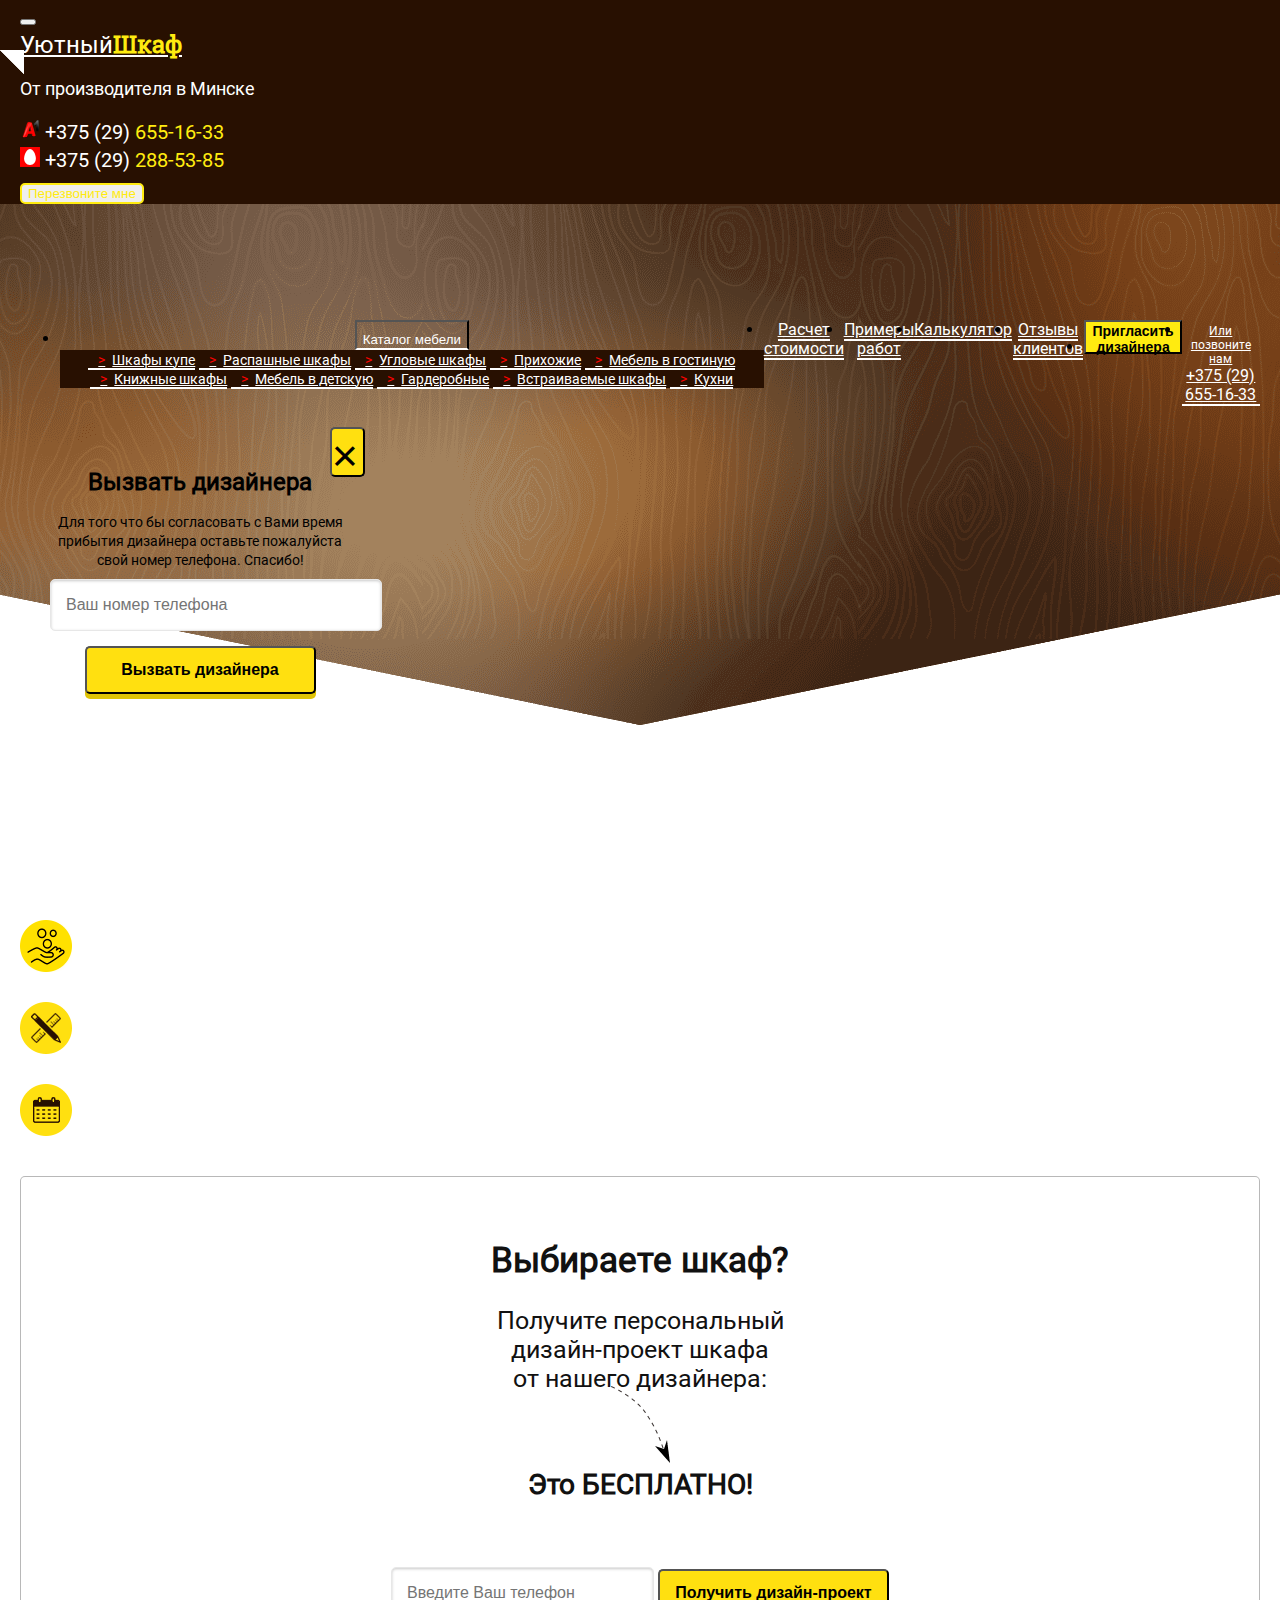
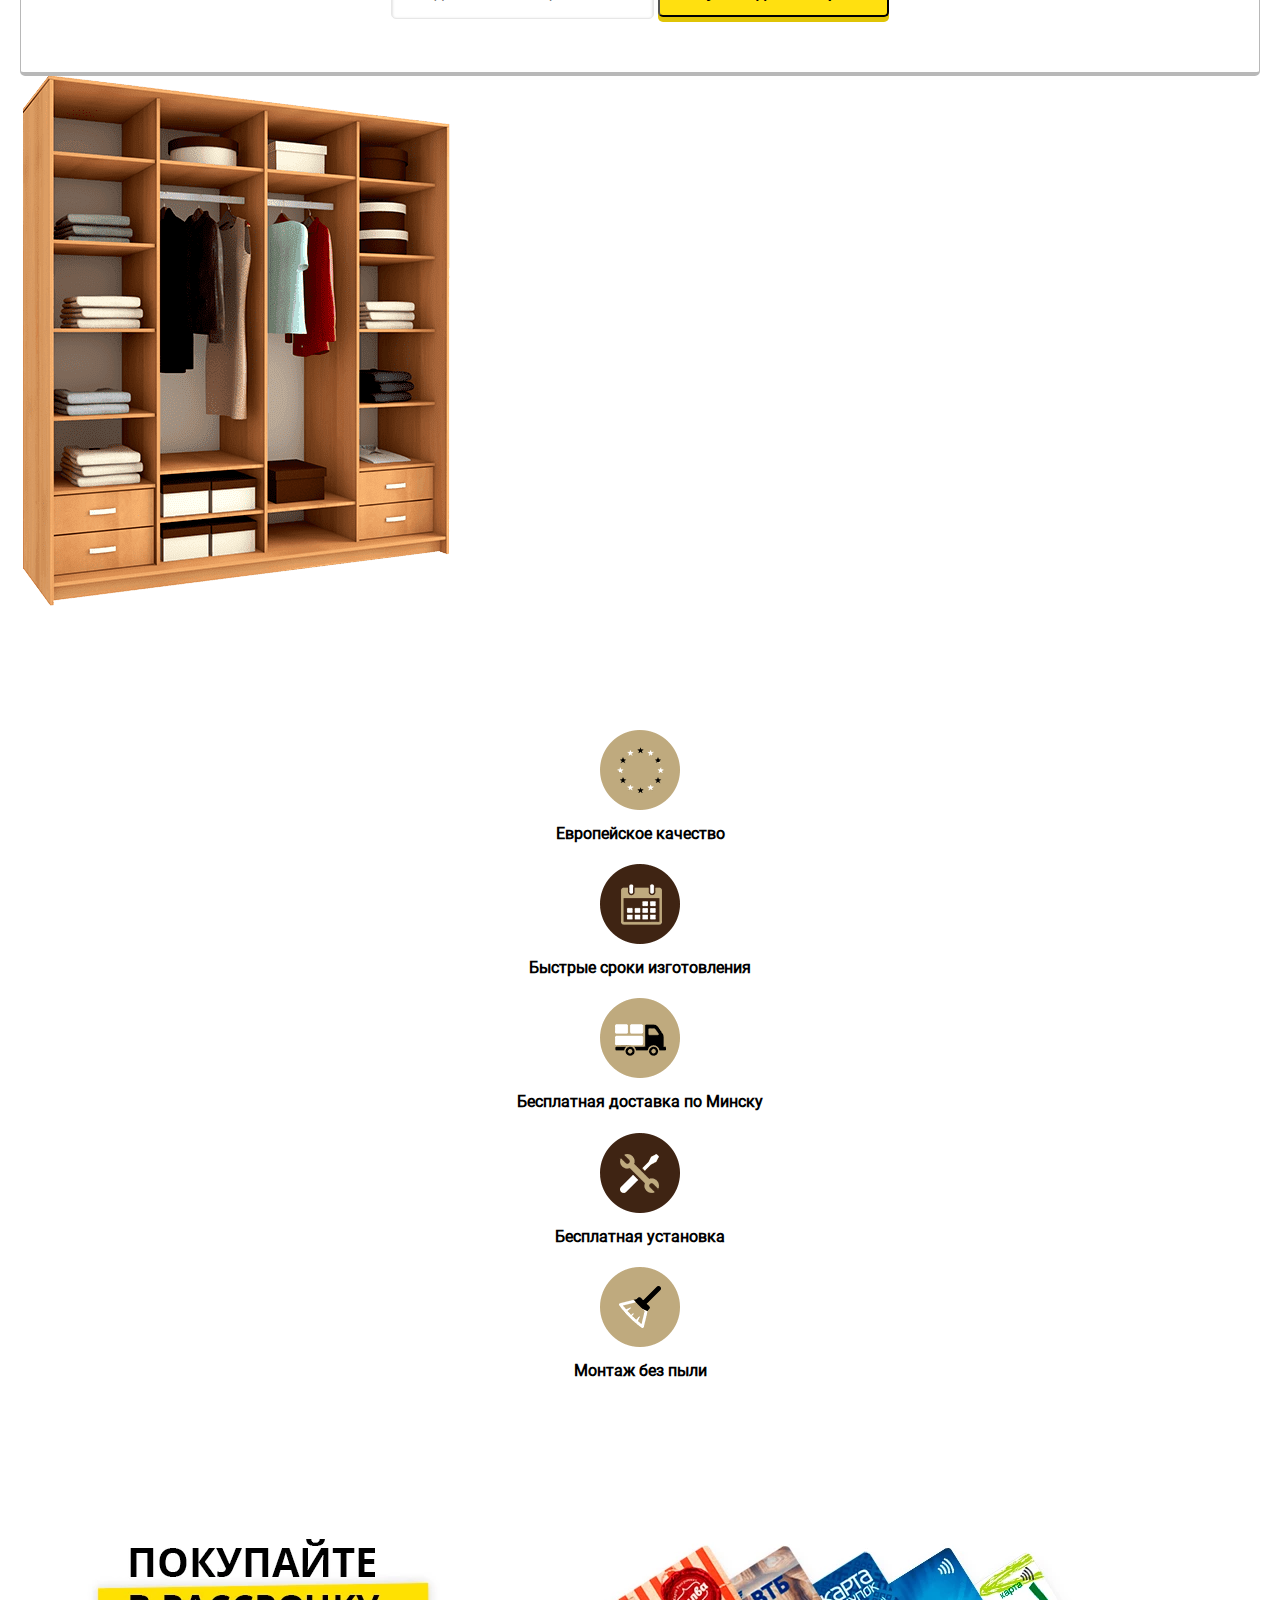
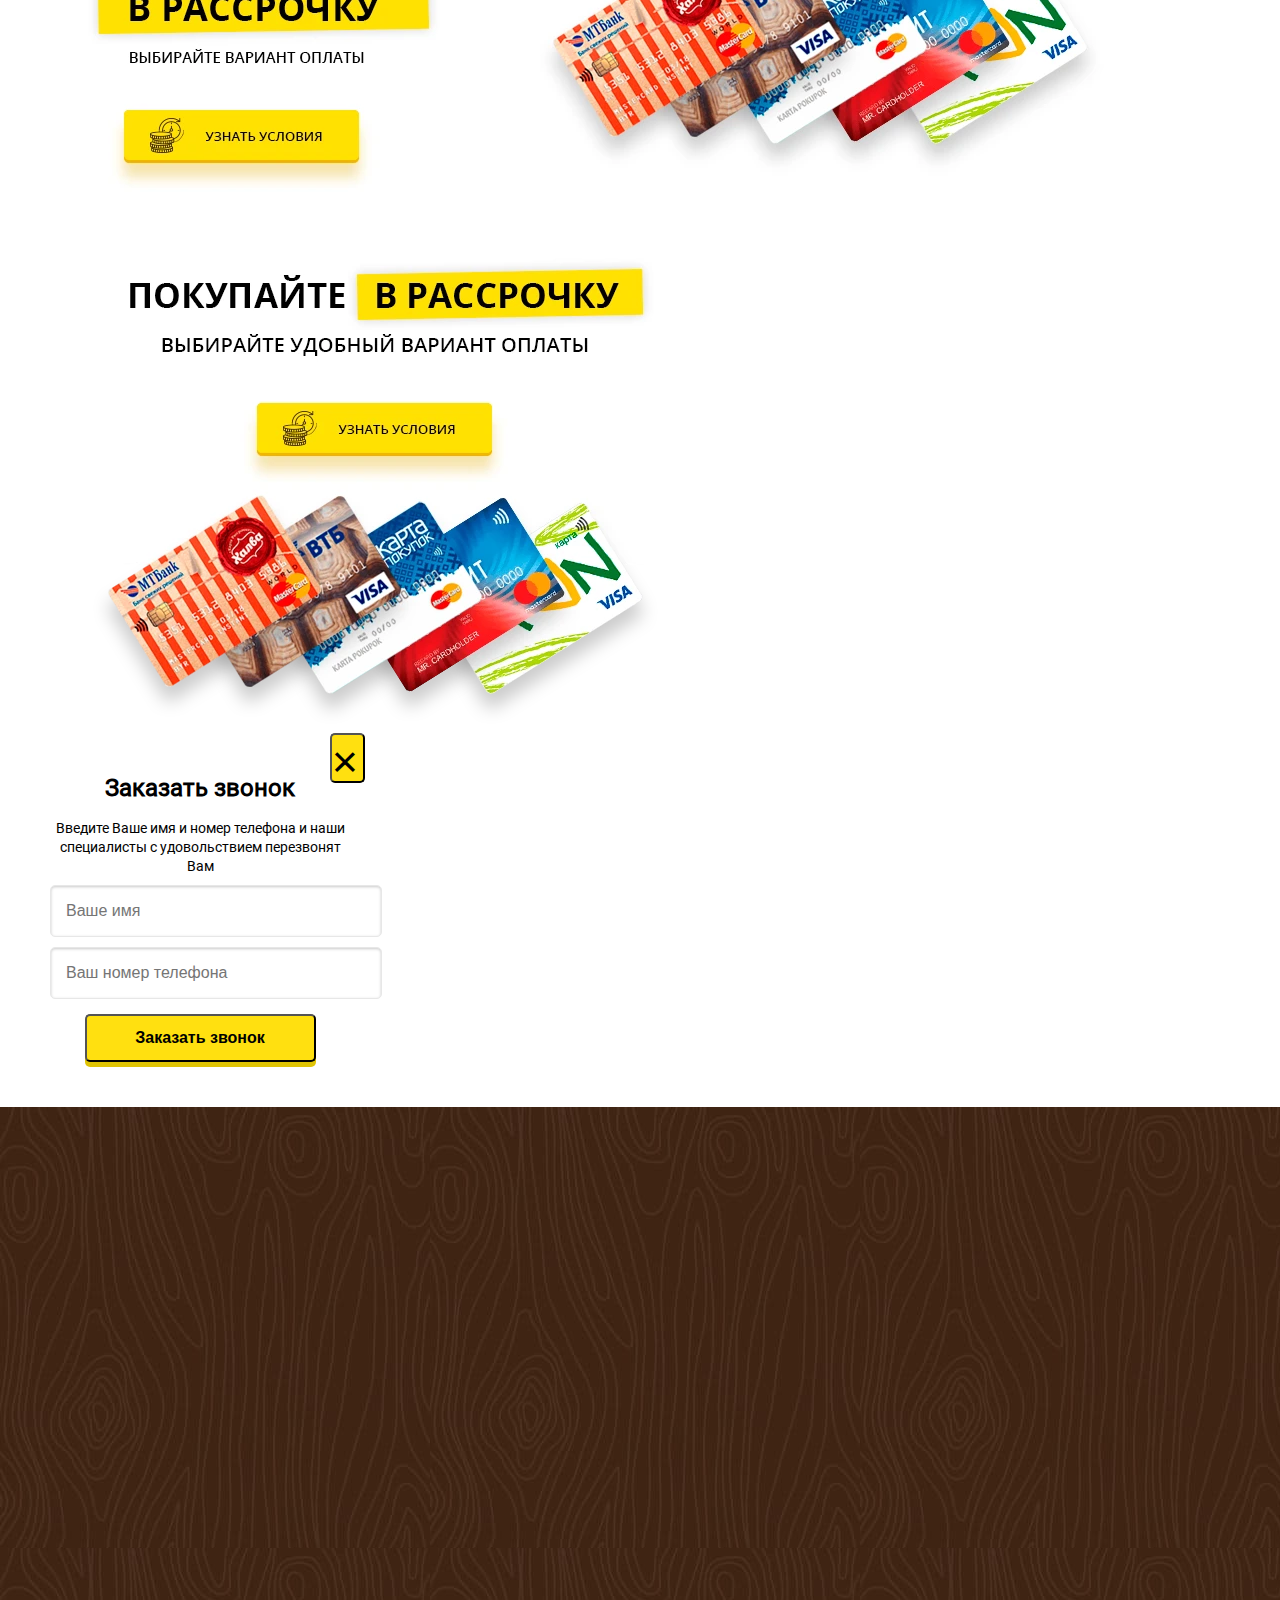
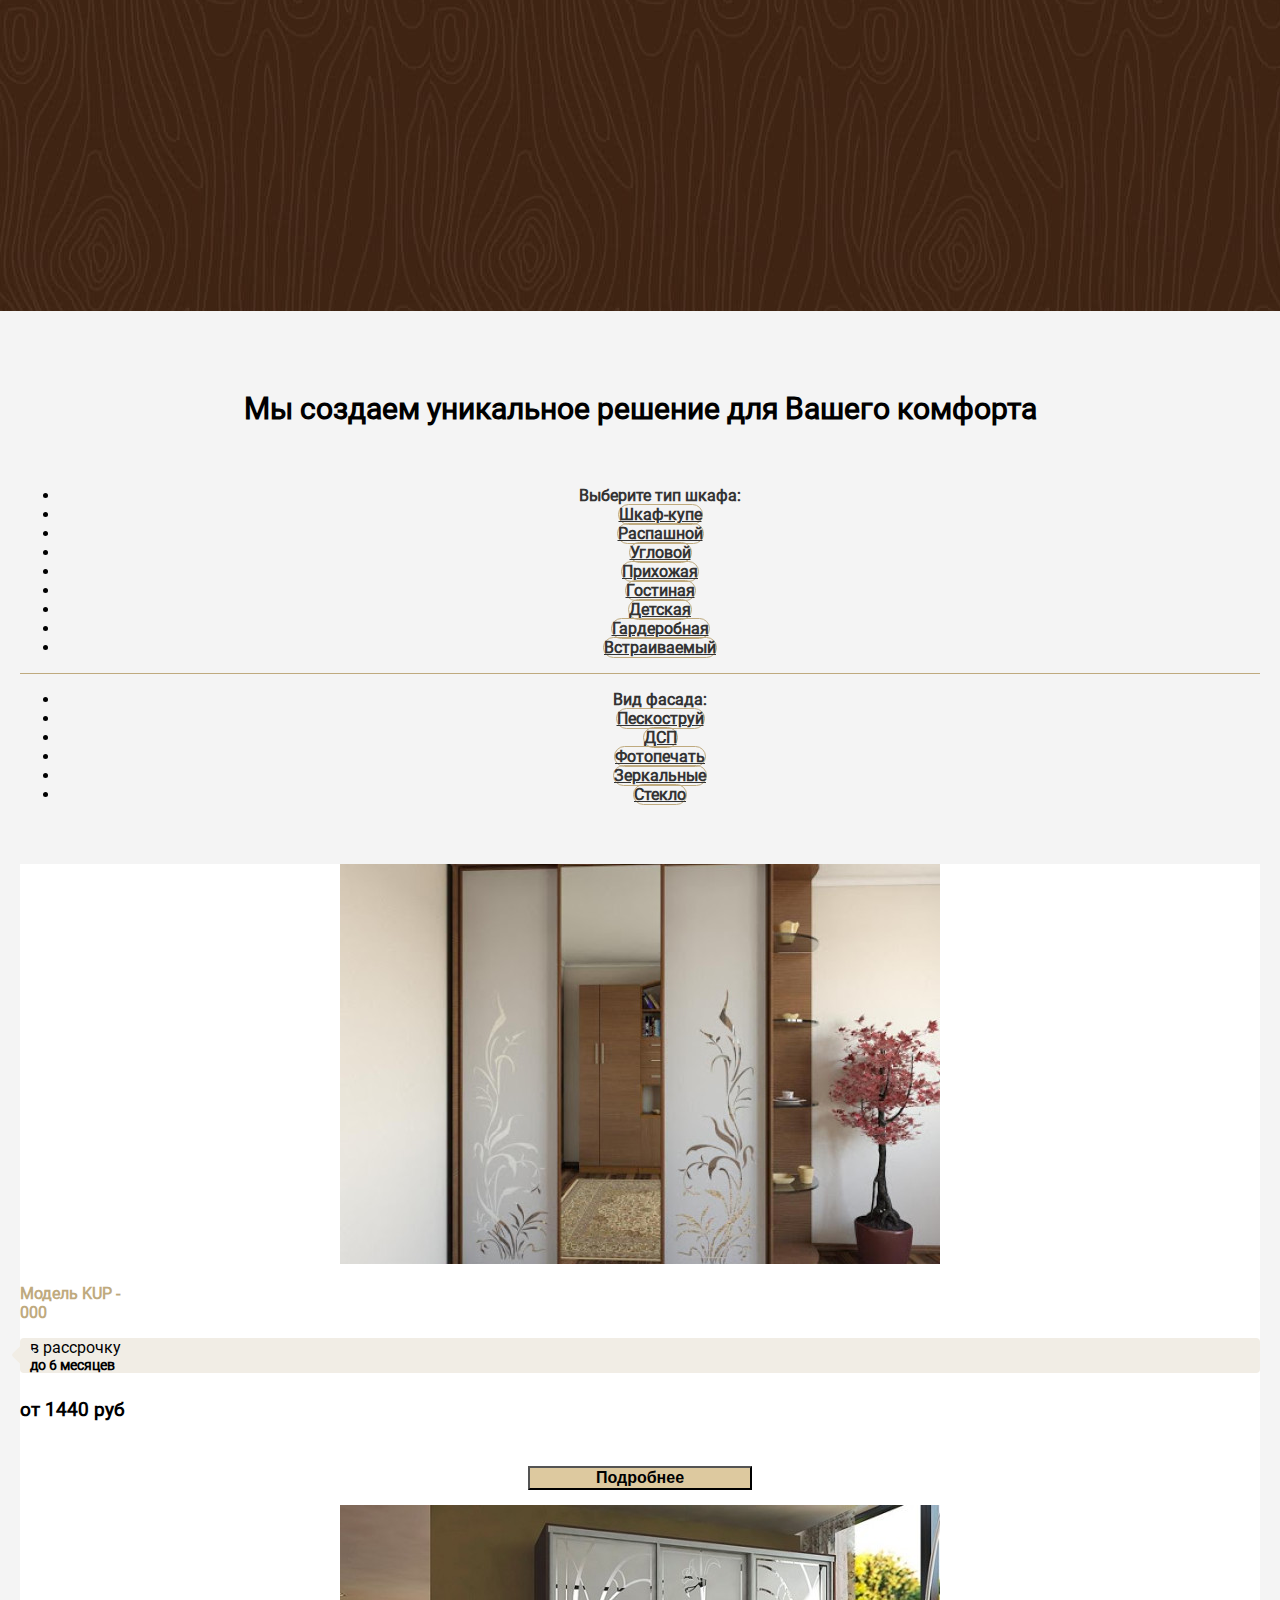
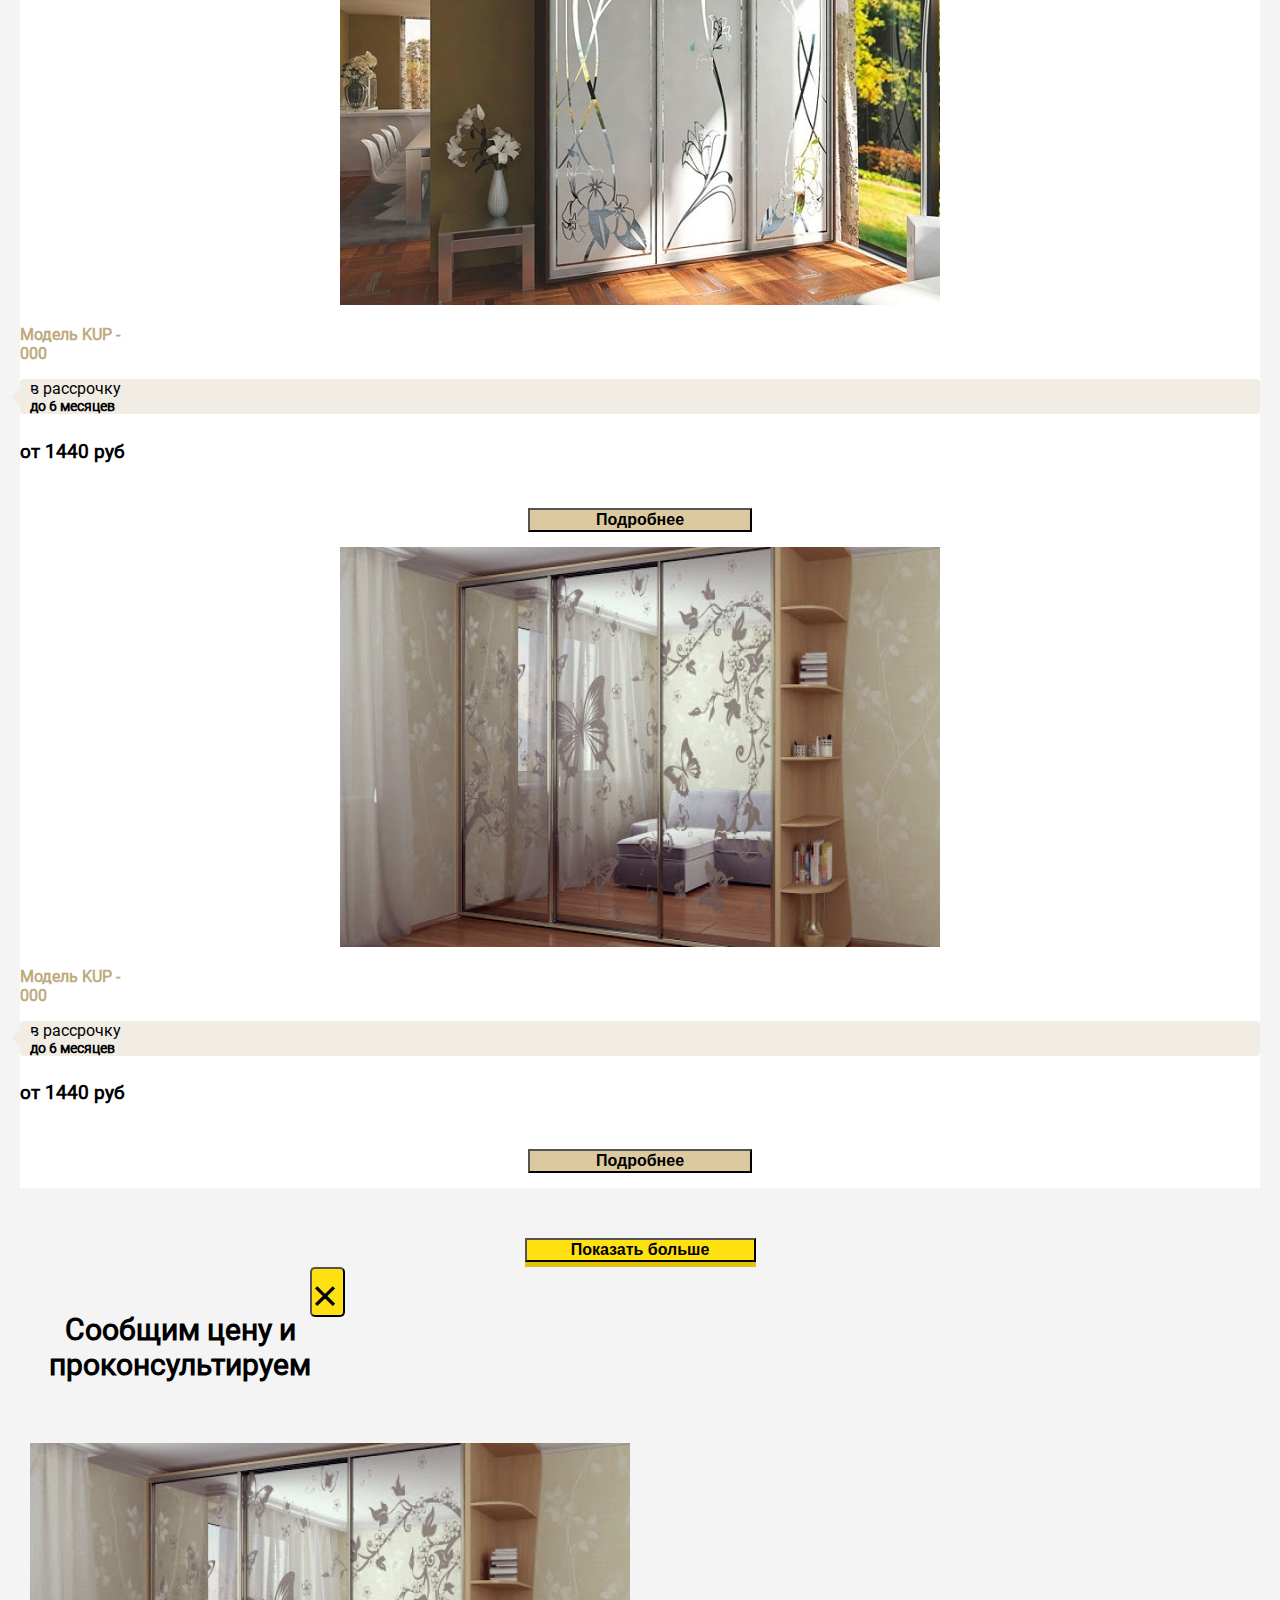
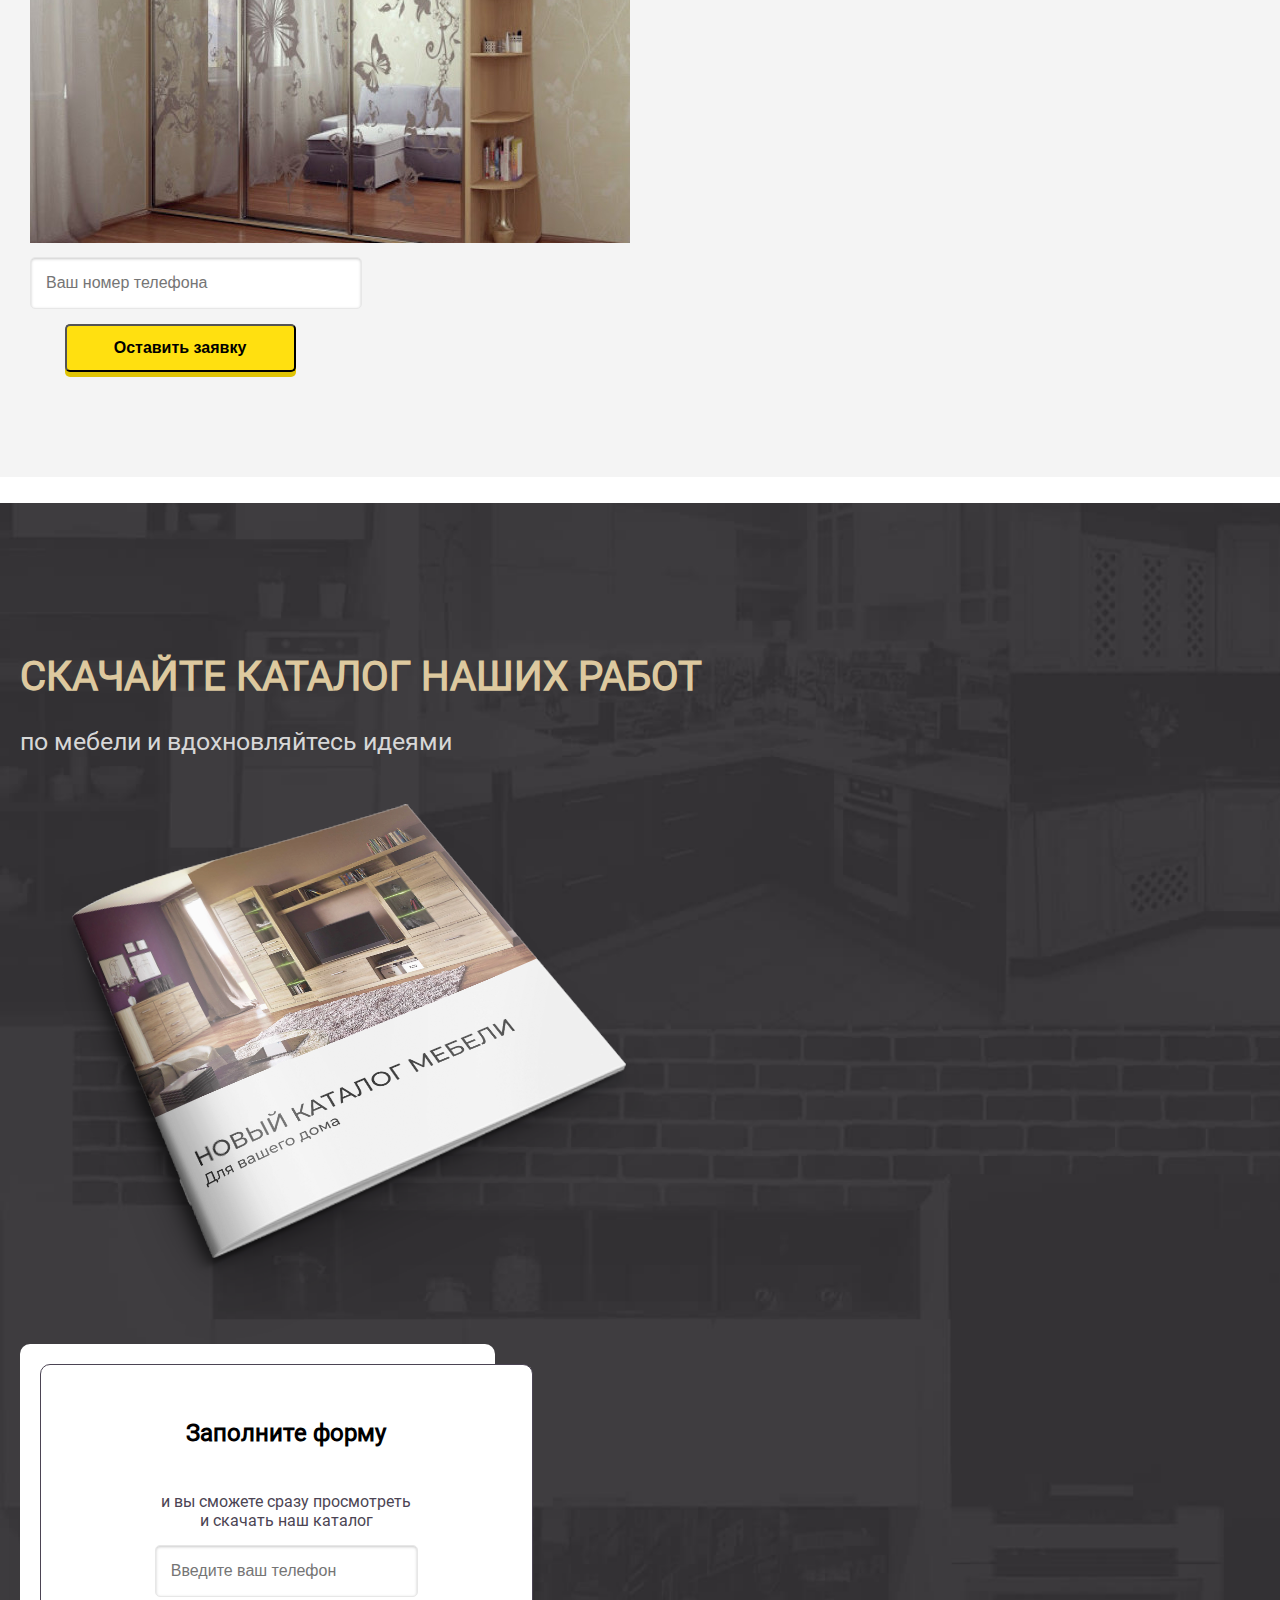
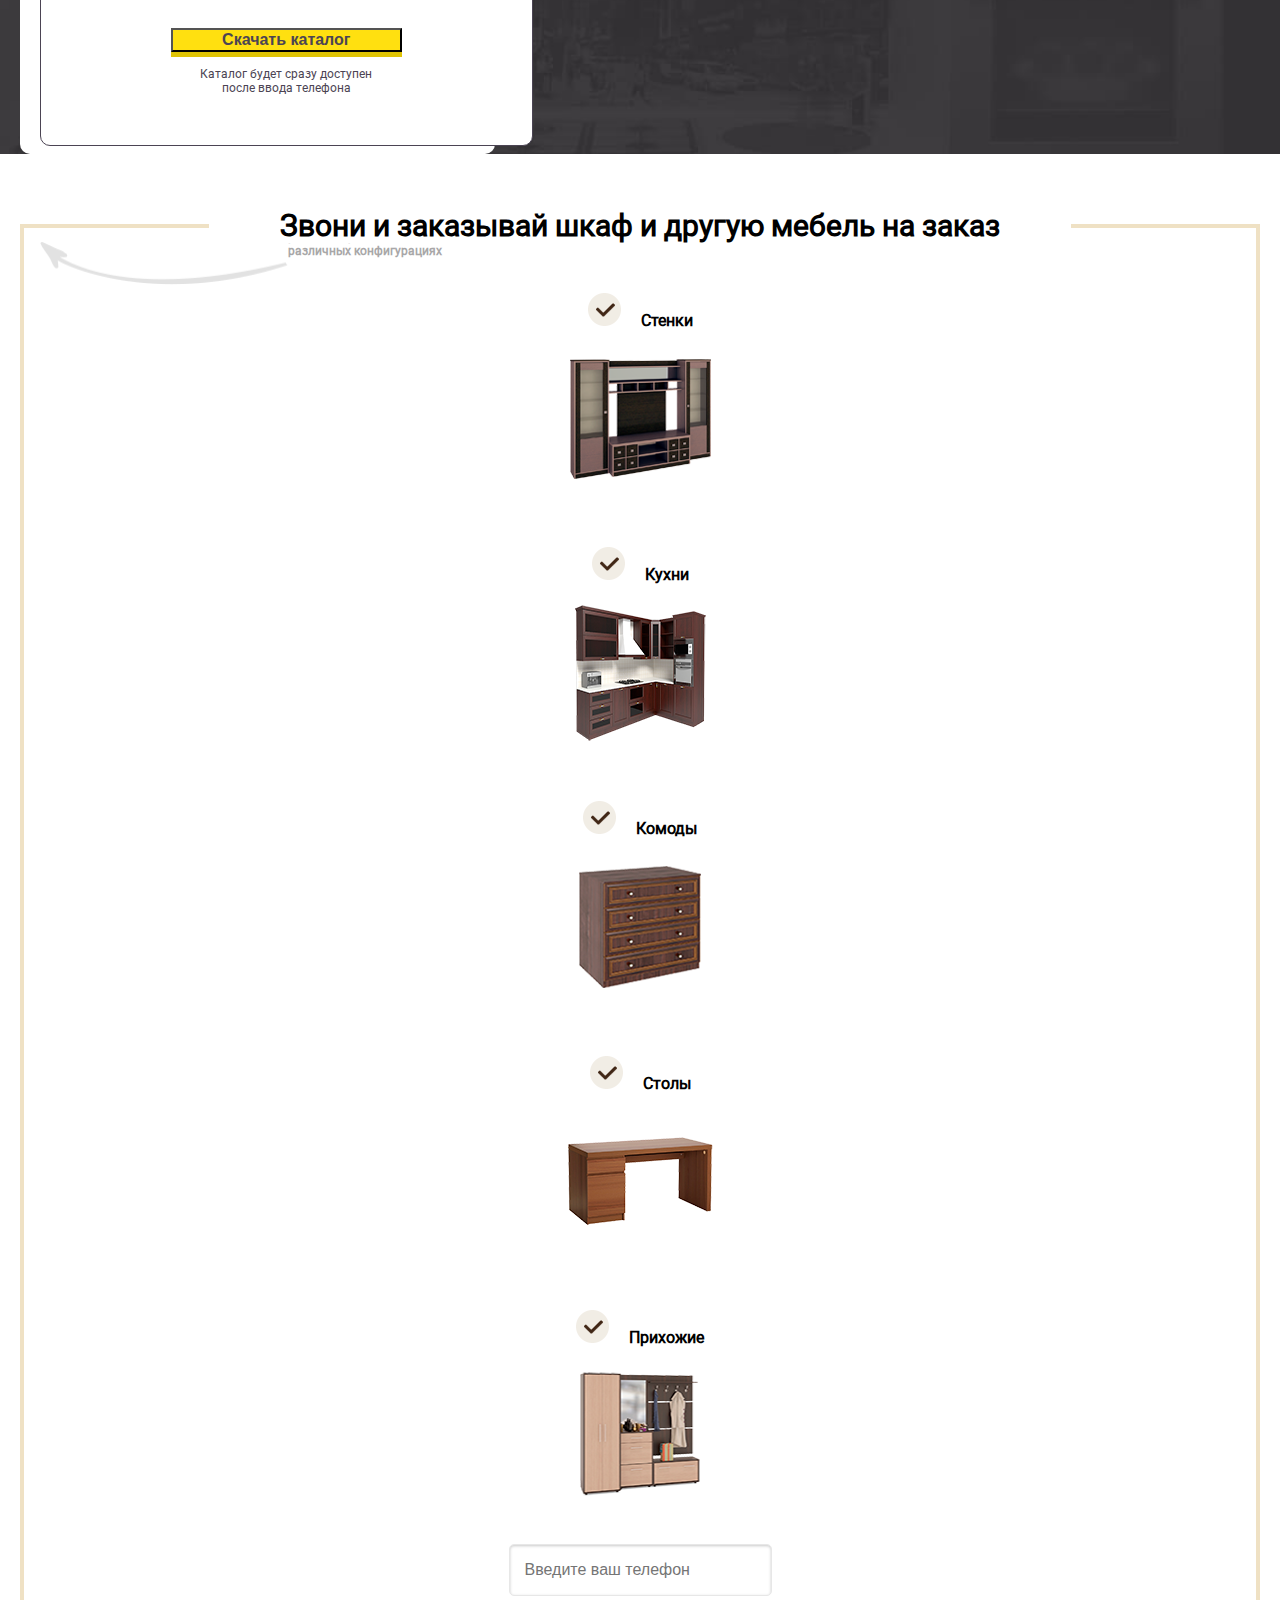
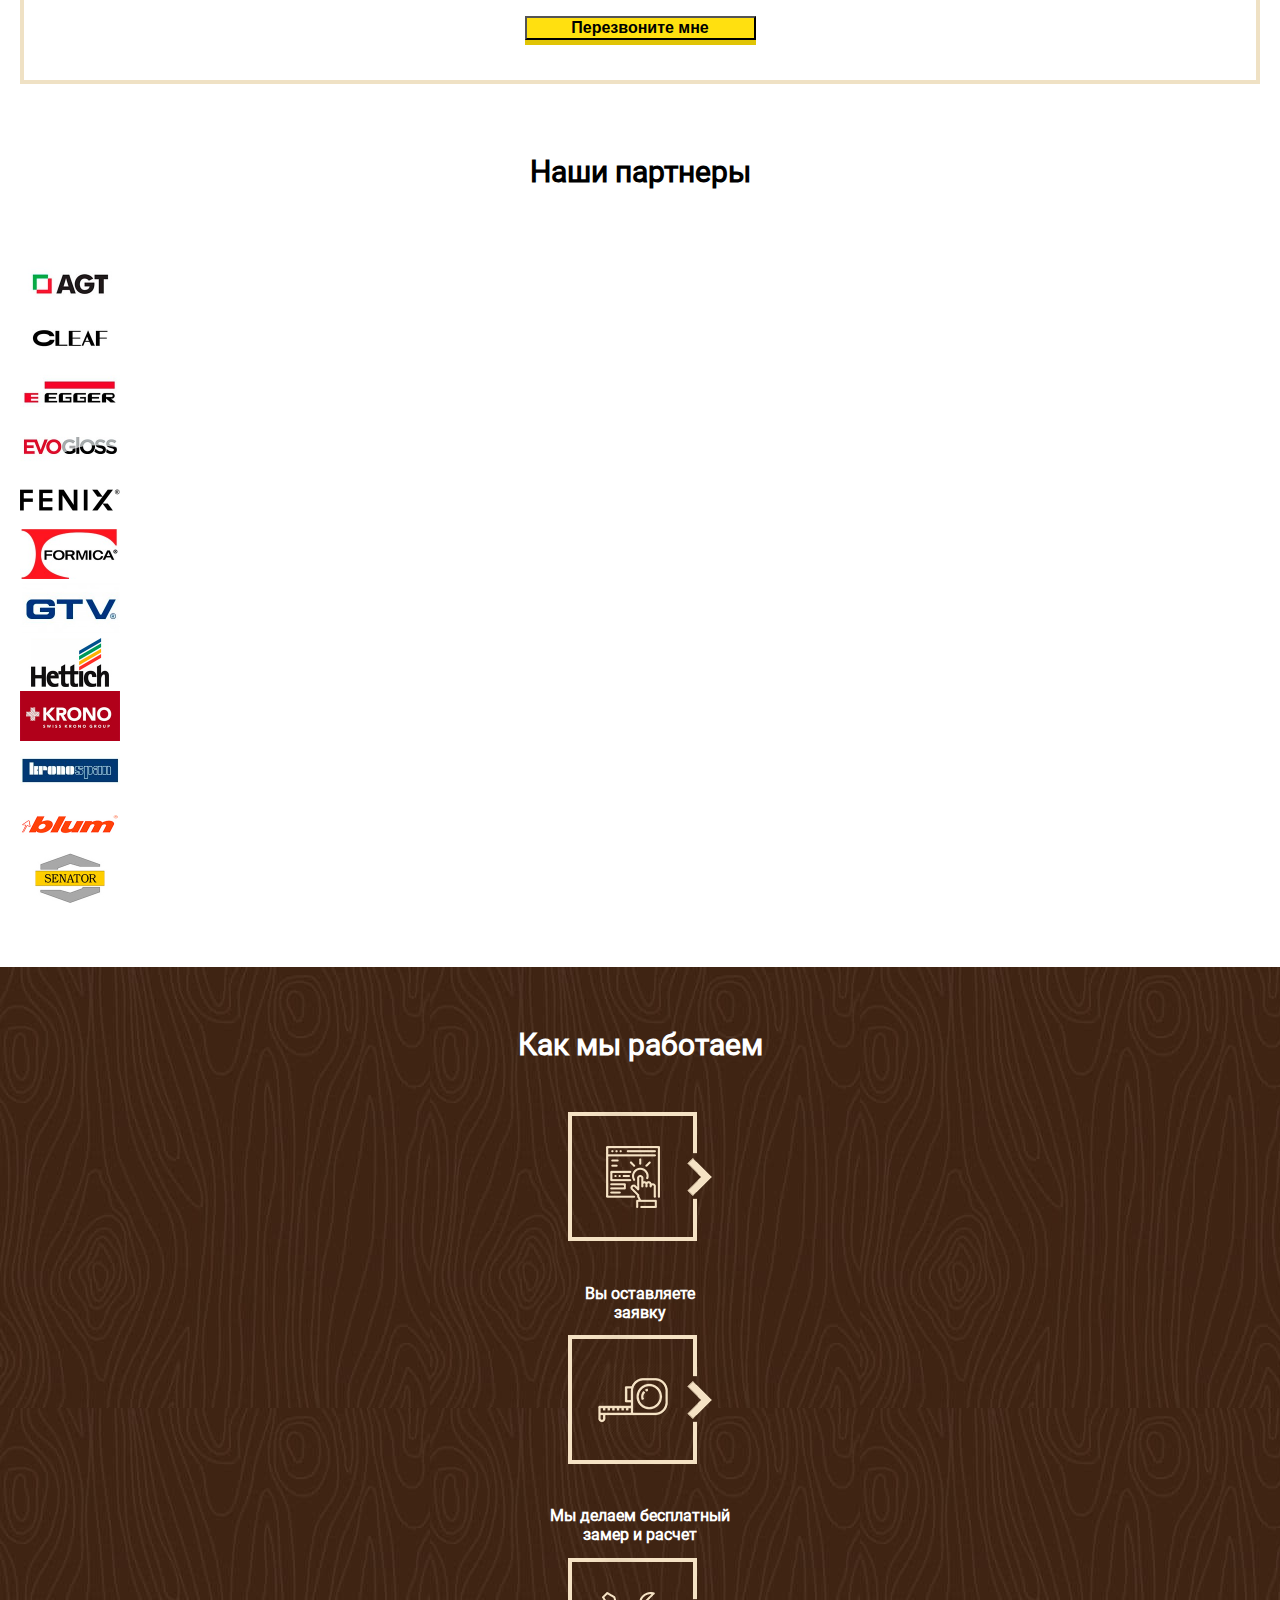
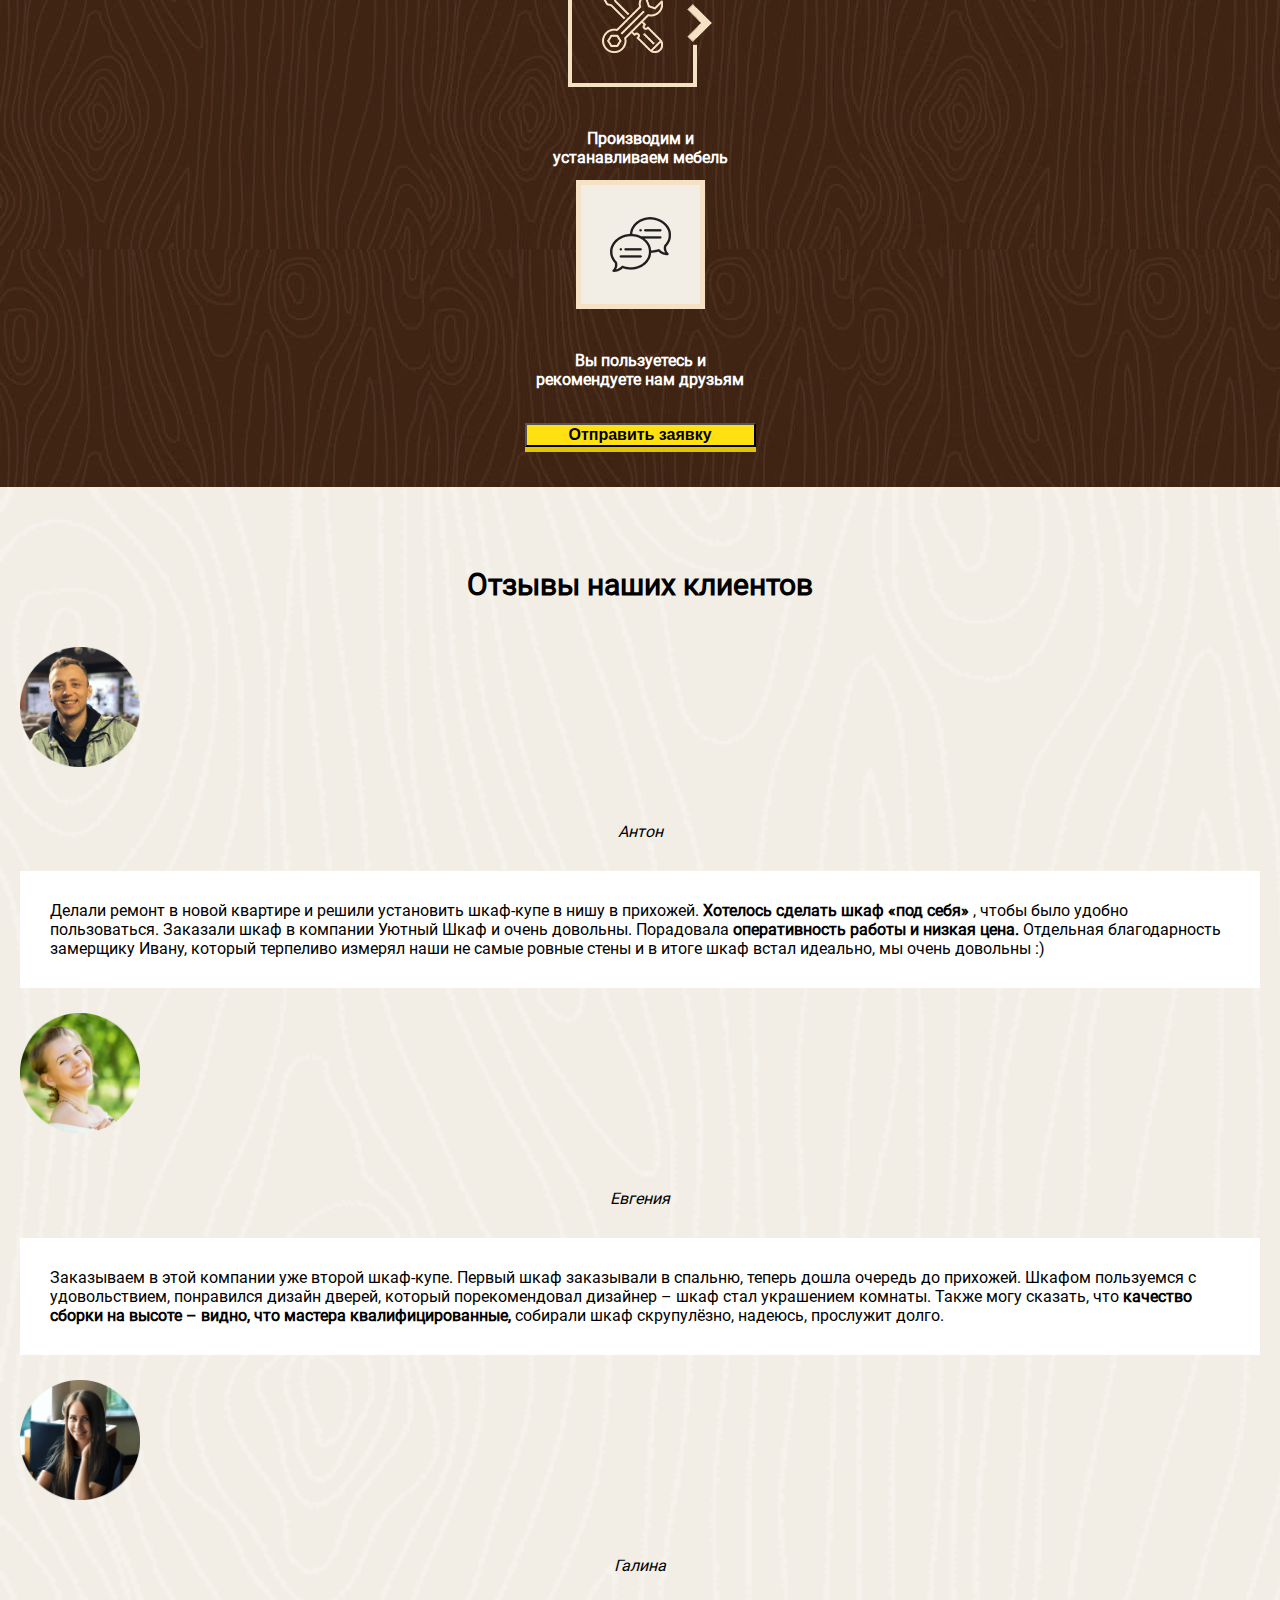
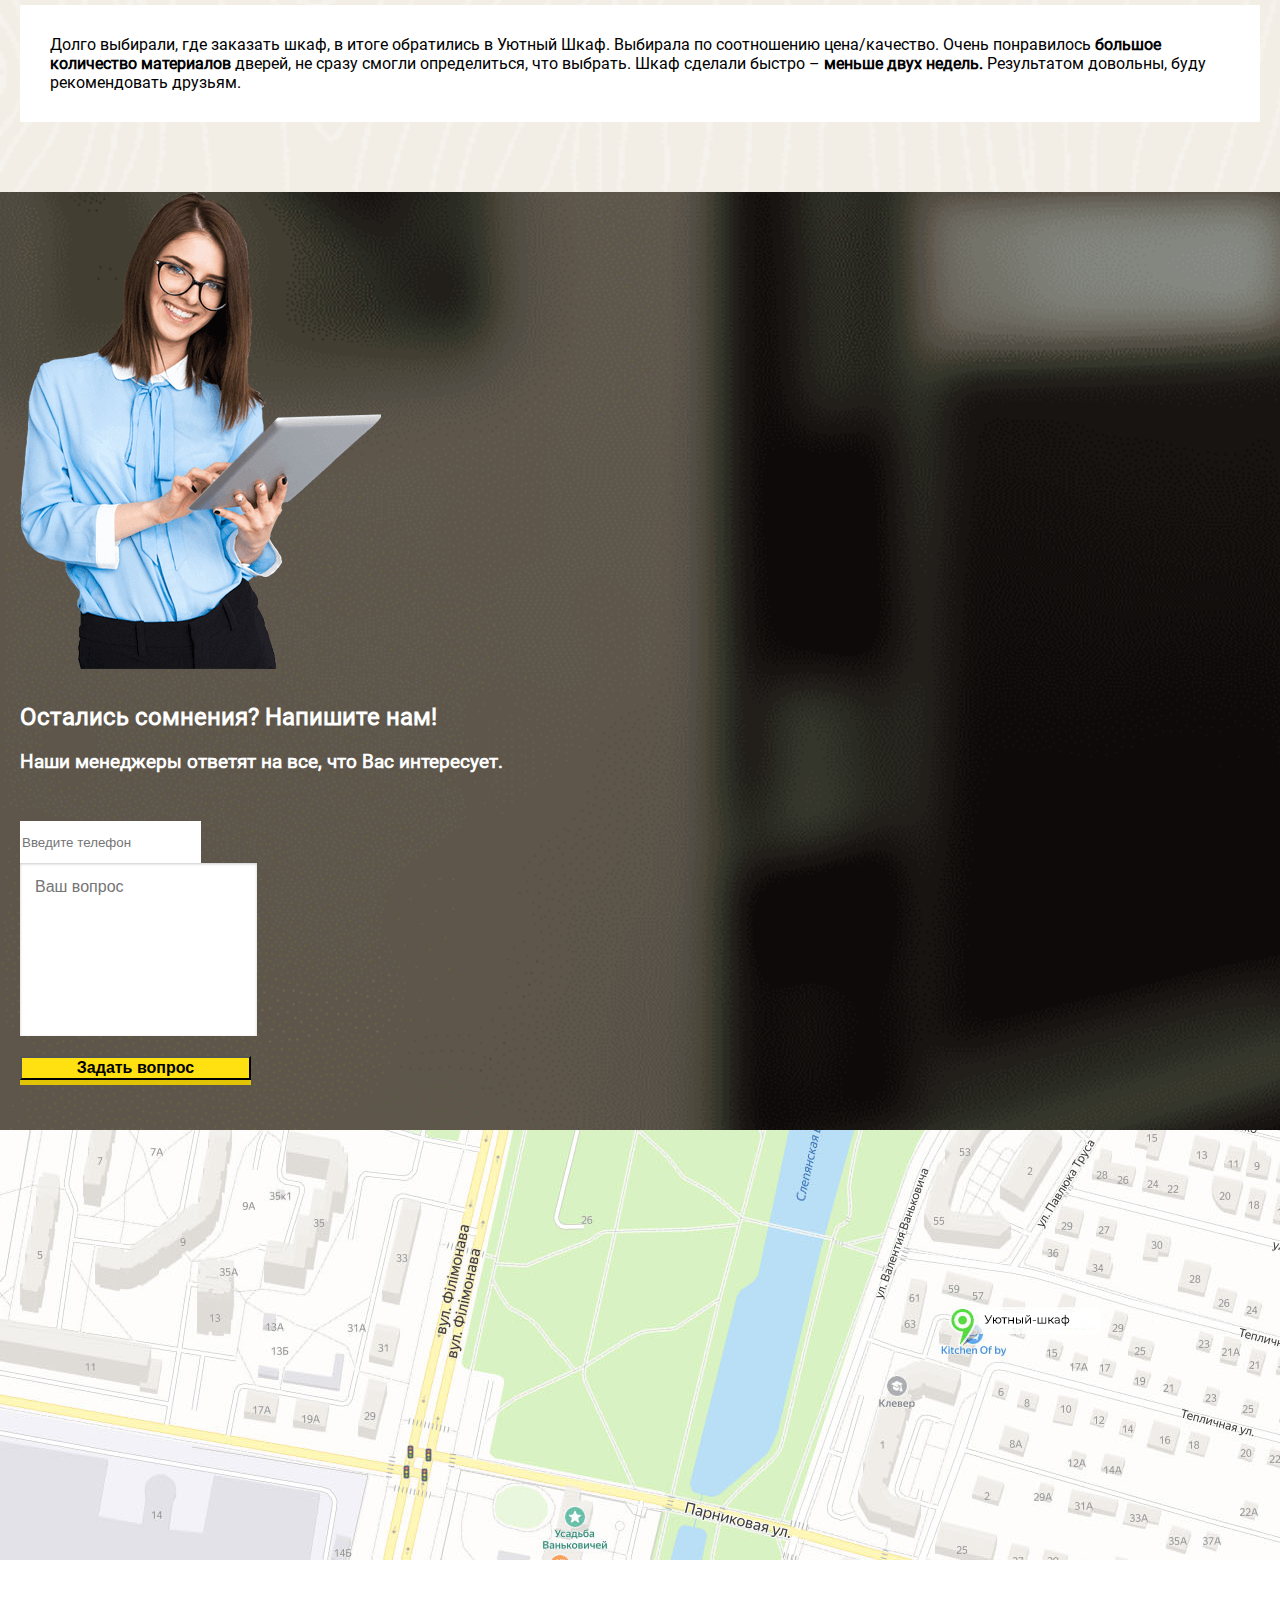
<file: index.html>
<!doctype html>
<html lang="ru">

<head>
  <meta charset="utf-8">
  <meta name="viewport" content="width=device-width, initial-scale=1, shrink-to-fit=no">
  <link rel="stylesheet" href="https://stackpath.bootstrapcdn.com/bootstrap/4.5.0/css/bootstrap.min.css"
    integrity="sha384-9aIt2nRpC12Uk9gS9baDl411NQApFmC26EwAOH8WgZl5MYYxFfc+NcPb1dKGj7Sk" crossorigin="anonymous">
  <link rel="stylesheet" type="text/css" href="js/slick-1.8.1/slick/slick.css" />
  <link rel="stylesheet" type="text/css" href="js/slick-1.8.1/slick/slick-theme.css " />
  <link rel="stylesheet" href="css/mainstyle.css">
  <link rel="shortcut icon" href="img/tab/favicon.ico" type="image/x-icon">
  <title>Шкафы-купе в Минске от производителя</title>
</head>

<body>
  <section class="logo_panel">
    <div class="container">
      <nav class="navbar navbar-expand-lg navbar-dark">
        <button class="navbar-toggler" type="button" data-toggle="collapse" data-target="#navbarTogglerDemo01"
          aria-controls="navbarTogglerDemo01" aria-expanded="false" aria-label="Toggle navigation">
          <span class="navbar-toggler-icon"></span>
        </button>
        <div class="collapse navbar-collapse" id="navbarTogglerDemo01">
          <a class="navbar-brand" href="index.html"><span>Уютный</span><span>Шкаф</span></a>
          <a class="nav-link" href="#">Шкафы купе</a>
          <a class="nav-link" href="#">Распашные шкафы</a>
          <a class="nav-link" href="#">Угловые шкафы</a>
          <a class="nav-link" href="#">Прихожие</a>
          <a class="nav-link" href="#">Мебель в гостиную</a>
          <a class="nav-link" href="#">Книжные шкафы</a>
          <a class="nav-link" href="#">Мебель в детскую</a>
          <a class="nav-link" href="#">Гардеробные</a>
          <a class="nav-link" href="#">Встраиваемые шкафы</a>
          <a class="nav-link" href="#">Кухни</a>
        </div>
        <h3>От производителя в Минске</h3>
        <div class="logo_panel__social_container">
          <a href="https://www.instagram.com/uyut_shkaf/" id="instagram_mobile"><img class="img-fluid"
              src="img/logo_panel/instagram-new.svg"></a>
          <div class="logo_panel__tel_set">
            <div class="logo_panel__align"><img src="img/logo_panel/A1.png"><a href="tel:+375292885385"><span> +375 (29)
                </span><span>
                  655-16-33 </span></a></div>
            <div class="logo_panel__align"><img src="img/logo_panel/mts.svg"><a
                href="https://xn----8sbzfm3ago7a1a4a.xn--90ais/prihozhie/tel:+375296551633"><span> +375 (29)
                </span><span>
                  288-53-85 </span></a></div>
          </div>
        </div>
        <button type="button" class="btn" data-toggle="modal" data-target="#banner_modal"
          id="logo_panel_btn">Перезвоните мне</button>
      </nav>
    </div>
    </div>
  </section>
  <header class="header">
    <div class="container">
      <nav class="navbar" id="header_nav">
        <ul class="navbar-nav m-auto">
          <li class="nav-item dropdown m-2">
            <button class="btn dropdown-toggle" type="button" id="dropdownMenuButton" data-toggle="dropdown"
              aria-haspopup="true" aria-expanded="false">
              Каталог мебели
            </button>
            <div class="dropdown-menu" aria-labelledby="dropdownMenuButton">
              <a class="dropdown-item" href="#">Шкафы купе</a>
              <a class="dropdown-item" href="#">Распашные шкафы</a>
              <a class="dropdown-item" href="#">Угловые шкафы</a>
              <a class="dropdown-item" href="#">Прихожие</a>
              <a class="dropdown-item" href="#">Мебель в гостиную</a>
              <a class="dropdown-item" href="#">Книжные шкафы</a>
              <a class="dropdown-item" href="#">Мебель в детскую</a>
              <a class="dropdown-item" href="#">Гардеробные</a>
              <a class="dropdown-item" href="#">Встраиваемые шкафы</a>
              <a class="dropdown-item" href="#">Кухни</a>
            </div>
          </li>
          <li class="nav-item m-2 ml-3 mr-3"><a class="nav-link" href="#quiz">Расчет стоимости</a></li>
          <li class="nav-item m-2 ml-3 mr-3"><a class="nav-link" href="#shop">Примеры работ</a></li>
          <li class="nav-item m-2 ml-3 mr-3"><a class="nav-link" href="#quiz">Калькулятор</a></li>
          <li class="nav-item m-2 ml-3 mr-3"><a class="nav-link" href="#review">Отзывы клиентов</a></li>
          <li class="nav-item m-2 mt-3 ml-3 mr-3"><button type="button" class="btn" data-toggle="modal"
              data-target="#header_modal" id="header_nav_btn">Пригласить
              дизайнера</button></li>
          <li class="nav-item pb-0 ml-2 mr-2" id="navbar_tel_set"><a class="nav-link" href="tel:+375445844305"><span>Или
                позвоните
                нам</span><span>+375 (29) 655-16-33</span></a></li>
        </ul>
      </nav>
      <!-- Modal -->
      <div class="modal fade" id="header_modal" tabindex="-1" role="dialog" aria-labelledby="Label" aria-hidden="true">
        <div class="modal-dialog modal-dialog-centered" role="document">
          <div class="modal-content">
            <button type="button" class="close" data-dismiss="modal" aria-label="Close"><span
                aria-hidden="true">&times;</span></button>
            <h1>Вызвать дизайнера</h1>
            <span>Для того что бы согласовать с Вами время<br>прибытия дизайнера оставьте пожалуйста<br>свой номер
              телефона. Спасибо!</span>
            <input type="tel" class="form-control" placeholder="Ваш номер телефона">
            <button type="button" class="btn" id="header_modal_btn">Вызвать дизайнера</button>
          </div>
        </div>
      </div>
      <!--Header items-->
      <div class="row header-items">
        <div class="col-lg-7 col-md-12 header-items__left">
          <h1>Изготовление мебели</h1>
          <h2>в Минске на заказ</h2>
          <div class="row">
            <div class="col-md-4 col-4 header-items__left_icons"><img class="img-fluid"
                src="img/header/hand.png"><span>Рассрочка<br>6 месяцев</span></div>
            <div class="col-md-4 col-4 header-items__left_icons"><img class="img-fluid"
                src="img/header/pen.png"><span>Гарантия<br>2 года</span></div>
            <div class="col-md-4 col-4 header-items__left_icons"><img class="img-fluid"
                src="img/header/calendar.png"><span>Любые цвета<br>и размеры</span></div>
          </div>
          <div class="row header-items__panel">
            <div class="col-md-6 order-1">
              <h1>Выбираете шкаф?</h1>
              <p>Получите персональный<br>дизайн-проект шкафа<br>от нашего дизайнера:</p>
            </div>
            <div class="col-md-6 order-2">
              <h2>Это БЕСПЛАТНО!</h2>
              <input type="tel" class="form-control" placeholder="Введите Ваш телефон">
              <button type="button" class="btn">Получить дизайн-проект</button>
            </div>
          </div>
        </div>
        <div class="col-lg-5 d-none d-lg-block">
          <img class="img-fluid" src="img/header/items/wardrobe.png">
        </div>
      </div>
    </div>
  </header>
  <section class="advantages d-sm-none d-md-block d-lg-block">
    <div class="container">
      <div class="row advantages__icons_set">
        <div class="col-md"><img class="img-fluid" src="img/advantages/euro.png">
          <h4>Европейское качество</h4>
        </div>
        <div class="col-md"><img class="img-fluid" src="img/advantages/calendar.png">
          <h4>Быстрые сроки изготовления</h4>
        </div>
        <div class="col-md"><img class="img-fluid" src="img/advantages/truck.png">
          <h4>Бесплатная доставка по Минску</h4>
        </div>
        <div class="col-md"><img class="img-fluid" src="img/advantages/tools.png">
          <h4>Бесплатная установка</h4>
        </div>
        <div class="col-md"><img class="img-fluid" src="img/advantages/clean.png">
          <h4>Монтаж без пыли</h4>
        </div>
      </div>
    </div>
  </section>
  <section class="banner">
    <div class="container">
      <div class="row">
        <div class="col-md">
          <a data-toggle="modal" data-target="#banner_modal"><img class="img-fluid d-none d-lg-block d-md-none"
              src="img/banner/installment-wide.webp"></a>
          <a data-toggle="modal" data-target="#banner_modal"><img class="img-fluid d-lg-none d-md-block m-auto"
              src="img/banner/installment-square.webp"></a>
          <!--Banner_Modal-->
          <div class="modal fade" id="banner_modal" tabindex="-1" role="dialog" aria-labelledby="Label"
            aria-hidden="true">
            <div class="modal-dialog modal-dialog-centered" role="document">
              <div class="modal-content">
                <button type="button" class="close" data-dismiss="modal" aria-label="Close"><span
                    aria-hidden="true">&times;</span></button>
                <h1>Заказать звонок</h1>
                <span>Введите Ваше имя и номер телефона и наши специалисты с удовольствием перезвонят Вам</span>
                <input type="text" class="form-control" placeholder="Ваше имя">
                <input type="tel" class="form-control" placeholder="Ваш номер телефона">
                <button type="button" class="btn" id="banner_modal_btn">Заказать звонок</button>
              </div>
            </div>
          </div>
        </div>
      </div>
    </div>
  </section>
  <a name="quiz">
    <section class="quiz">
      <div class="container">
        <iframe id="marquiz__inline-frame_5d5e71f40f3e4900441c83f9" class="marquiz__inline-frame"
          src="//quiz.marquiz.ru/5d5e71f40f3e4900441c83f9?_ga=859855938.1599123478&amp;cookies=%7B%22_ym_uid%22%3A%221599123478952358932%22%2C%22_ga%22%3A%22GA1.2.859855938.1599123478%22%2C%22_gat_gtag_UA_109311820_1%22%3A%221%22%7D&amp;href=https%3A%2F%2Fxn----8sbzfm3ago7a1a4a.xn--90ais%2F&amp;mode=inline"
          scrolling="auto" frameborder="0" allow="autoplay" style="width: 100%; height: 600px;"></iframe>
      </div>
    </section>
  </a>
  <a name="shop">
    <section class="shop">
      <div class="container">
        <h1>Мы создаем уникальное решение для Вашего комфорта</h1>
        <div class="row">
          <div class="col-md-12 d-block">
            <ul class="nav nav-pills">
              <li class="nav-item">
                <a class="nav-link m-1 shop__pills_title"><span>Выберите тип шкафа:</span></a>
              </li>
              <li class="nav-item">
                <a class="nav-link m-1" href="#">Шкаф-купе</a>
              </li>
              <li class="nav-item">
                <a class="nav-link m-1" href="#">Распашной</a>
              </li>
              <li class="nav-item">
                <a class="nav-link m-1" href="#">Угловой</a>
              </li>
              <li class="nav-item">
                <a class="nav-link m-1" href="#">Прихожая</a>
              </li>
              <li class="nav-item">
                <a class="nav-link m-1" href="#">Гостиная</a>
              </li>
              <li class="nav-item">
                <a class="nav-link m-1" href="#">Детская</a>
              </li>
              <li class="nav-item">
                <a class="nav-link m-1" href="#">Гардеробная</a>
              </li>
              <li class="nav-item">
                <a class="nav-link m-1" href="#">Встраиваемый</a>
              </li>
            </ul>
          </div>
        </div>
        <hr>
        <div class="row">
          <div class="col-md-12 d-block">
            <ul class="nav nav-pills">
              <li class="nav-item">
                <a class="nav-link m-1 shop__pills_title"><span>Вид фасада:</span></a>
              </li>
              <li class="nav-item">
                <a class="nav-link m-1" href="#">Пескоструй</a>
              </li>
              <li class="nav-item">
                <a class="nav-link m-1" href="#">ДСП</a>
              </li>
              <li class="nav-item">
                <a class="nav-link m-1" href="#">Фотопечать</a>
              </li>
              <li class="nav-item">
                <a class="nav-link m-1" href="#">Зеркальные</a>
              </li>
              <li class="nav-item">
                <a class="nav-link m-1" href="#">Стекло</a>
              </li>
            </ul>
          </div>
        </div>
        <!--Товары сайта-->
        <div class="row shop-items">
          <div class="col-xl-4 col-lg-4 col-md-6 order-1">
            <div class="row m-3 pt-2 shop-items__item">
              <div class="col-md-12">
                <img class="img-fluid" src="img/shop/96116f9d8186e71_600x400.jpg">
                <div class="row">
                  <div class="col-md-6 pt-4 pl-4 pr-4">
                    <h3>Модель KUP -<br>000</h3>
                  </div>
                  <div class="col-md-6 p-3">
                    <div class="shop-items__item_installment">
                      <span>в рассрочку</span>
                      <span>до 6 месяцев</span>
                    </div>
                  </div>
                </div>
                <h4 class="pl-2">от 1440 руб</h4>
                <button type="button" class="btn float-right" id="shop_item_btn" data-toggle="modal"
                  data-target="#shop_item_modal">Подробнее</button>
              </div>
            </div>
          </div>
          <div class="col-xl-4 col-lg-4 col-md-6 order-2">
            <div class="row m-3 pt-2 shop-items__item">
              <div class="col-md-12">
                <img class="img-fluid" src="img/shop/f42569bb0730fc6_600x400.jpg">
                <div class="row">
                  <div class="col-md-6 pt-4 pl-4 pr-4">
                    <h3>Модель KUP -<br>000</h3>
                  </div>
                  <div class="col-md-6 p-3">
                    <div class="shop-items__item_installment">
                      <span>в рассрочку</span>
                      <span>до 6 месяцев</span>
                    </div>
                  </div>
                </div>
                <h4 class="pl-2">от 1440 руб</h4>
                <button type="button" class="btn float-right" id="shop_item_btn" data-toggle="modal"
                  data-target="#shop_item_modal">Подробнее</button>
              </div>
            </div>
          </div>
          <div class="col-xl-4 col-lg-4 col-md-6 order-3">
            <div class="row m-3 pt-2 shop-items__item">
              <div class="col-md-12">
                <img class="img-fluid" src="img/shop/43025e39fbb0bde_600x400.jpg">
                <div class="row">
                  <div class="col-md-6 pt-4 pl-4 pr-4">
                    <h3>Модель KUP -<br>000</h3>
                  </div>
                  <div class="col-md-6 p-3">
                    <div class="shop-items__item_installment">
                      <span>в рассрочку</span>
                      <span>до 6 месяцев</span>
                    </div>
                  </div>
                </div>
                <h4 class="pl-2">от 1440 руб</h4>
                <button type="button" class="btn float-right" id="shop_item_btn" data-toggle="modal"
                  data-target="#shop_item_modal">Подробнее</button>
              </div>
            </div>
          </div>
        </div>
        <button type="button" class="btn mx-auto" id="shop_btn">Показать больше</button>
      </div>
      <!-- Modal -->
      <div class="modal fade" id="shop_item_modal" tabindex="-1" role="dialog" aria-labelledby="Label" aria-hidden="true">
        <div class="modal-dialog modal-dialog-centered" role="document">
          <div class="modal-content">
            <button type="button" class="close" data-dismiss="modal" aria-label="Close"><span
                aria-hidden="true">&times;</span></button>
            <h1>Сообщим цену и проконсультируем</h1>
            <img class="img-fluid" src="img/shop/43025e39fbb0bde_600x400.jpg">
            <input type="tel" class="form-control" placeholder="Ваш номер телефона">
            <button type="button" class="btn" id="header_modal_btn">Оставить заявку</button>
          </div>
        </div>
      </div>
    </section>
  </a>
  <section class="catalog">
    <div class="container">
      <h1>СКАЧАЙТЕ КАТАЛОГ НАШИХ РАБОТ</h1>
      <h2>по мебели и вдохновляйтесь идеями</h2>
      <div class="row justify-content-center">
        <div class="col-lg-7 d-none d-lg-block"><img class="img-fluid" src="img/catalog/catalog_magazine.png"></div>
        <div class="col-lg-5 md-10 catalog__right_bar">
          <div class="catalog__right_bar_section">
            <h3>Заполните форму</h3>
            <h4> и вы сможете сразу просмотреть<br>и скачать наш каталог</h4>
            <input type="text" class="form-control" placeholder="Введите ваш телефон">
            <button type="button" class="btn" id="catalog_btn">Скачать каталог</button>
            <h5>Каталог будет сразу доступен<br>после ввода телефона</h5>
          </div>
          <div class="catalog__arrow">
            <img class="img-fluid" src="img/catalog/catalog_arrow.png">
            <h6>Внутри каталога наши<br>работы с ценами в<br>различных конфигурациях</h6>
          </div>
        </div>
      </div>
    </div>
  </section>
  <section class="other_items">
    <div class="container">
      <div class="other_items__inner">
        <div class="other_items__title_set">
          <h1>Звони и заказывай шкаф и другую мебель на заказ</h1>
        </div>
        <div class="row align-content-md-around">
          <div class="col-lg m-1">
            <a href="stenki-gorki.html">
              <h2>Стенки</h2><img class="img-fluid" src="img/other_items/1+.png">
            </a>
          </div>
          <div class="col-lg m-1 ">
            <a href="kuhni.html">
              <h2>Кухни</h2><img class="img-fluid" src="img/other_items/2+.png">
            </a>
          </div>
          <div class="col-lg m-1">
            <a href="komody.html">
              <h2>Комоды</h2><img class="img-fluid" src="img/other_items/3+.png">
            </a>
          </div>
          <div class="col-lg m-1">
            <a href="table.html">
              <h2>Столы</h2><img class="img-fluid" src="img/other_items/4+.png">
            </a>
          </div>
          <div class="col-lg m-1">
            <a href="prihozhie.html">
              <h2>Прихожие</h2><img class="img-fluid" src="img/other_items/5+.png">
            </a>
          </div>
        </div>
        <input type="text" class="form-control" placeholder="Введите ваш телефон">
        <button type="button" class="btn" id="other_items_btn">Перезвоните мне</button>
      </div>
    </div>
  </section>
  <section class="partners">
    <div class="container">
      <h1>Наши партнеры</h1>
      <div class="slider multiple-items">
        <div class="partners__img_container"><img class="img-fluid" src="img/partners/agt.jpg"></div>
        <div class="partners__img_container"><img class="img-fluid" src="img/partners/cleaf.jpg"></div>
        <div class="partners__img_container"><img class="img-fluid" src="img/partners/egger.jpg"></div>
        <div class="partners__img_container"><img class="img-fluid" src="img/partners/evoglass.jpg"></div>
        <div class="partners__img_container"><img class="img-fluid" src="img/partners/fenix.jpg"></div>
        <div class="partners__img_container"><img class="img-fluid" src="img/partners/formica.jpg"></div>
        <div class="partners__img_container"><img class="img-fluid" src="img/partners/gtv.jpg"></div>
        <div class="partners__img_container"><img class="img-fluid" src="img/partners/hettich.jpg"></div>
        <div class="partners__img_container"><img class="img-fluid" src="img/partners/krono.jpg"></div>
        <div class="partners__img_container"><img class="img-fluid" src="img/partners/kronospan.jpg"></div>
        <div class="partners__img_container"><img class="img-fluid" src="img/partners/blum.jpg"></div>
        <div class="partners__img_container"><img class="img-fluid" src="img/partners/senator.jpg"></div>
      </div>
    </div>
  </section>
  <section class="process">
    <div class="container">
      <h1>Как мы работаем</h1>
      <div class="row">
        <div class="col-md"><img class="img-fluid" src="img/process/scheme1.png">
          <h2>Вы оставляете<br>заявку</h2>
        </div>
        <div class="col-md"><img class="img-fluid" src="img/process/scheme2.png">
          <h2>Мы делаем бесплатный<br>замер и расчет</h2>
        </div>
        <div class="col-md"><img class="img-fluid" src="img/process/scheme3.png">
          <h2>Производим и<br>устанавливаем мебель</h2>
        </div>
        <div class="col-md"><img class="img-fluid" src="img/process/scheme4.png">
          <h2>Вы пользуетесь и<br>рекомендуете нам друзьям</h2>
        </div>
      </div>
      <button type="button" class="btn d-block mx-left ml-4" data-toggle="modal" data-target="#banner_modal"
        id="process_btn">Отправить заявку</button>
    </div>
  </section>
  <a name="review">
    <section class="review">
      <div class="container">
        <h1>Отзывы наших клиентов</h1>
        <div class="row">
          <div class="col-md-2 d-flex flex-column mx-auto">
            <img class="img-fluid" src="img/review/review1.png">
            <h5>Антон</h5>
          </div>
          <div class="col-md-10">
            <div class="review__message">
              Делали ремонт в новой квартире и решили установить шкаф-купе в нишу в прихожей. <b>Хотелось сделать шкаф
                «под
                себя» </b>, чтобы было удобно пользоваться. Заказали шкаф в компании Уютный Шкаф и очень довольны.
              Порадовала
              <b> оперативность работы и низкая цена. </b>Отдельная благодарность замерщику Ивану, который терпеливо
              измерял наши
              не самые ровные стены и в итоге шкаф встал идеально, мы очень довольны :)
            </div>
          </div>
        </div>
        <div class="row">
          <div class="col-md-2 d-flex flex-column mx-auto">
            <img class="img-fluid" src="img/review/review2.png">
            <h5>Евгения</h5>
          </div>
          <div class="col-md-10">
            <div class="review__message">
              Заказываем в этой компании уже второй шкаф-купе. Первый шкаф заказывали в спальню, теперь дошла очередь до
              прихожей. Шкафом пользуемся с удовольствием, понравился дизайн дверей, который порекомендовал дизайнер –
              шкаф стал украшением комнаты. Также могу сказать, что <b>качество сборки на высоте – видно, что мастера
                квалифицированные, </b>собирали шкаф скрупулёзно, надеюсь, прослужит долго.
            </div>
          </div>
        </div>
        <div class="row">
          <div class="col-md-2 d-flex flex-column mx-auto">
            <img class="img-fluid" src="img/review/review3.png">
            <h5>Галина</h5>
          </div>
          <div class="col-md-10">
            <div class="review__message">
              Долго выбирали, где заказать шкаф, в итоге обратились в Уютный Шкаф. Выбирала по соотношению
              цена/качество.
              Очень понравилось <b>большое количество материалов</b> дверей, не сразу смогли определиться, что выбрать.
              Шкаф
              сделали быстро – <b>меньше двух недель. </b>Результатом довольны, буду рекомендовать друзьям.
            </div>
          </div>
        </div>
      </div>
    </section>
  </a>
  <section class="request">
    <div class="container">
      <div class="row">
        <div class="col-xl-5 col-lg-5 d-xl-block d-lg-block d-none"><img class="img-fluid"
            src="img/request/feedback_man1.png"></div>
        <div class="col-xl-7 col-lg-7 col-md d-block col-12 text-center justify-content-center">
          <h2>Остались сомнения? Напишите нам!</h2>
          <h3>Наши менеджеры ответят на все, что Вас интересует.</h3>
          <form>
            <div class="form-group">
              <input type="tel" class="form-control" id="request_phone" placeholder="Введите телефон">
            </div>
            <div class="form-group">
              <input type="text" class="form-control" id="request_question" placeholder="Ваш вопрос">
            </div>
            <button type="button" class="btn" id="request_btn">Задать вопрос</button>
          </form>
        </div>
      </div>
    </div>
  </section>
  <section class="contacts">
    <div class="container">
      <div class="row contacts__address_block">
        <div class="col-md">
          <h1>Контакты</h1>
          <h2>Минск, ул. Тепличная, 9<br>
            тел.:</h2>
          <span><a href="tel:+375296551633">+375 (29) 655-16-33</a></span>
        </div>
      </div>
    </div>
    <a href="https://yandex.by/maps/-/CKC8BG2Q" id="Map_link_pc">
      <img class="img-fluid" src="img/map/map-pc.jpg">
    </a>
    <a href="https://yandex.by/maps/-/CKC8BG2Q" id="Map_link_mobile">
      <img class="img-fluid" src="img/map/map-mob.jpg">
    </a>
    <a href="https://yandex.by/maps/-/CKC8BG2Q" id="Map_link_retina">
      <img class="img-fluid" src="img/map/map-retina.jpg">
    </a>
  </section>
  <footer class="footer">
    <div class="container">
      <div class="row">
        <div class="col-md">
          <h3><span>Шкафы </span><span> /От производителя</span></h3>
          <h4>© уютный-шкаф.бел</h4>
          <div class="footer__social_bar">
            <a href="https://vk.com/uyut_shkaf_minsk">
              <div><img class="img-fluid" src="img/footer/vk.svg"></div>
            </a>
            <a href="https://www.facebook.com/uyutnyyshkaf/">
              <div><img class="img-fluid" src="img/footer/fb.svg"></div>
            </a>
            <a href="https://www.instagram.com/uyut_shkaf/">
              <div><img class="img-fluid" src="img/footer/in.svg"></div>
            </a>
            <a href="https://ok.ru/group/55404629655558">
              <div><img class="img-fluid" src="img/footer/ok.svg"></div>
            </a>
          </div>
          <h5>Оценка ★★★★ на основе <a
              href="https://www.google.by/maps/place/%D0%A3%D1%8E%D1%82%D0%BD%D1%8B%D0%B9+%D1%88%D0%BA%D0%B0%D1%84-%D0%BA%D1%83%D0%BF%D0%B5+%D0%B2+%D0%9C%D0%B8%D0%BD%D1%81%D0%BA%D0%B5+-+%D0%98%D0%B7%D0%B3%D0%BE%D1%82%D0%BE%D0%B2%D0%BB%D0%B5%D0%BD%D0%B8%D0%B5+%D1%88%D0%BA%D0%B0%D1%84%D0%BE%D0%B2+%D0%BF%D0%BE%D0%B4+%D0%B7%D0%B0%D0%BA%D0%B0%D0%B7/@53.9209532,27.6406021,17z/data=!3m1!4b1!4m5!3m4!1s0x46dbceefc2c40001:0xf1a7b43faae6fc54!8m2!3d53.9209501!4d27.6427908">отзывов</a>
            23 клиентов.</h5>
        </div>
        <div class="col-md">
          <div class="row">
            <div class="col-md footer__tel_set">
              <div><img class="img-fluid" src="img/logo_panel/A1.png"><span><a href="tel:+375296551633">+375 (29)
                    655-13-33</a></span></div>
              <div><img class="img-fluid" src="img/logo_panel/mts.svg"><span><a href="tel:+375292885385">+375 (29)
                    288-53-85</a></span></div>
            </div>
            <div class="col-md order-lg-2">
              <button type="button" class="btn" data-toggle="modal" data-target="#banner_modal" id="footer_btn">Заказать
                звонок</button>
            </div>
          </div>
        </div>
      </div>
    </div>
    <div class="row">
      <div class="col-md footer__offer">
        <span>
          Данный веб-сайт носит справочный характер и информация на нем не является публичной офертой<br>
          <a href="https://xn----8sbzfm3ago7a1a4a.xn--90ais/obrabotka-dannyh.pdf">Политика конфиденциальности</a> ©
          2003-2020 ООО «ТОП5 УСЛУГИ»<br>
          УНП: 691139255
        </span>
      </div>
    </div>
  </footer>

  <script src="https://code.jquery.com/jquery-3.5.1.slim.min.js"
    integrity="sha384-DfXdz2htPH0lsSSs5nCTpuj/zy4C+OGpamoFVy38MVBnE+IbbVYUew+OrCXaRkfj"
    crossorigin="anonymous"></script>
  <script src="https://cdn.jsdelivr.net/npm/popper.js@1.16.0/dist/umd/popper.min.js"
    integrity="sha384-Q6E9RHvbIyZFJoft+2mJbHaEWldlvI9IOYy5n3zV9zzTtmI3UksdQRVvoxMfooAo"
    crossorigin="anonymous"></script>
  <script src="https://stackpath.bootstrapcdn.com/bootstrap/4.5.0/js/bootstrap.min.js"
    integrity="sha384-OgVRvuATP1z7JjHLkuOU7Xw704+h835Lr+6QL9UvYjZE3Ipu6Tp75j7Bh/kR0JKI"
    crossorigin="anonymous"></script>
  <script src="js/slick-1.8.1/slick/slick.min.js"></script>
  <script src="js/slick-set.js"></script>
</body>

</html>
</file>
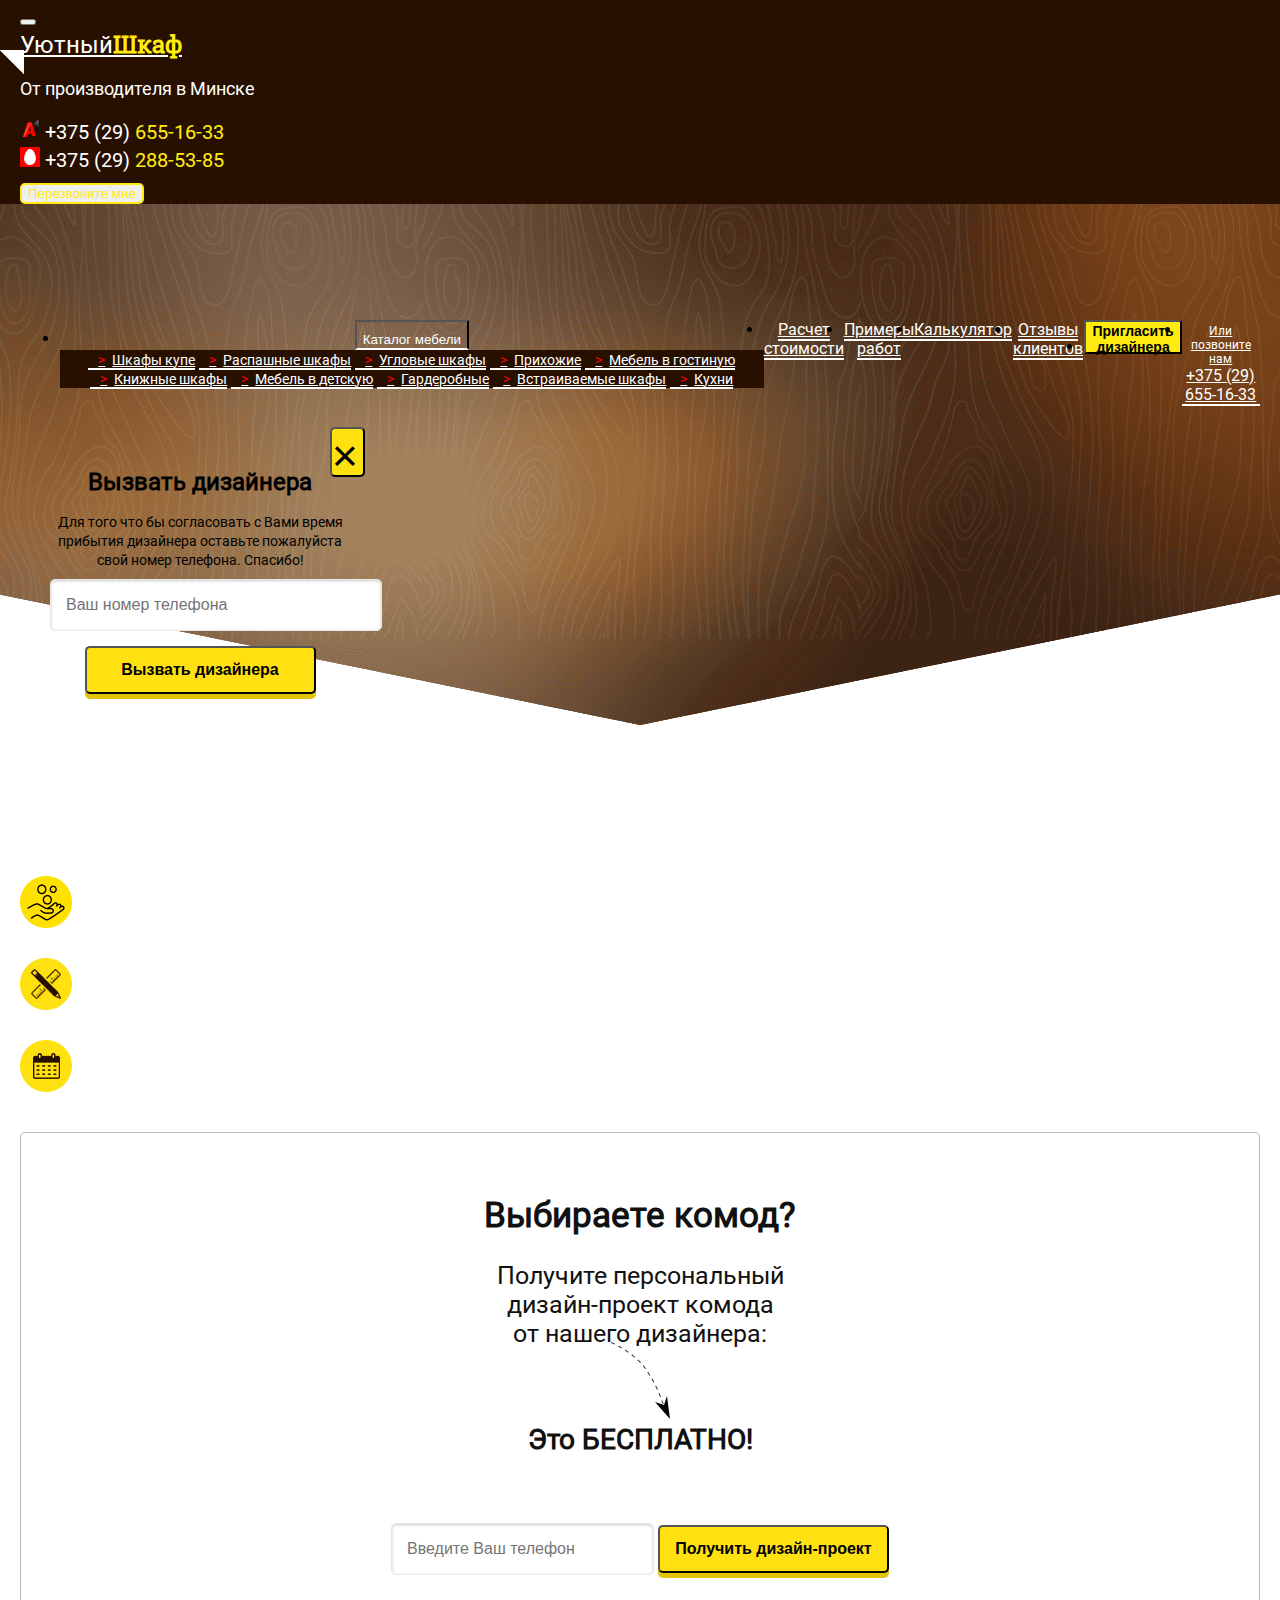
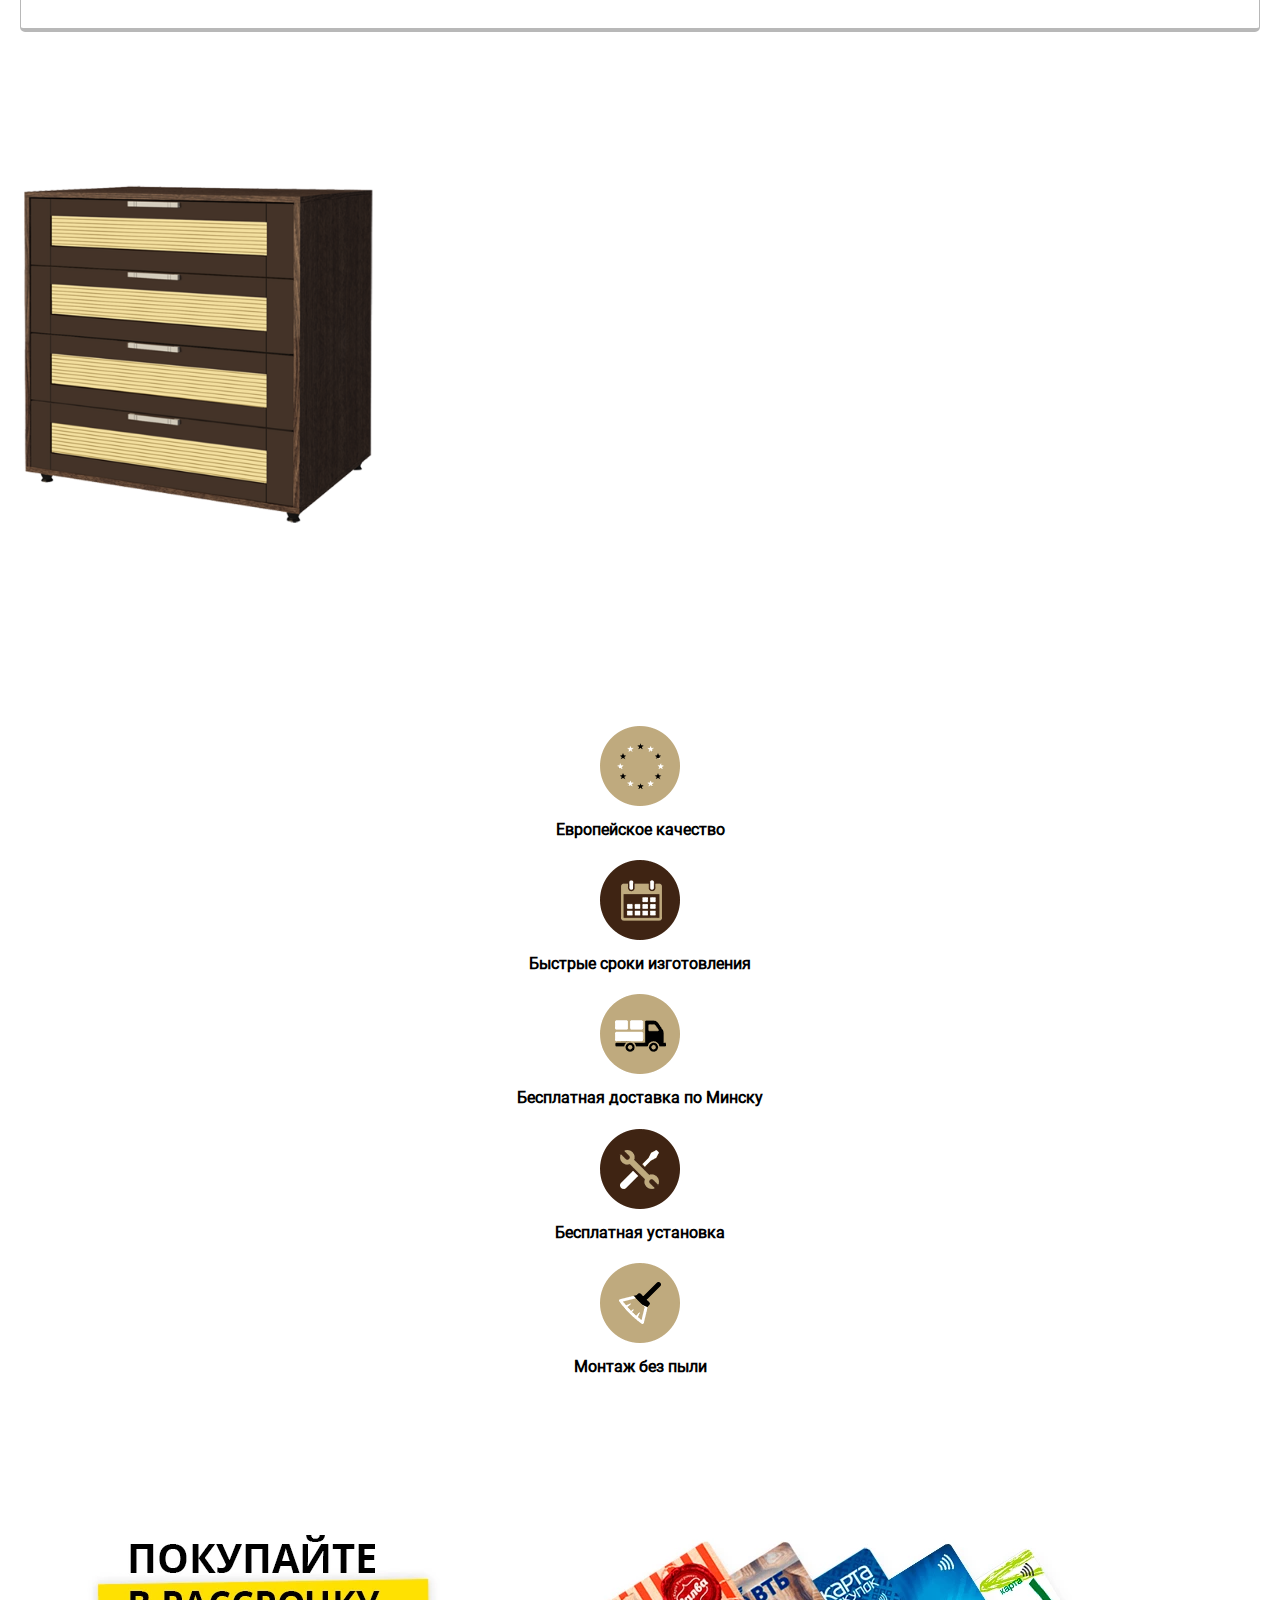
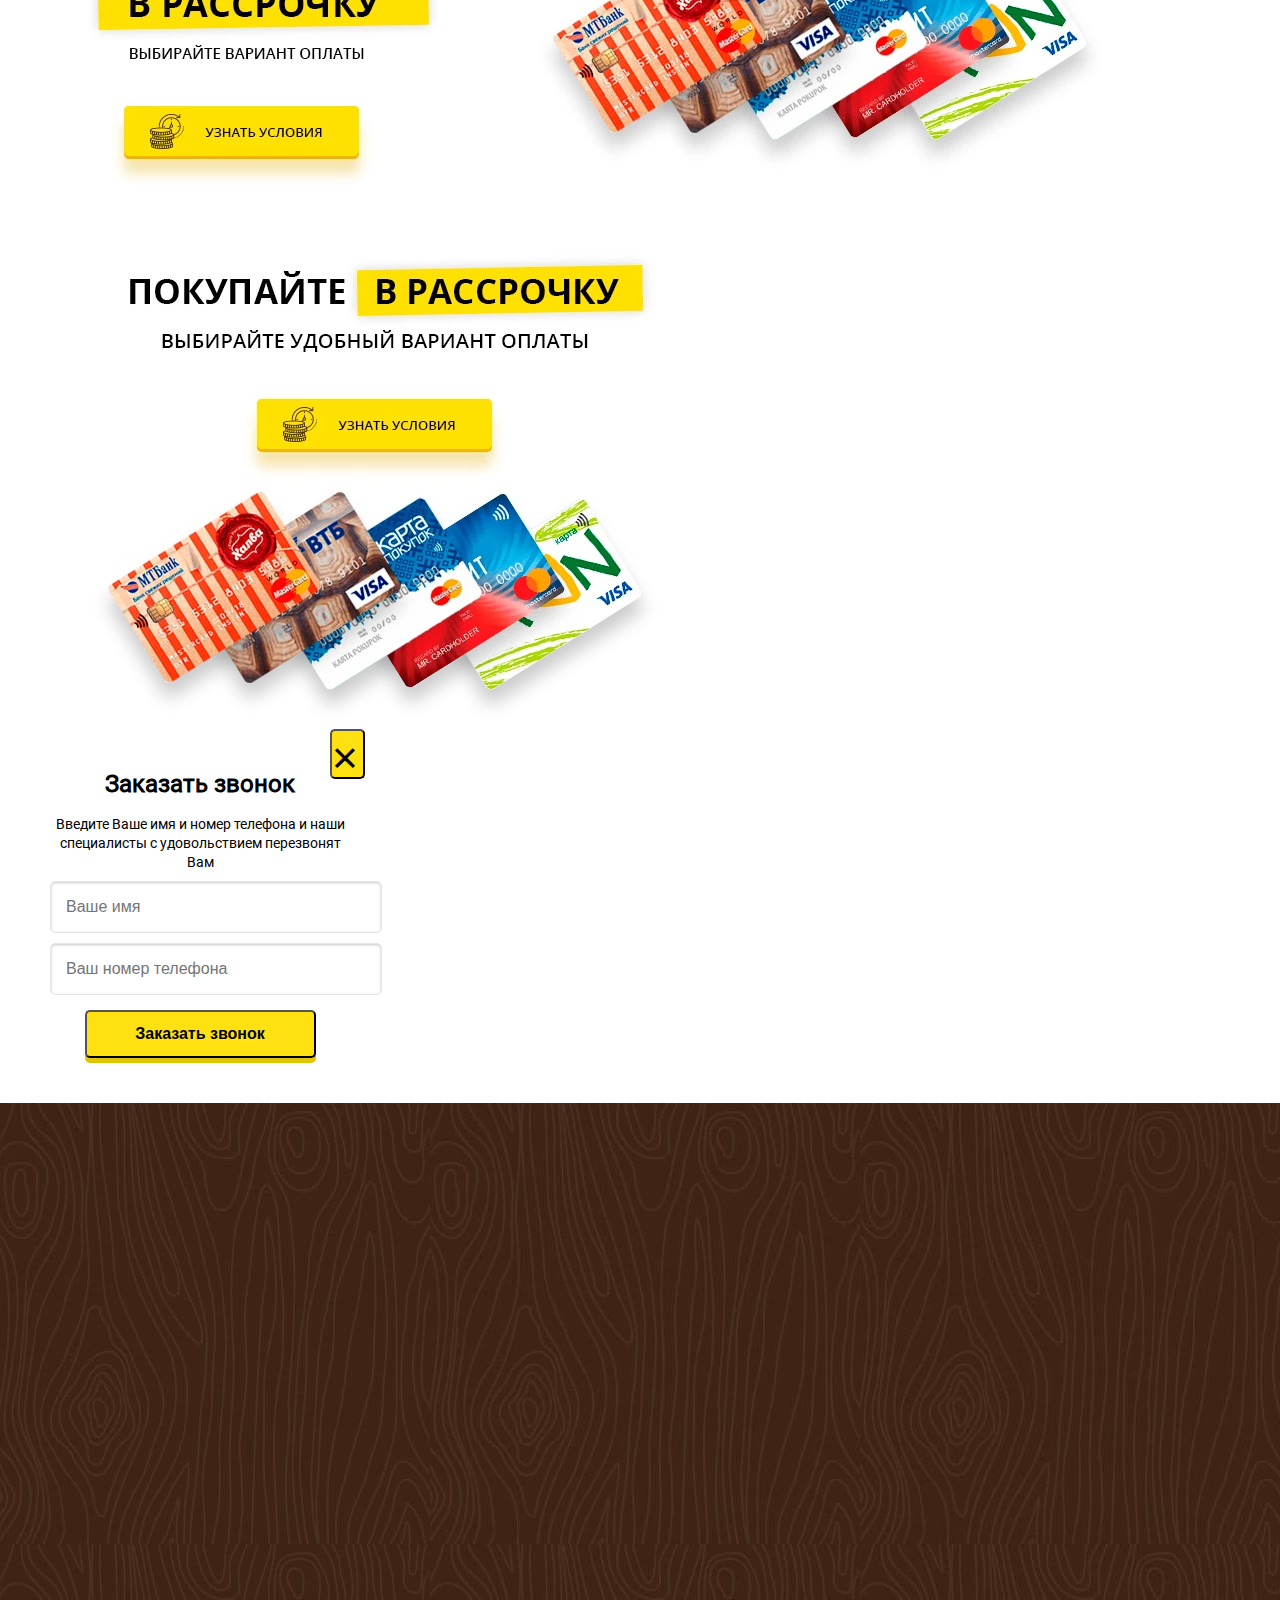
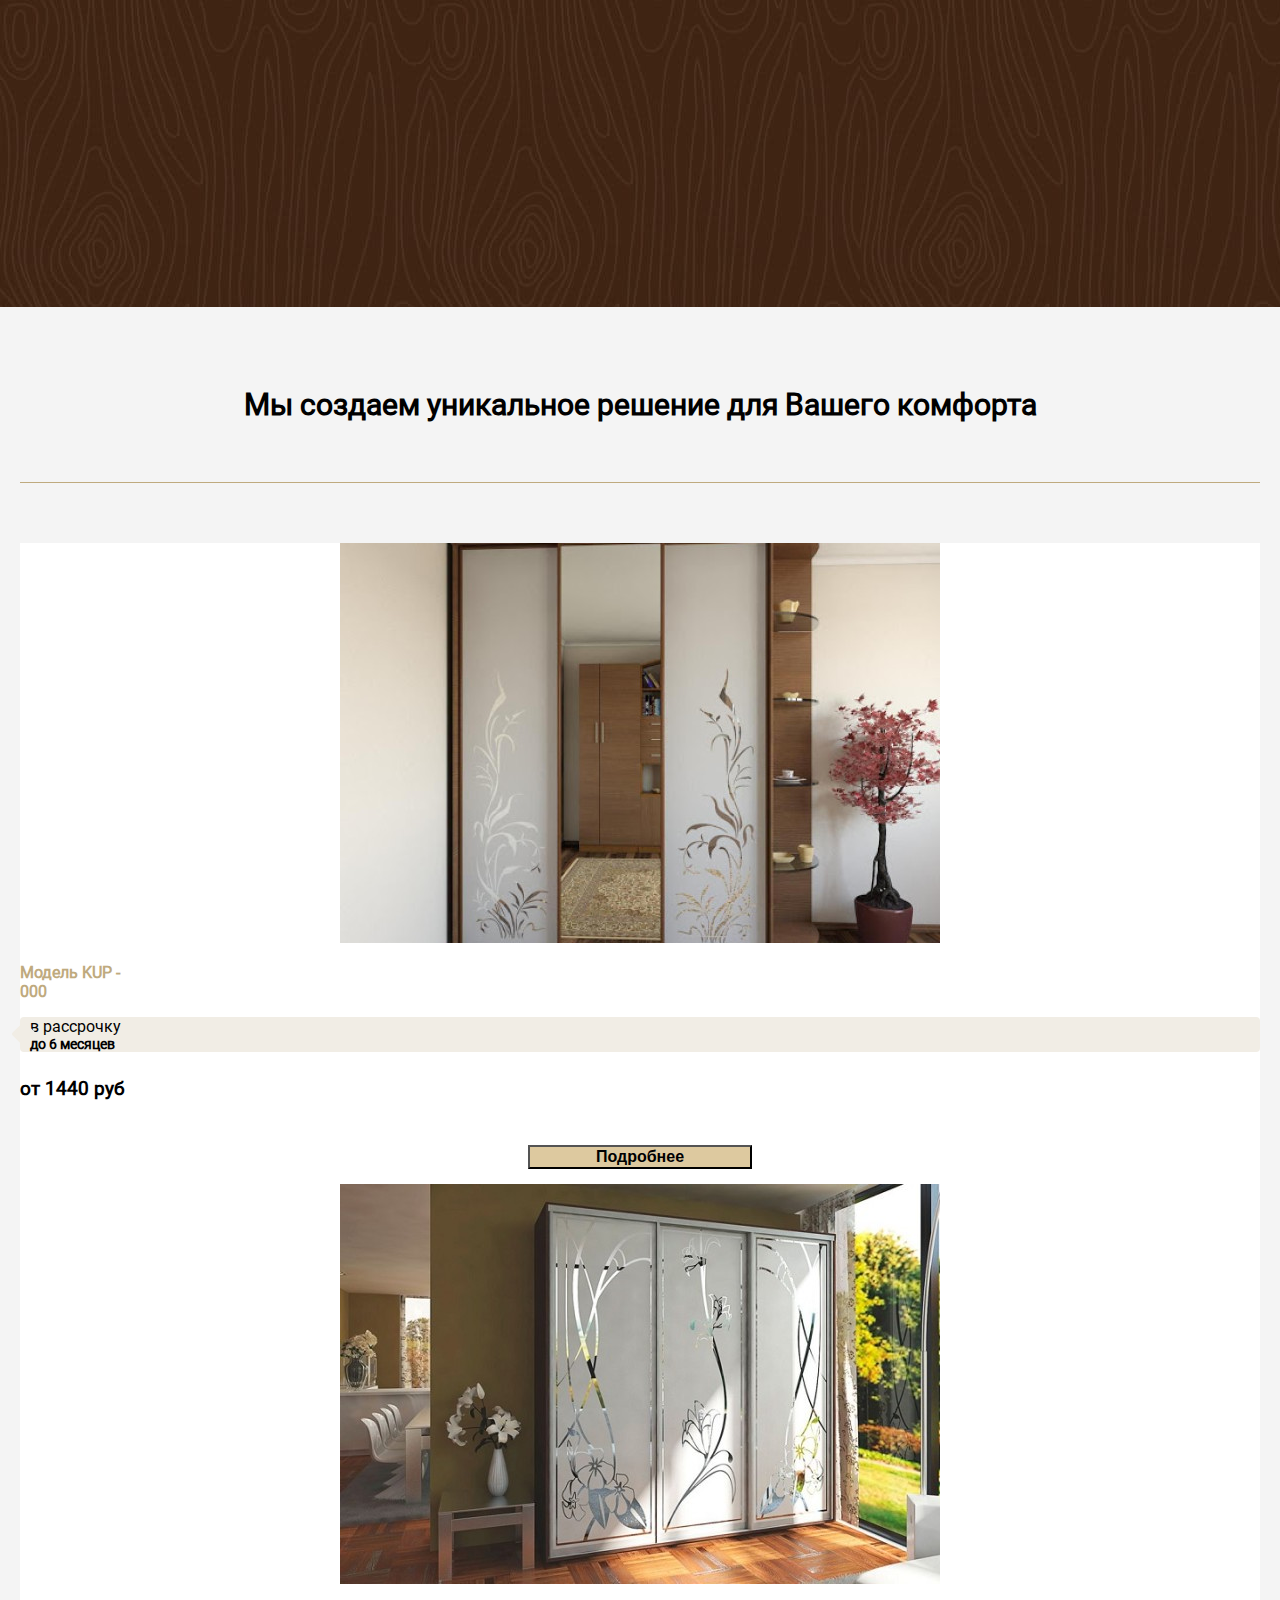
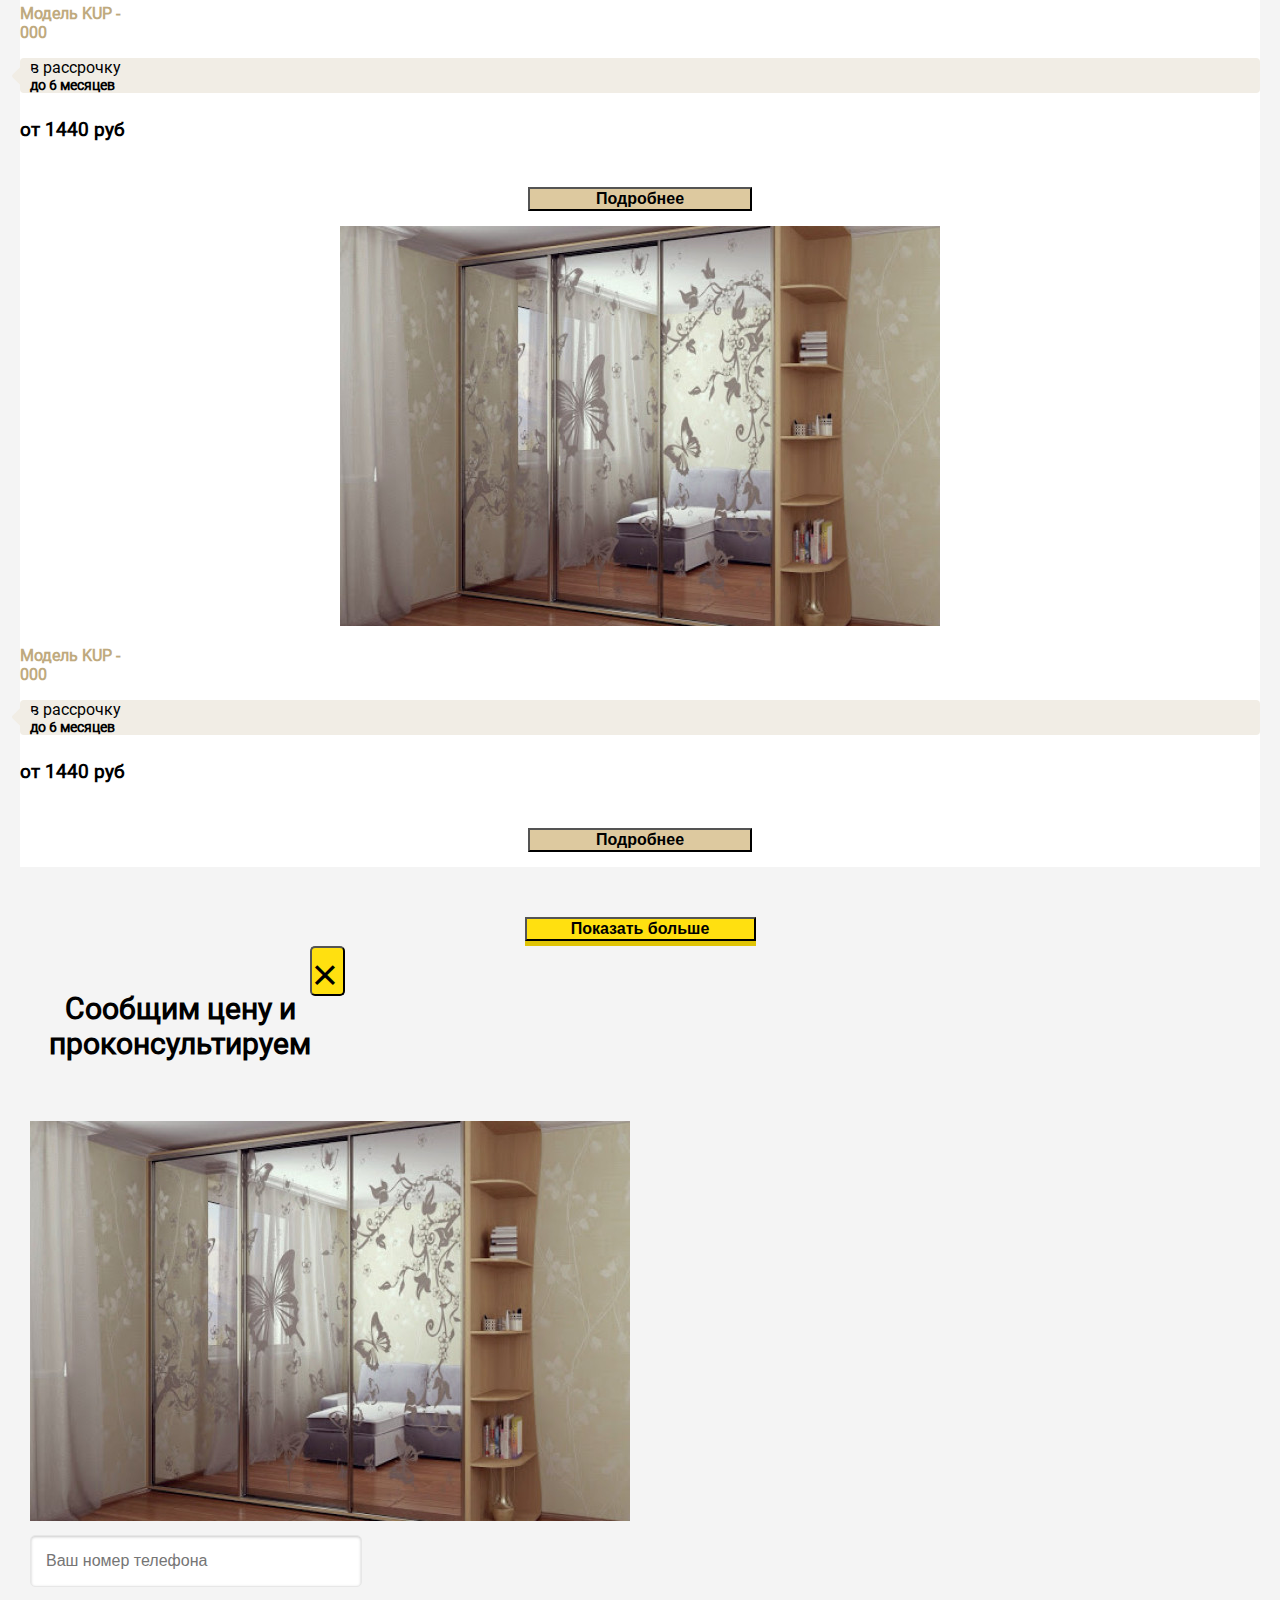
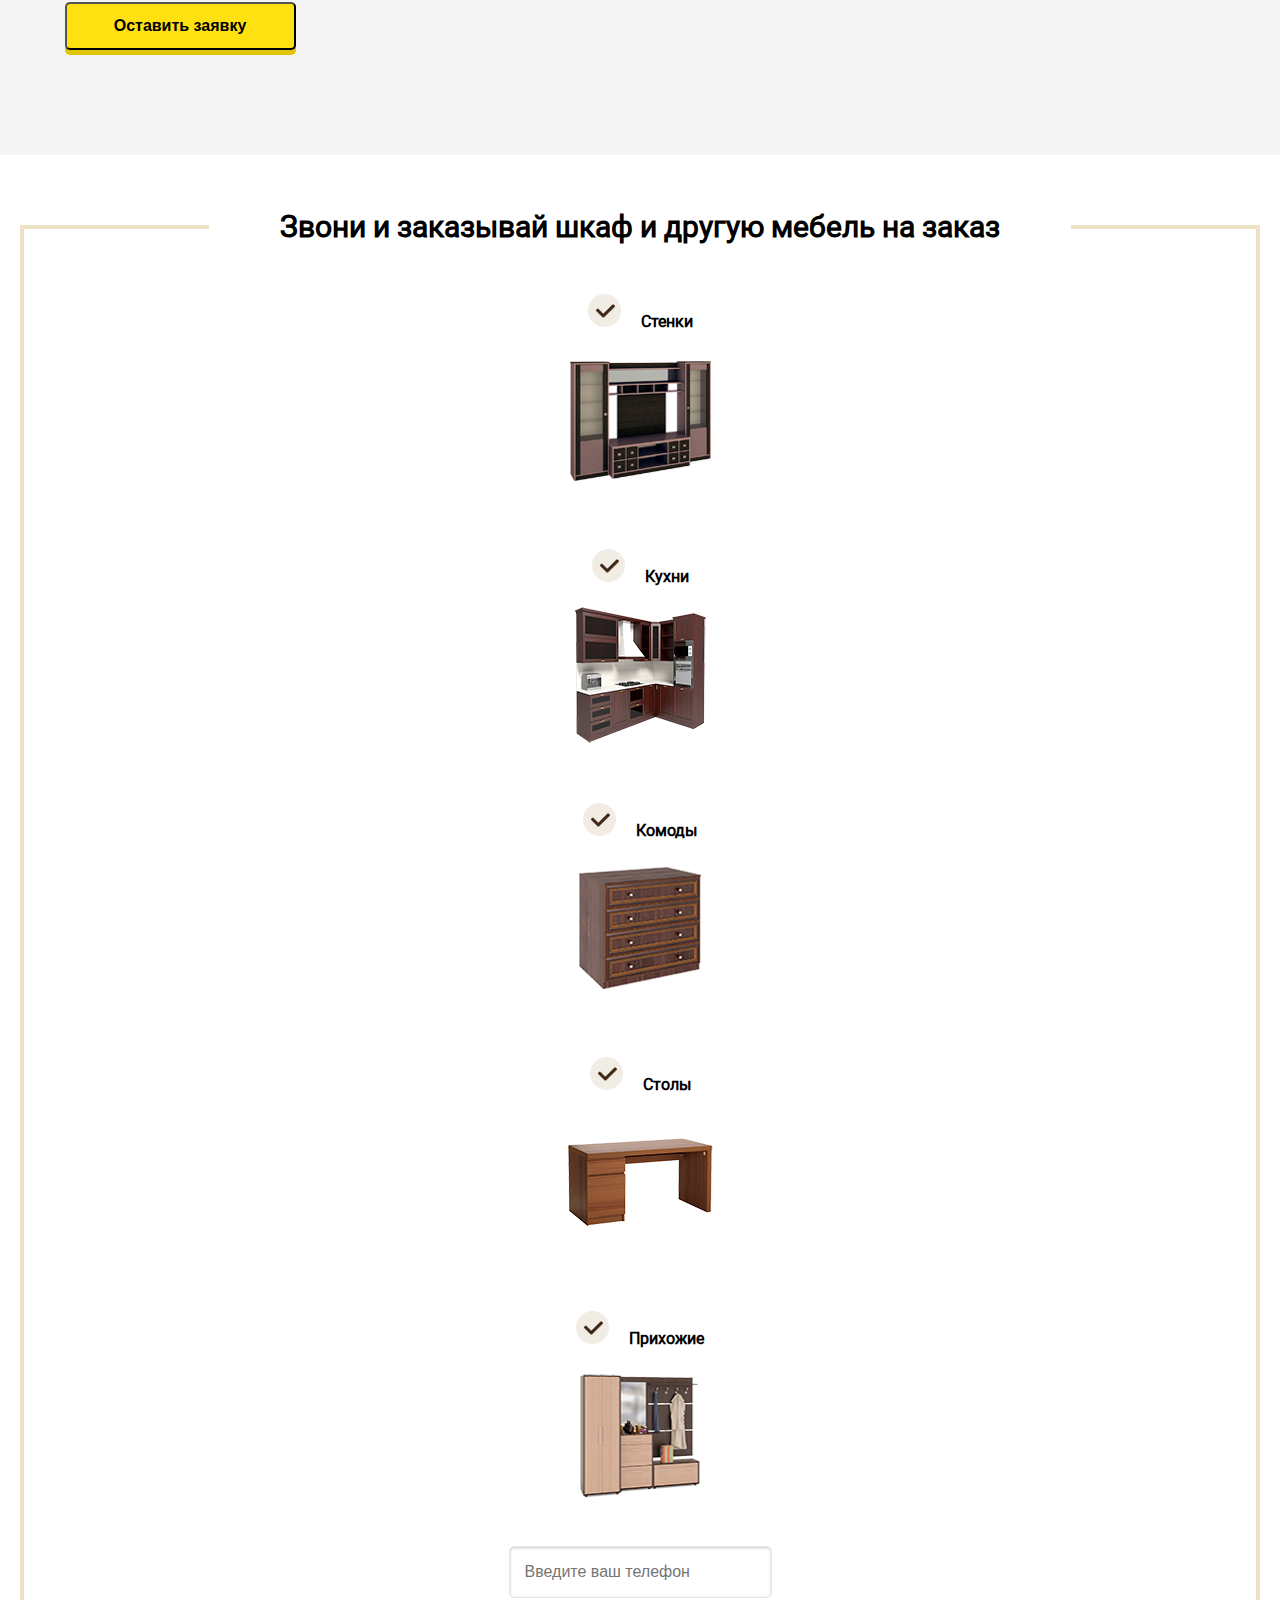
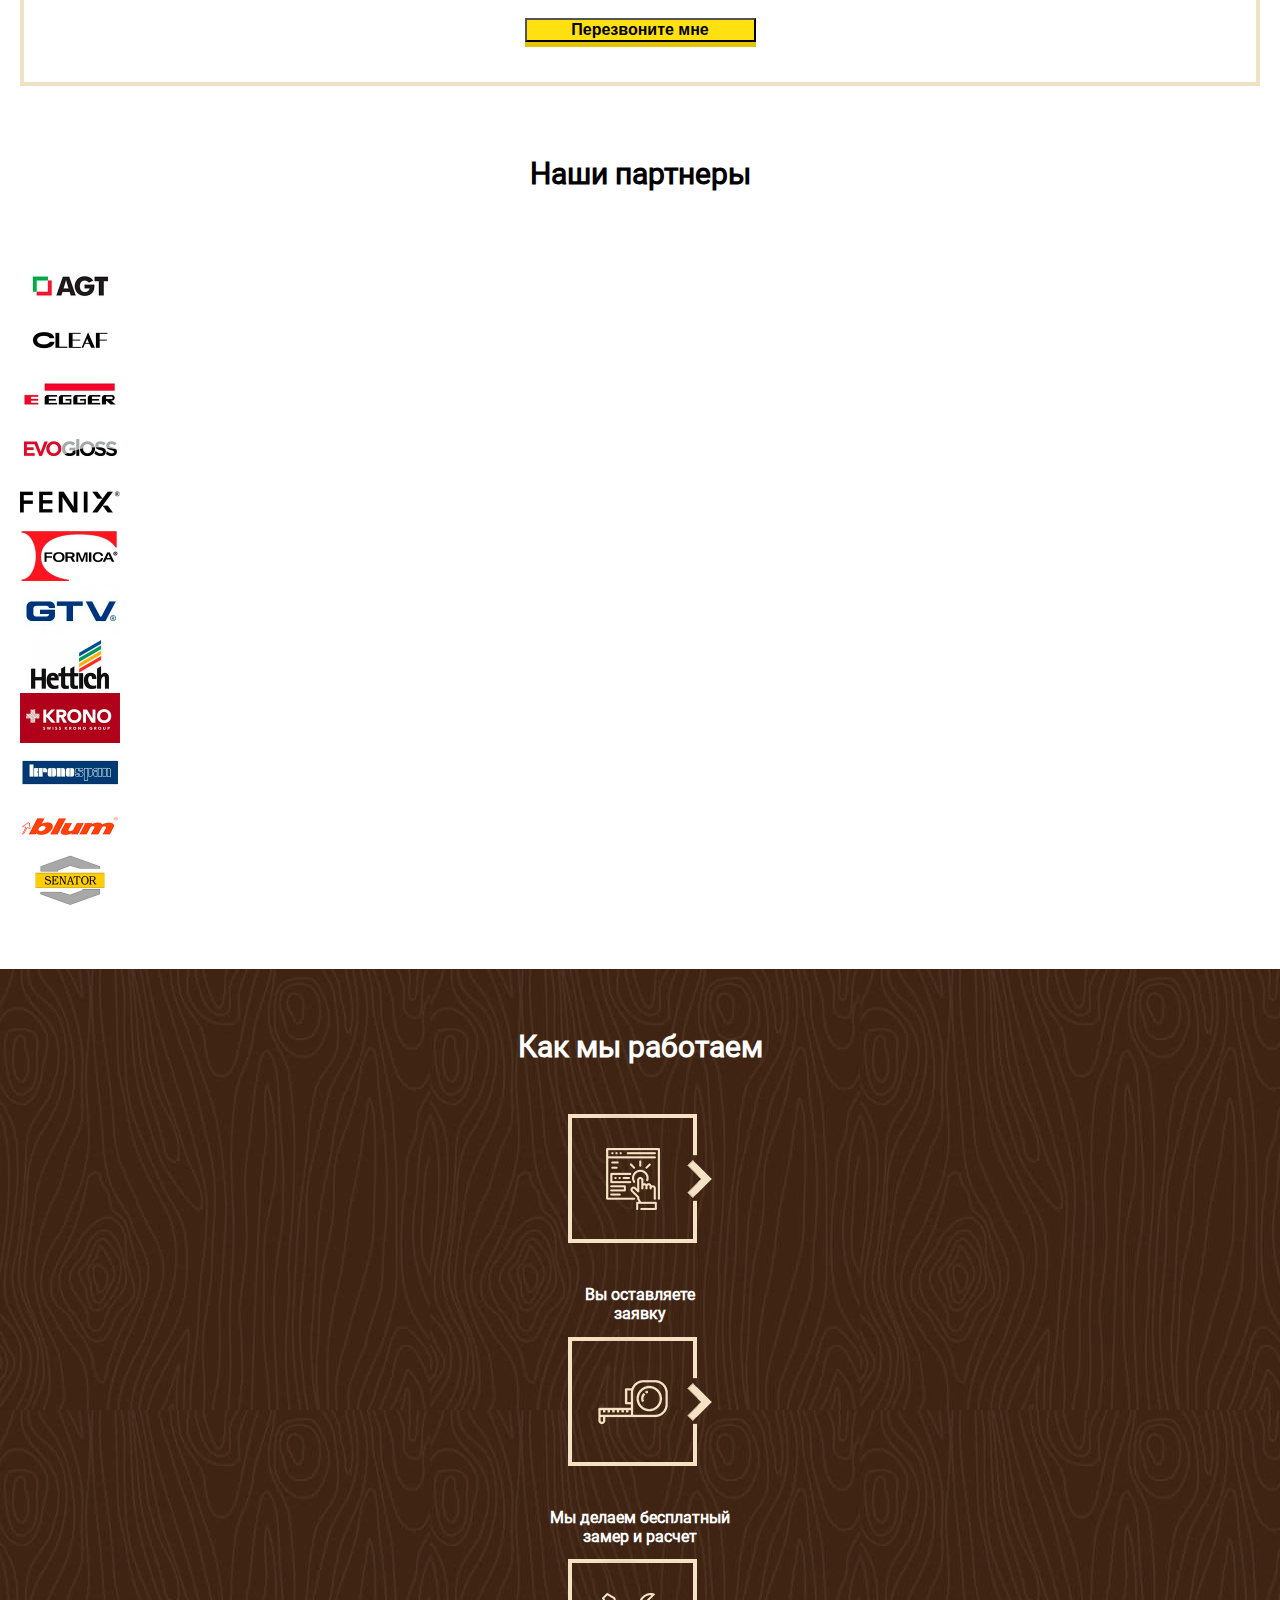
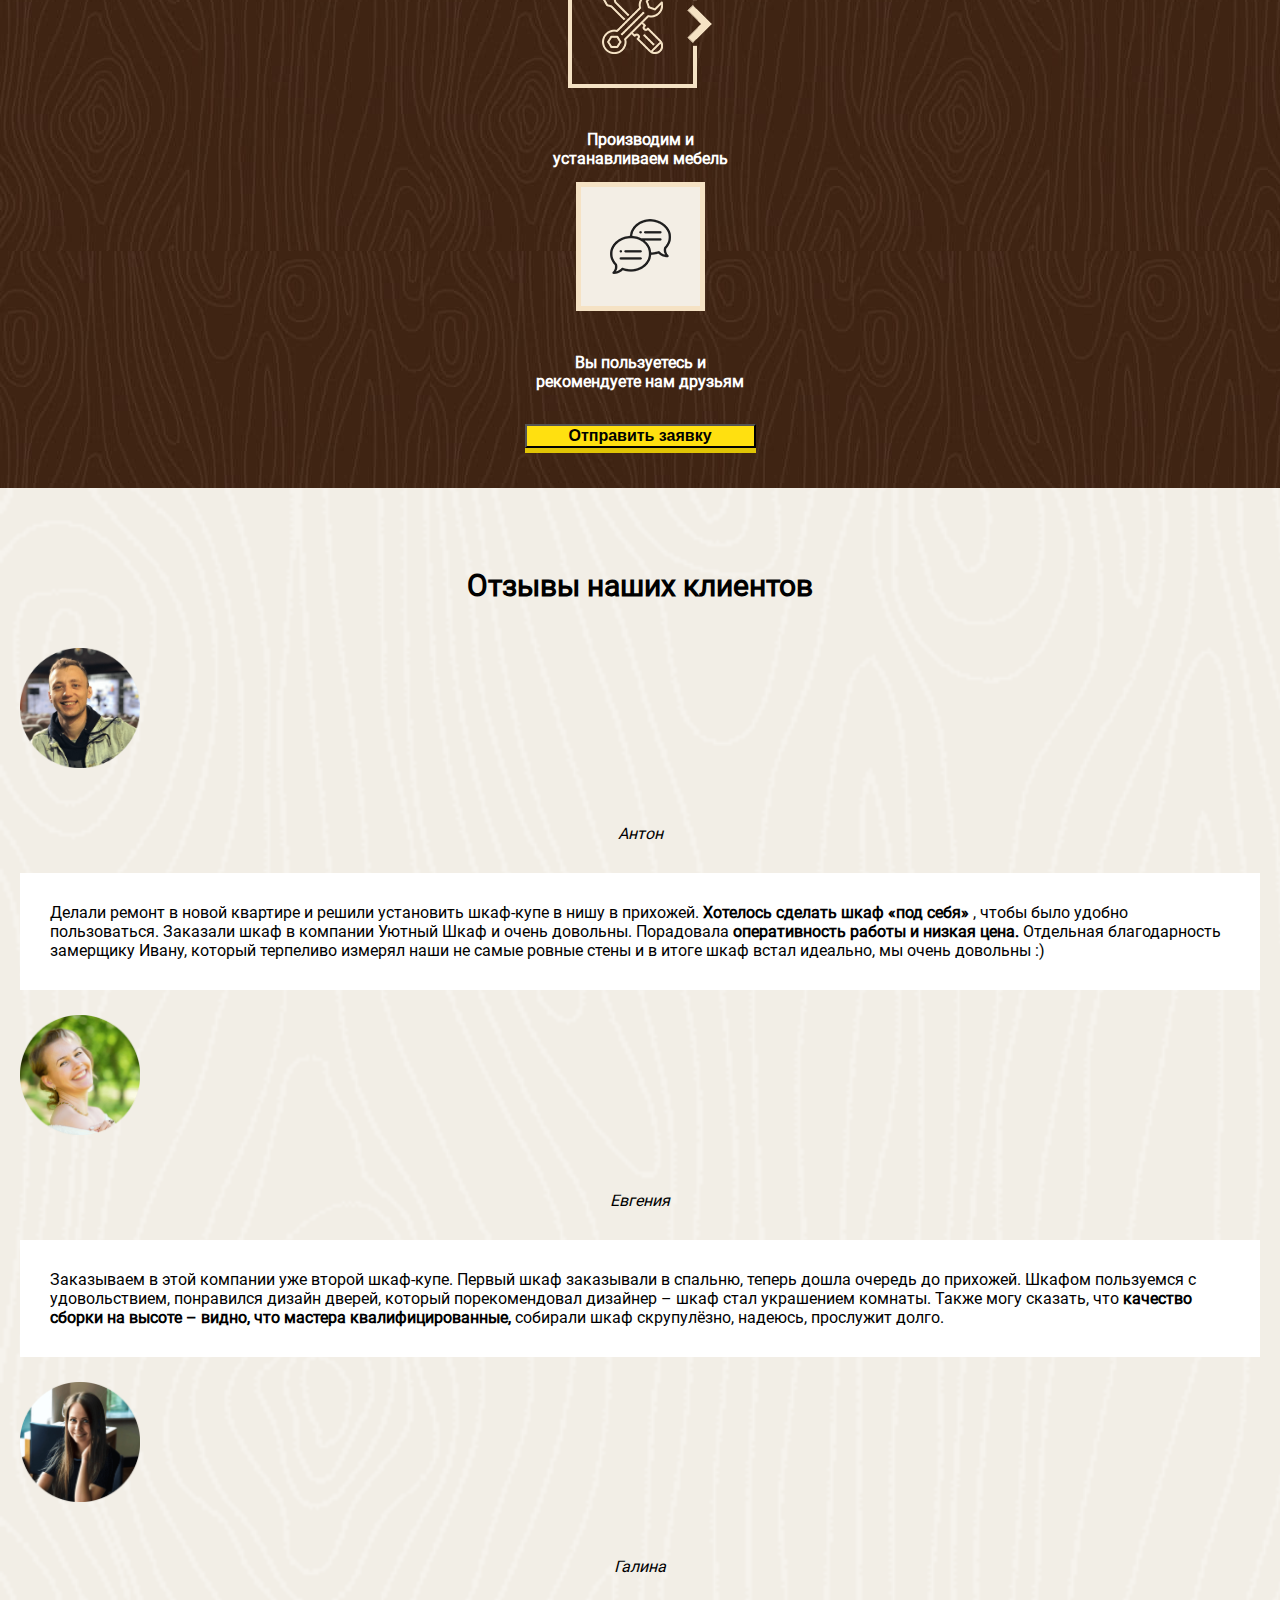
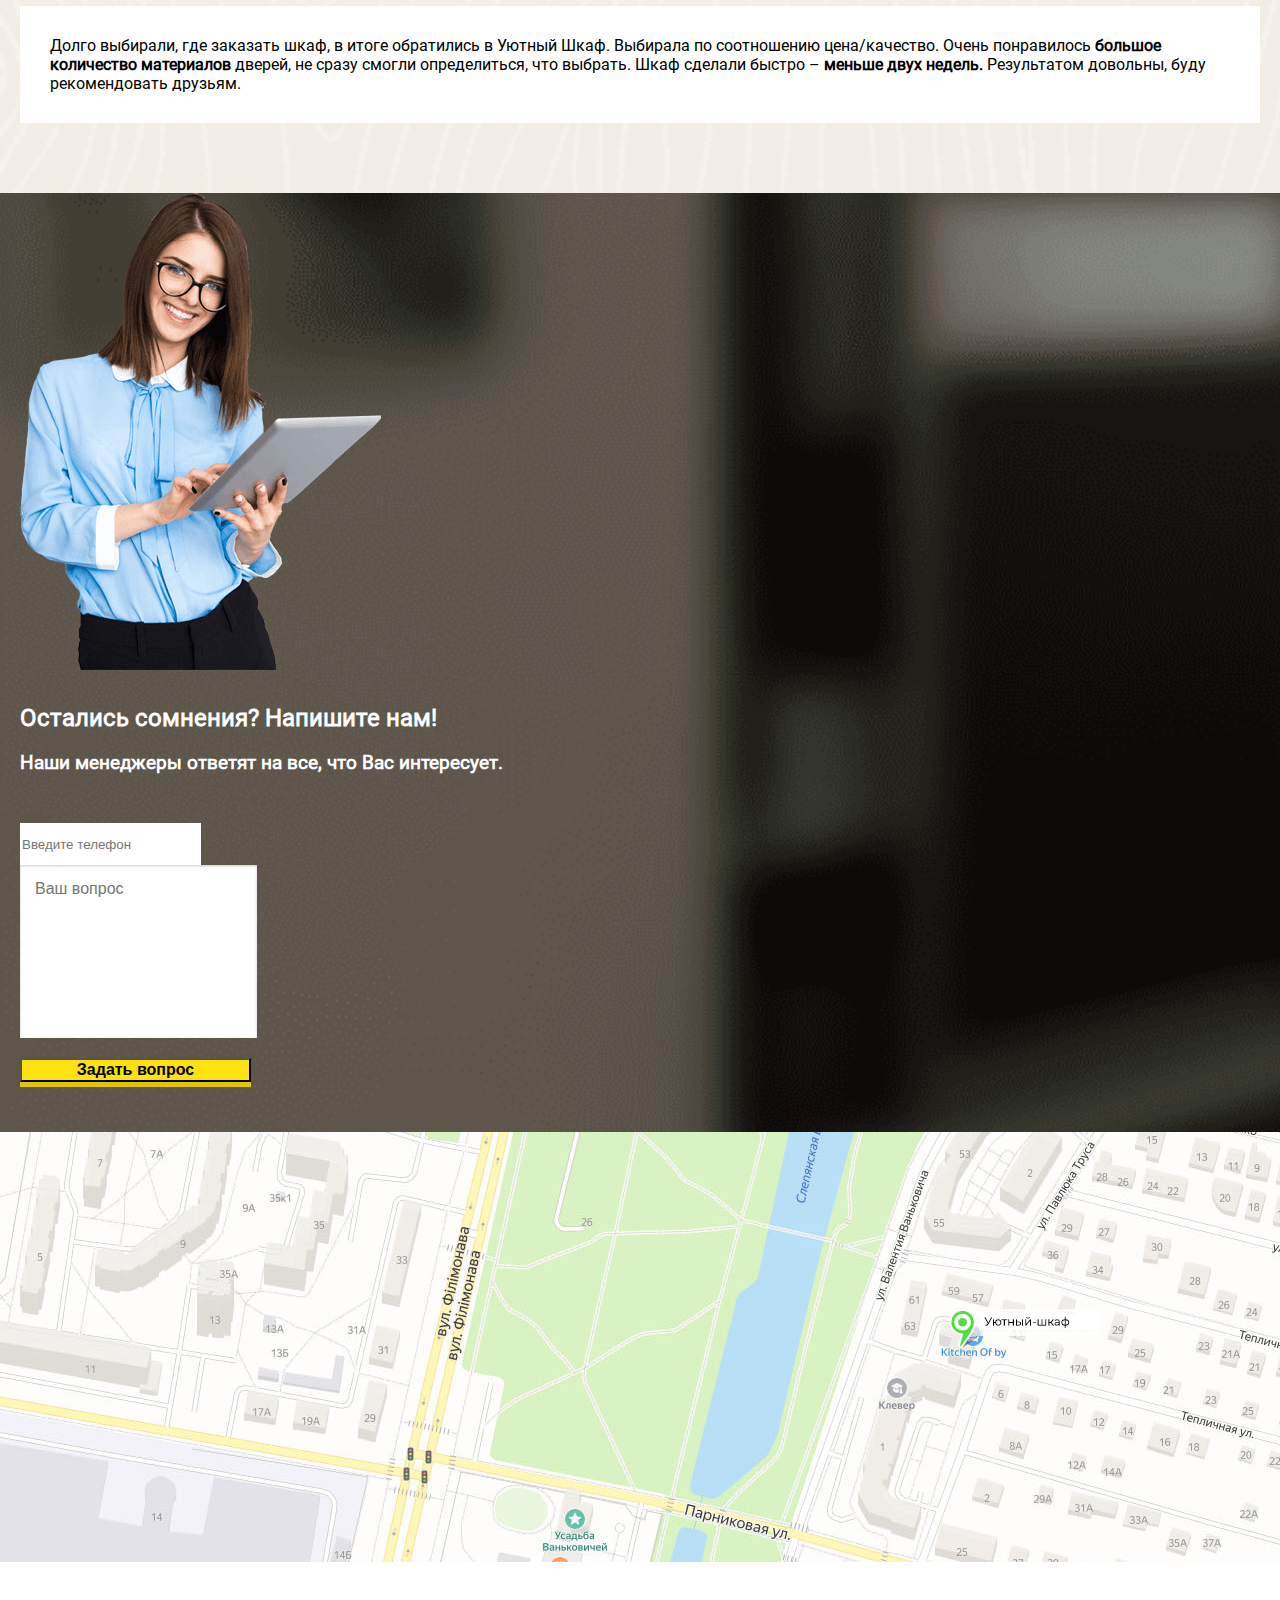
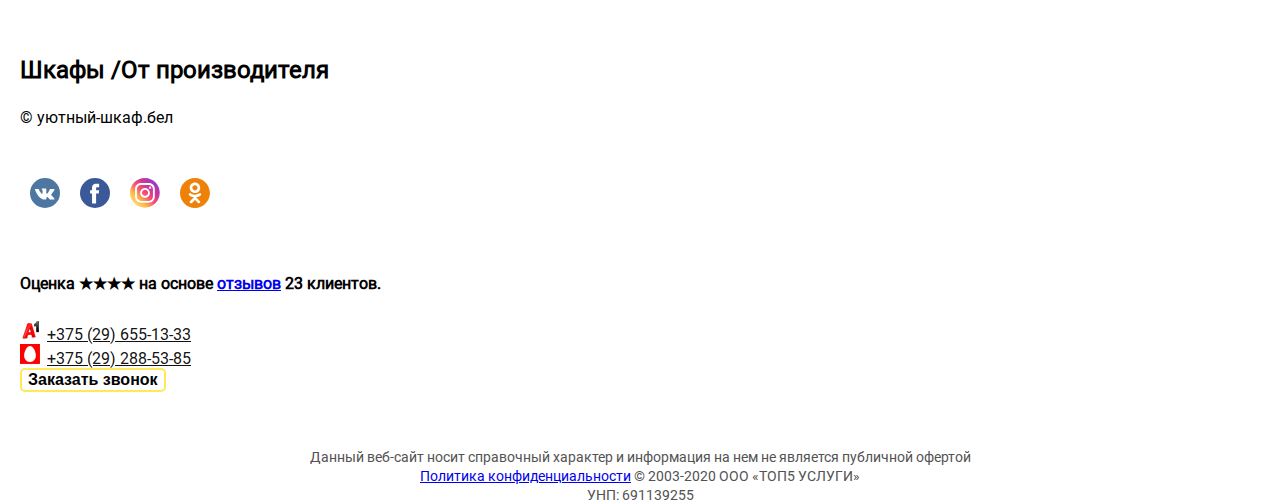
<file: komody.html>
<!doctype html>
<html lang="ru">

<head>
    <meta charset="utf-8">
    <meta name="viewport" content="width=device-width, initial-scale=1, shrink-to-fit=no">
    <link rel="stylesheet" href="https://stackpath.bootstrapcdn.com/bootstrap/4.5.0/css/bootstrap.min.css"
        integrity="sha384-9aIt2nRpC12Uk9gS9baDl411NQApFmC26EwAOH8WgZl5MYYxFfc+NcPb1dKGj7Sk" crossorigin="anonymous">
    <link rel="stylesheet" type="text/css" href="js/slick-1.8.1/slick/slick.css" />
    <link rel="stylesheet" type="text/css" href="js/slick-1.8.1/slick/slick-theme.css " />
    <link rel="stylesheet" href="css/mainstyle.css">
    <link rel="shortcut icon" href="img/tab/favicon.ico" type="image/x-icon">
    <title>Комоды от производителя в Минске</title>
</head>

<body>
    <section class="logo_panel">
        <div class="container">
            <nav class="navbar navbar-expand-lg navbar-dark">
                <button class="navbar-toggler" type="button" data-toggle="collapse" data-target="#navbarTogglerDemo01"
                    aria-controls="navbarTogglerDemo01" aria-expanded="false" aria-label="Toggle navigation">
                    <span class="navbar-toggler-icon"></span>
                </button>
                <div class="collapse navbar-collapse" id="navbarTogglerDemo01">
                    <a class="navbar-brand" href="index.html"><span>Уютный</span><span>Шкаф</span></a>
                    <a class="nav-link" href="#">Шкафы купе</a>
                    <a class="nav-link" href="#">Распашные шкафы</a>
                    <a class="nav-link" href="#">Угловые шкафы</a>
                    <a class="nav-link" href="#">Прихожие</a>
                    <a class="nav-link" href="#">Мебель в гостиную</a>
                    <a class="nav-link" href="#">Книжные шкафы</a>
                    <a class="nav-link" href="#">Мебель в детскую</a>
                    <a class="nav-link" href="#">Гардеробные</a>
                    <a class="nav-link" href="#">Встраиваемые шкафы</a>
                    <a class="nav-link" href="#">Кухни</a>
                </div>
                <h3>От производителя в Минске</h3>
                <div class="logo_panel__social_container">
                    <a href="https://www.instagram.com/uyut_shkaf/" id="instagram_mobile"><img class="img-fluid"
                            src="img/logo_panel/instagram-new.svg"></a>
                    <div class="logo_panel__tel_set">
                        <div class="logo_panel__align"><img src="img/logo_panel/A1.png"><a
                                href="tel:+375292885385"><span> +375 (29) </span><span>
                                    655-16-33 </span></a></div>
                        <div class="logo_panel__align"><img src="img/logo_panel/mts.svg"><a
                                href="https://xn----8sbzfm3ago7a1a4a.xn--90ais/prihozhie/tel:+375296551633"><span> +375
                                    (29) </span><span>
                                    288-53-85 </span></a></div>
                    </div>
                </div>
                <button type="button" class="btn" data-toggle="modal" data-target="#banner_modal"
                    id="logo_panel_btn">Перезвоните мне</button>
            </nav>
        </div>
        </div>
    </section>
    <header class="header">
        <div class="container">
            <nav class="navbar" id="header_nav">
                <ul class="navbar-nav m-auto">
                    <li class="nav-item dropdown m-2">
                        <button class="btn dropdown-toggle" type="button" id="dropdownMenuButton" data-toggle="dropdown"
                            aria-haspopup="true" aria-expanded="false">
                            Каталог мебели
                        </button>
                        <div class="dropdown-menu" aria-labelledby="dropdownMenuButton">
                            <a class="dropdown-item" href="#">Шкафы купе</a>
                            <a class="dropdown-item" href="#">Распашные шкафы</a>
                            <a class="dropdown-item" href="#">Угловые шкафы</a>
                            <a class="dropdown-item" href="#">Прихожие</a>
                            <a class="dropdown-item" href="#">Мебель в гостиную</a>
                            <a class="dropdown-item" href="#">Книжные шкафы</a>
                            <a class="dropdown-item" href="#">Мебель в детскую</a>
                            <a class="dropdown-item" href="#">Гардеробные</a>
                            <a class="dropdown-item" href="#">Встраиваемые шкафы</a>
                            <a class="dropdown-item" href="#">Кухни</a>
                        </div>
                    </li>
                    <li class="nav-item m-2 ml-3 mr-3"><a class="nav-link" href="#quiz">Расчет стоимости</a></li>
                    <li class="nav-item m-2 ml-3 mr-3"><a class="nav-link" href="#shop">Примеры работ</a></li>
                    <li class="nav-item m-2 ml-3 mr-3"><a class="nav-link" href="#quiz">Калькулятор</a></li>
                    <li class="nav-item m-2 ml-3 mr-3"><a class="nav-link" href="#review">Отзывы клиентов</a></li>
                    <li class="nav-item m-2 mt-3 ml-3 mr-3"><button type="button" class="btn" data-toggle="modal"
                            data-target="#header_modal" id="header_nav_btn">Пригласить
                            дизайнера</button></li>
                    <li class="nav-item pb-0 ml-2 mr-2" id="navbar_tel_set"><a class="nav-link"
                            href="tel:+375445844305"><span>Или позвоните
                                нам</span><span>+375 (29) 655-16-33</span></a></li>
                </ul>
            </nav>
            <!-- Modal -->
            <div class="modal fade" id="header_modal" tabindex="-1" role="dialog" aria-labelledby="Label"
                aria-hidden="true">
                <div class="modal-dialog modal-dialog-centered" role="document">
                    <div class="modal-content">
                        <button type="button" class="close" data-dismiss="modal" aria-label="Close"><span
                                aria-hidden="true">&times;</span></button>
                        <h1>Вызвать дизайнера</h1>
                        <span>Для того что бы согласовать с Вами время<br>прибытия дизайнера оставьте пожалуйста<br>свой
                            номер
                            телефона. Спасибо!</span>
                        <input type="tel" class="form-control" placeholder="Ваш номер телефона">
                        <button type="button" class="btn" id="header_modal_btn">Вызвать дизайнера</button>
                    </div>
                </div>
            </div>
            <!--Header items-->
            <div class="row header-items">
                <div class="col-lg-7 col-md-12 header-items__left">
                    <h1 style="margin-top: -20px;">Комоды</h1>
                    <h2>в Минске на заказ</h2>
                    <div class="row">
                        <div class="col-md-4 col-4 header-items__left_icons"><img class="img-fluid"
                                src="img/header/hand.png"><span>Рассрочка<br>6 месяцев</span></div>
                        <div class="col-md-4 col-4 header-items__left_icons"><img class="img-fluid"
                                src="img/header/pen.png"><span>Гарантия<br>2 года</span></div>
                        <div class="col-md-4 col-4 header-items__left_icons"><img class="img-fluid"
                                src="img/header/calendar.png"><span>Любые цвета<br>и размеры</span></div>
                    </div>
                    <div class="row header-items__panel">
                        <div class="col-md-6 order-1">
                            <h1>Выбираете комод?</h1>
                            <p>Получите персональный<br>дизайн-проект комода<br>от нашего дизайнера:</p>
                        </div>
                        <div class="col-md-6 order-2">
                            <h2>Это БЕСПЛАТНО!</h2>
                            <input type="tel" class="form-control" placeholder="Введите Ваш телефон">
                            <button type="button" class="btn">Получить дизайн-проект</button>
                        </div>
                    </div>
                </div>
                <div class="col-lg-5 d-none d-lg-block">
                    <img class="img-fluid" src="img/header/items/komod.png"
                        style="max-width:600px;max-height: 600px; margin-top: -30px;">
                </div>
            </div>
        </div>
    </header>
    <section class="advantages d-sm-none d-md-block d-lg-block">
        <div class="container">
            <div class="row advantages__icons_set">
                <div class="col-md"><img class="img-fluid" src="img/advantages/euro.png">
                    <h4>Европейское качество</h4>
                </div>
                <div class="col-md"><img class="img-fluid" src="img/advantages/calendar.png">
                    <h4>Быстрые сроки изготовления</h4>
                </div>
                <div class="col-md"><img class="img-fluid" src="img/advantages/truck.png">
                    <h4>Бесплатная доставка по Минску</h4>
                </div>
                <div class="col-md"><img class="img-fluid" src="img/advantages/tools.png">
                    <h4>Бесплатная установка</h4>
                </div>
                <div class="col-md"><img class="img-fluid" src="img/advantages/clean.png">
                    <h4>Монтаж без пыли</h4>
                </div>
            </div>
        </div>
    </section>
    <section class="banner">
        <div class="container">
            <div class="row">
                <div class="col-md">
                    <a data-toggle="modal" data-target="#banner_modal"><img
                            class="img-fluid d-none d-lg-block d-md-none" src="img/banner/installment-wide.webp"></a>
                    <a data-toggle="modal" data-target="#banner_modal"><img
                            class="img-fluid d-lg-none d-md-block m-auto" src="img/banner/installment-square.webp"></a>
                    <!--Banner_Modal-->
                    <div class="modal fade" id="banner_modal" tabindex="-1" role="dialog" aria-labelledby="Label"
                        aria-hidden="true">
                        <div class="modal-dialog modal-dialog-centered" role="document">
                            <div class="modal-content">
                                <button type="button" class="close" data-dismiss="modal" aria-label="Close"><span
                                        aria-hidden="true">&times;</span></button>
                                <h1>Заказать звонок</h1>
                                <span>Введите Ваше имя и номер телефона и наши специалисты с удовольствием перезвонят
                                    Вам</span>
                                <input type="text" class="form-control" placeholder="Ваше имя">
                                <input type="tel" class="form-control" placeholder="Ваш номер телефона">
                                <button type="button" class="btn" id="banner_modal_btn">Заказать звонок</button>
                            </div>
                        </div>
                    </div>
                </div>
            </div>
        </div>
    </section>
    <a name="quiz">
        <section class="quiz">
            <div class="container">
                <iframe id="marquiz__inline-frame_5d5e71f40f3e4900441c83f9" class="marquiz__inline-frame"
                    src="//quiz.marquiz.ru/5d5e71f40f3e4900441c83f9?_ga=859855938.1599123478&amp;cookies=%7B%22_ym_uid%22%3A%221599123478952358932%22%2C%22_ga%22%3A%22GA1.2.859855938.1599123478%22%2C%22_gat_gtag_UA_109311820_1%22%3A%221%22%7D&amp;href=https%3A%2F%2Fxn----8sbzfm3ago7a1a4a.xn--90ais%2F&amp;mode=inline"
                    scrolling="auto" frameborder="0" allow="autoplay" style="width: 100%; height: 600px;"></iframe>
            </div>
        </section>
    </a>
    <a name="shop">
        <section class="shop">
            <div class="container">
                <h1>Мы создаем уникальное решение для Вашего комфорта</h1>
                <hr>
                <!--Товары сайта-->
                <div class="row shop-items">
                    <div class="col-xl-4 col-lg-4 col-md-6 order-1">
                        <div class="row m-3 pt-2 shop-items__item">
                            <div class="col-md-12">
                                <img class="img-fluid" src="img/shop/96116f9d8186e71_600x400.jpg">
                                <div class="row">
                                    <div class="col-md-6 pt-4 pl-4 pr-4">
                                        <h3>Модель KUP -<br>000</h3>
                                    </div>
                                    <div class="col-md-6 p-3">
                                        <div class="shop-items__item_installment">
                                            <span>в рассрочку</span>
                                            <span>до 6 месяцев</span>
                                        </div>
                                    </div>
                                </div>
                                <h4 class="pl-2">от 1440 руб</h4>
                                <button type="button" class="btn float-right" id="shop_item_btn" data-toggle="modal"
                                    data-target="#shop_item_modal">Подробнее</button>
                            </div>
                        </div>
                    </div>
                    <div class="col-xl-4 col-lg-4 col-md-6 order-2">
                        <div class="row m-3 pt-2 shop-items__item">
                            <div class="col-md-12">
                                <img class="img-fluid" src="img/shop/f42569bb0730fc6_600x400.jpg">
                                <div class="row">
                                    <div class="col-md-6 pt-4 pl-4 pr-4">
                                        <h3>Модель KUP -<br>000</h3>
                                    </div>
                                    <div class="col-md-6 p-3">
                                        <div class="shop-items__item_installment">
                                            <span>в рассрочку</span>
                                            <span>до 6 месяцев</span>
                                        </div>
                                    </div>
                                </div>
                                <h4 class="pl-2">от 1440 руб</h4>
                                <button type="button" class="btn float-right" id="shop_item_btn" data-toggle="modal"
                                    data-target="#shop_item_modal">Подробнее</button>
                            </div>
                        </div>
                    </div>
                    <div class="col-xl-4 col-lg-4 col-md-6 order-3">
                        <div class="row m-3 pt-2 shop-items__item">
                            <div class="col-md-12">
                                <img class="img-fluid" src="img/shop/43025e39fbb0bde_600x400.jpg">
                                <div class="row">
                                    <div class="col-md-6 pt-4 pl-4 pr-4">
                                        <h3>Модель KUP -<br>000</h3>
                                    </div>
                                    <div class="col-md-6 p-3">
                                        <div class="shop-items__item_installment">
                                            <span>в рассрочку</span>
                                            <span>до 6 месяцев</span>
                                        </div>
                                    </div>
                                </div>
                                <h4 class="pl-2">от 1440 руб</h4>
                                <button type="button" class="btn float-right" id="shop_item_btn" data-toggle="modal"
                                    data-target="#shop_item_modal">Подробнее</button>
                            </div>
                        </div>
                    </div>
                </div>
                <button type="button" class="btn mx-auto" id="shop_btn">Показать больше</button>
            </div>
            <!-- Modal -->
            <div class="modal fade" id="shop_item_modal" tabindex="-1" role="dialog" aria-labelledby="Label"
                aria-hidden="true">
                <div class="modal-dialog modal-dialog-centered" role="document">
                    <div class="modal-content">
                        <button type="button" class="close" data-dismiss="modal" aria-label="Close"><span
                                aria-hidden="true">&times;</span></button>
                        <h1>Сообщим цену и проконсультируем</h1>
                        <img class="img-fluid" src="img/shop/43025e39fbb0bde_600x400.jpg">
                        <input type="tel" class="form-control" placeholder="Ваш номер телефона">
                        <button type="button" class="btn" id="header_modal_btn">Оставить заявку</button>
                    </div>
                </div>
            </div>
        </section>
    </a>
    <section class="other_items">
        <div class="container">
            <div class="other_items__inner">
                <div class="other_items__title_set">
                    <h1>Звони и заказывай шкаф и другую мебель на заказ</h1>
                </div>
                <div class="row align-content-md-around">
                    <div class="col-lg m-1">
                        <a href="stenki-gorki.html">
                            <h2>Стенки</h2><img class="img-fluid" src="img/other_items/1+.png">
                        </a>
                    </div>
                    <div class="col-lg m-1 ">
                        <a href="kuhni.html">
                            <h2>Кухни</h2><img class="img-fluid" src="img/other_items/2+.png">
                        </a>
                    </div>
                    <div class="col-lg m-1">
                        <a href="komody.html">
                            <h2>Комоды</h2><img class="img-fluid" src="img/other_items/3+.png">
                        </a>
                    </div>
                    <div class="col-lg m-1">
                        <a href="table.html">
                            <h2>Столы</h2><img class="img-fluid" src="img/other_items/4+.png">
                        </a>
                    </div>
                    <div class="col-lg m-1">
                        <a href="prihozhie.html">
                            <h2>Прихожие</h2><img class="img-fluid" src="img/other_items/5+.png">
                        </a>
                    </div>
                </div>
                <input type="text" class="form-control" placeholder="Введите ваш телефон">
                <button type="button" class="btn" id="other_items_btn">Перезвоните мне</button>
            </div>
        </div>
    </section>
    <section class="partners">
        <div class="container">
            <h1>Наши партнеры</h1>
            <div class="slider multiple-items">
                <div class="partners__img_container"><img class="img-fluid" src="img/partners/agt.jpg"></div>
                <div class="partners__img_container"><img class="img-fluid" src="img/partners/cleaf.jpg"></div>
                <div class="partners__img_container"><img class="img-fluid" src="img/partners/egger.jpg"></div>
                <div class="partners__img_container"><img class="img-fluid" src="img/partners/evoglass.jpg"></div>
                <div class="partners__img_container"><img class="img-fluid" src="img/partners/fenix.jpg"></div>
                <div class="partners__img_container"><img class="img-fluid" src="img/partners/formica.jpg"></div>
                <div class="partners__img_container"><img class="img-fluid" src="img/partners/gtv.jpg"></div>
                <div class="partners__img_container"><img class="img-fluid" src="img/partners/hettich.jpg"></div>
                <div class="partners__img_container"><img class="img-fluid" src="img/partners/krono.jpg"></div>
                <div class="partners__img_container"><img class="img-fluid" src="img/partners/kronospan.jpg"></div>
                <div class="partners__img_container"><img class="img-fluid" src="img/partners/blum.jpg"></div>
                <div class="partners__img_container"><img class="img-fluid" src="img/partners/senator.jpg"></div>
            </div>
        </div>
    </section>
    <section class="process">
        <div class="container">
            <h1>Как мы работаем</h1>
            <div class="row">
                <div class="col-md"><img class="img-fluid" src="img/process/scheme1.png">
                    <h2>Вы оставляете<br>заявку</h2>
                </div>
                <div class="col-md"><img class="img-fluid" src="img/process/scheme2.png">
                    <h2>Мы делаем бесплатный<br>замер и расчет</h2>
                </div>
                <div class="col-md"><img class="img-fluid" src="img/process/scheme3.png">
                    <h2>Производим и<br>устанавливаем мебель</h2>
                </div>
                <div class="col-md"><img class="img-fluid" src="img/process/scheme4.png">
                    <h2>Вы пользуетесь и<br>рекомендуете нам друзьям</h2>
                </div>
            </div>
            <button type="button" class="btn d-block mx-left ml-4" data-toggle="modal" data-target="#banner_modal"
                id="process_btn">Отправить заявку</button>
        </div>
    </section>
    <a name="review">
        <section class="review">
            <div class="container">
                <h1>Отзывы наших клиентов</h1>
                <div class="row">
                    <div class="col-md-2 d-flex flex-column mx-auto">
                        <img class="img-fluid" src="img/review/review1.png">
                        <h5>Антон</h5>
                    </div>
                    <div class="col-md-10">
                        <div class="review__message">
                            Делали ремонт в новой квартире и решили установить шкаф-купе в нишу в прихожей. <b>Хотелось
                                сделать шкаф
                                «под
                                себя» </b>, чтобы было удобно пользоваться. Заказали шкаф в компании Уютный Шкаф и очень
                            довольны.
                            Порадовала
                            <b> оперативность работы и низкая цена. </b>Отдельная благодарность замерщику Ивану, который
                            терпеливо
                            измерял наши
                            не самые ровные стены и в итоге шкаф встал идеально, мы очень довольны :)
                        </div>
                    </div>
                </div>
                <div class="row">
                    <div class="col-md-2 d-flex flex-column mx-auto">
                        <img class="img-fluid" src="img/review/review2.png">
                        <h5>Евгения</h5>
                    </div>
                    <div class="col-md-10">
                        <div class="review__message">
                            Заказываем в этой компании уже второй шкаф-купе. Первый шкаф заказывали в спальню, теперь
                            дошла
                            очередь до
                            прихожей. Шкафом пользуемся с удовольствием, понравился дизайн дверей, который
                            порекомендовал
                            дизайнер –
                            шкаф стал украшением комнаты. Также могу сказать, что <b>качество сборки на высоте – видно,
                                что
                                мастера
                                квалифицированные, </b>собирали шкаф скрупулёзно, надеюсь, прослужит долго.
                        </div>
                    </div>
                </div>
                <div class="row">
                    <div class="col-md-2 d-flex flex-column mx-auto">
                        <img class="img-fluid" src="img/review/review3.png">
                        <h5>Галина</h5>
                    </div>
                    <div class="col-md-10">
                        <div class="review__message">
                            Долго выбирали, где заказать шкаф, в итоге обратились в Уютный Шкаф. Выбирала по соотношению
                            цена/качество.
                            Очень понравилось <b>большое количество материалов</b> дверей, не сразу смогли определиться,
                            что
                            выбрать.
                            Шкаф
                            сделали быстро – <b>меньше двух недель. </b>Результатом довольны, буду рекомендовать
                            друзьям.
                        </div>
                    </div>
                </div>
            </div>
        </section>
    </a>
    <section class="request">
        <div class="container">
            <div class="row">
                <div class="col-xl-5 col-lg-5 d-xl-block d-lg-block d-none"><img class="img-fluid"
                        src="img/request/feedback_man1.png"></div>
                <div class="col-xl-7 col-lg-7 col-md d-block col-12 text-center justify-content-center">
                    <h2>Остались сомнения? Напишите нам!</h2>
                    <h3>Наши менеджеры ответят на все, что Вас интересует.</h3>
                    <form>
                        <div class="form-group">
                            <input type="tel" class="form-control" id="request_phone" placeholder="Введите телефон">
                        </div>
                        <div class="form-group">
                            <input type="text" class="form-control" id="request_question" placeholder="Ваш вопрос">
                        </div>
                        <button type="button" class="btn" id="request_btn">Задать вопрос</button>
                    </form>
                </div>
            </div>
        </div>
    </section>
    <section class="contacts">
        <div class="container">
            <div class="row contacts__address_block">
                <div class="col-md">
                    <h1>Контакты</h1>
                    <h2>Минск, ул. Тепличная, 9<br>
                        тел.:</h2>
                    <span><a href="tel:+375296551633">+375 (29) 655-16-33</a></span>
                </div>
            </div>
        </div>
        <a href="https://yandex.by/maps/-/CKC8BG2Q" id="Map_link_pc">
            <img class="img-fluid" src="img/map/map-pc.jpg">
        </a>
        <a href="https://yandex.by/maps/-/CKC8BG2Q" id="Map_link_mobile">
            <img class="img-fluid" src="img/map/map-mob.jpg">
        </a>
        <a href="https://yandex.by/maps/-/CKC8BG2Q" id="Map_link_retina">
            <img class="img-fluid" src="img/map/map-retina.jpg">
        </a>
    </section>
    <footer class="footer">
        <div class="container">
            <div class="row">
                <div class="col-md">
                    <h3><span>Шкафы </span><span> /От производителя</span></h3>
                    <h4>© уютный-шкаф.бел</h4>
                    <div class="footer__social_bar">
                        <a href="https://vk.com/uyut_shkaf_minsk">
                            <div><img class="img-fluid" src="img/footer/vk.svg"></div>
                        </a>
                        <a href="https://www.facebook.com/uyutnyyshkaf/">
                            <div><img class="img-fluid" src="img/footer/fb.svg"></div>
                        </a>
                        <a href="https://www.instagram.com/uyut_shkaf/">
                            <div><img class="img-fluid" src="img/footer/in.svg"></div>
                        </a>
                        <a href="https://ok.ru/group/55404629655558">
                            <div><img class="img-fluid" src="img/footer/ok.svg"></div>
                        </a>
                    </div>
                    <h5>Оценка ★★★★ на основе <a
                            href="https://www.google.by/maps/place/%D0%A3%D1%8E%D1%82%D0%BD%D1%8B%D0%B9+%D1%88%D0%BA%D0%B0%D1%84-%D0%BA%D1%83%D0%BF%D0%B5+%D0%B2+%D0%9C%D0%B8%D0%BD%D1%81%D0%BA%D0%B5+-+%D0%98%D0%B7%D0%B3%D0%BE%D1%82%D0%BE%D0%B2%D0%BB%D0%B5%D0%BD%D0%B8%D0%B5+%D1%88%D0%BA%D0%B0%D1%84%D0%BE%D0%B2+%D0%BF%D0%BE%D0%B4+%D0%B7%D0%B0%D0%BA%D0%B0%D0%B7/@53.9209532,27.6406021,17z/data=!3m1!4b1!4m5!3m4!1s0x46dbceefc2c40001:0xf1a7b43faae6fc54!8m2!3d53.9209501!4d27.6427908">отзывов</a>
                        23 клиентов.</h5>
                </div>
                <div class="col-md">
                    <div class="row">
                        <div class="col-md footer__tel_set">
                            <div><img class="img-fluid" src="img/logo_panel/A1.png"><span><a
                                        href="tel:+375296551633">+375 (29)
                                        655-13-33</a></span></div>
                            <div><img class="img-fluid" src="img/logo_panel/mts.svg"><span><a
                                        href="tel:+375292885385">+375 (29)
                                        288-53-85</a></span></div>
                        </div>
                        <div class="col-md order-lg-2">
                            <button type="button" class="btn" data-toggle="modal" data-target="#banner_modal"
                                id="footer_btn">Заказать
                                звонок</button>
                        </div>
                    </div>
                </div>
            </div>
        </div>
        <div class="row">
            <div class="col-md footer__offer">
                <span>
                    Данный веб-сайт носит справочный характер и информация на нем не является публичной офертой<br>
                    <a href="https://xn----8sbzfm3ago7a1a4a.xn--90ais/obrabotka-dannyh.pdf">Политика
                        конфиденциальности</a> ©
                    2003-2020 ООО «ТОП5 УСЛУГИ»<br>
                    УНП: 691139255
                </span>
            </div>
        </div>
    </footer>

    <script src="https://code.jquery.com/jquery-3.5.1.slim.min.js"
        integrity="sha384-DfXdz2htPH0lsSSs5nCTpuj/zy4C+OGpamoFVy38MVBnE+IbbVYUew+OrCXaRkfj"
        crossorigin="anonymous"></script>
    <script src="https://cdn.jsdelivr.net/npm/popper.js@1.16.0/dist/umd/popper.min.js"
        integrity="sha384-Q6E9RHvbIyZFJoft+2mJbHaEWldlvI9IOYy5n3zV9zzTtmI3UksdQRVvoxMfooAo"
        crossorigin="anonymous"></script>
    <script src="https://stackpath.bootstrapcdn.com/bootstrap/4.5.0/js/bootstrap.min.js"
        integrity="sha384-OgVRvuATP1z7JjHLkuOU7Xw704+h835Lr+6QL9UvYjZE3Ipu6Tp75j7Bh/kR0JKI"
        crossorigin="anonymous"></script>
    <script src="js/slick-1.8.1/slick/slick.min.js"></script>
    <script src="js/slick-set.js"></script>
</body>

</html>
</file>
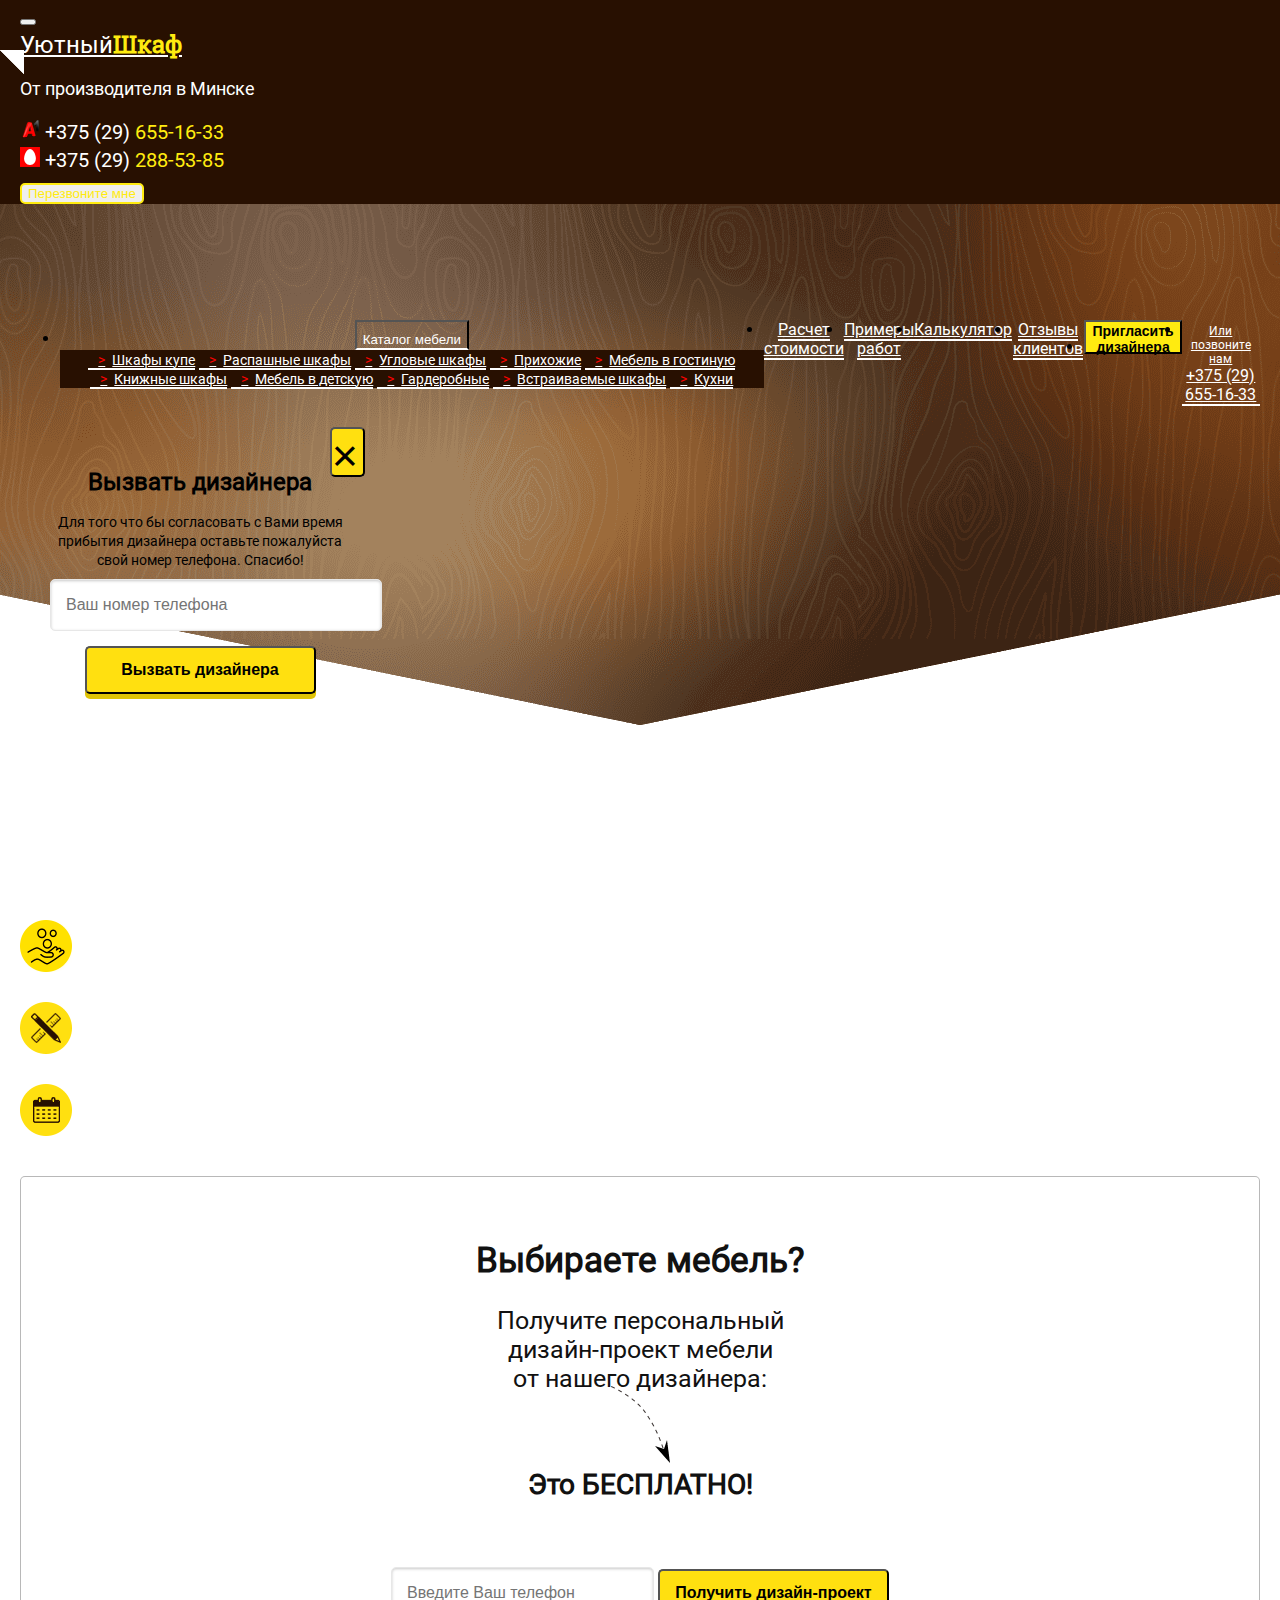
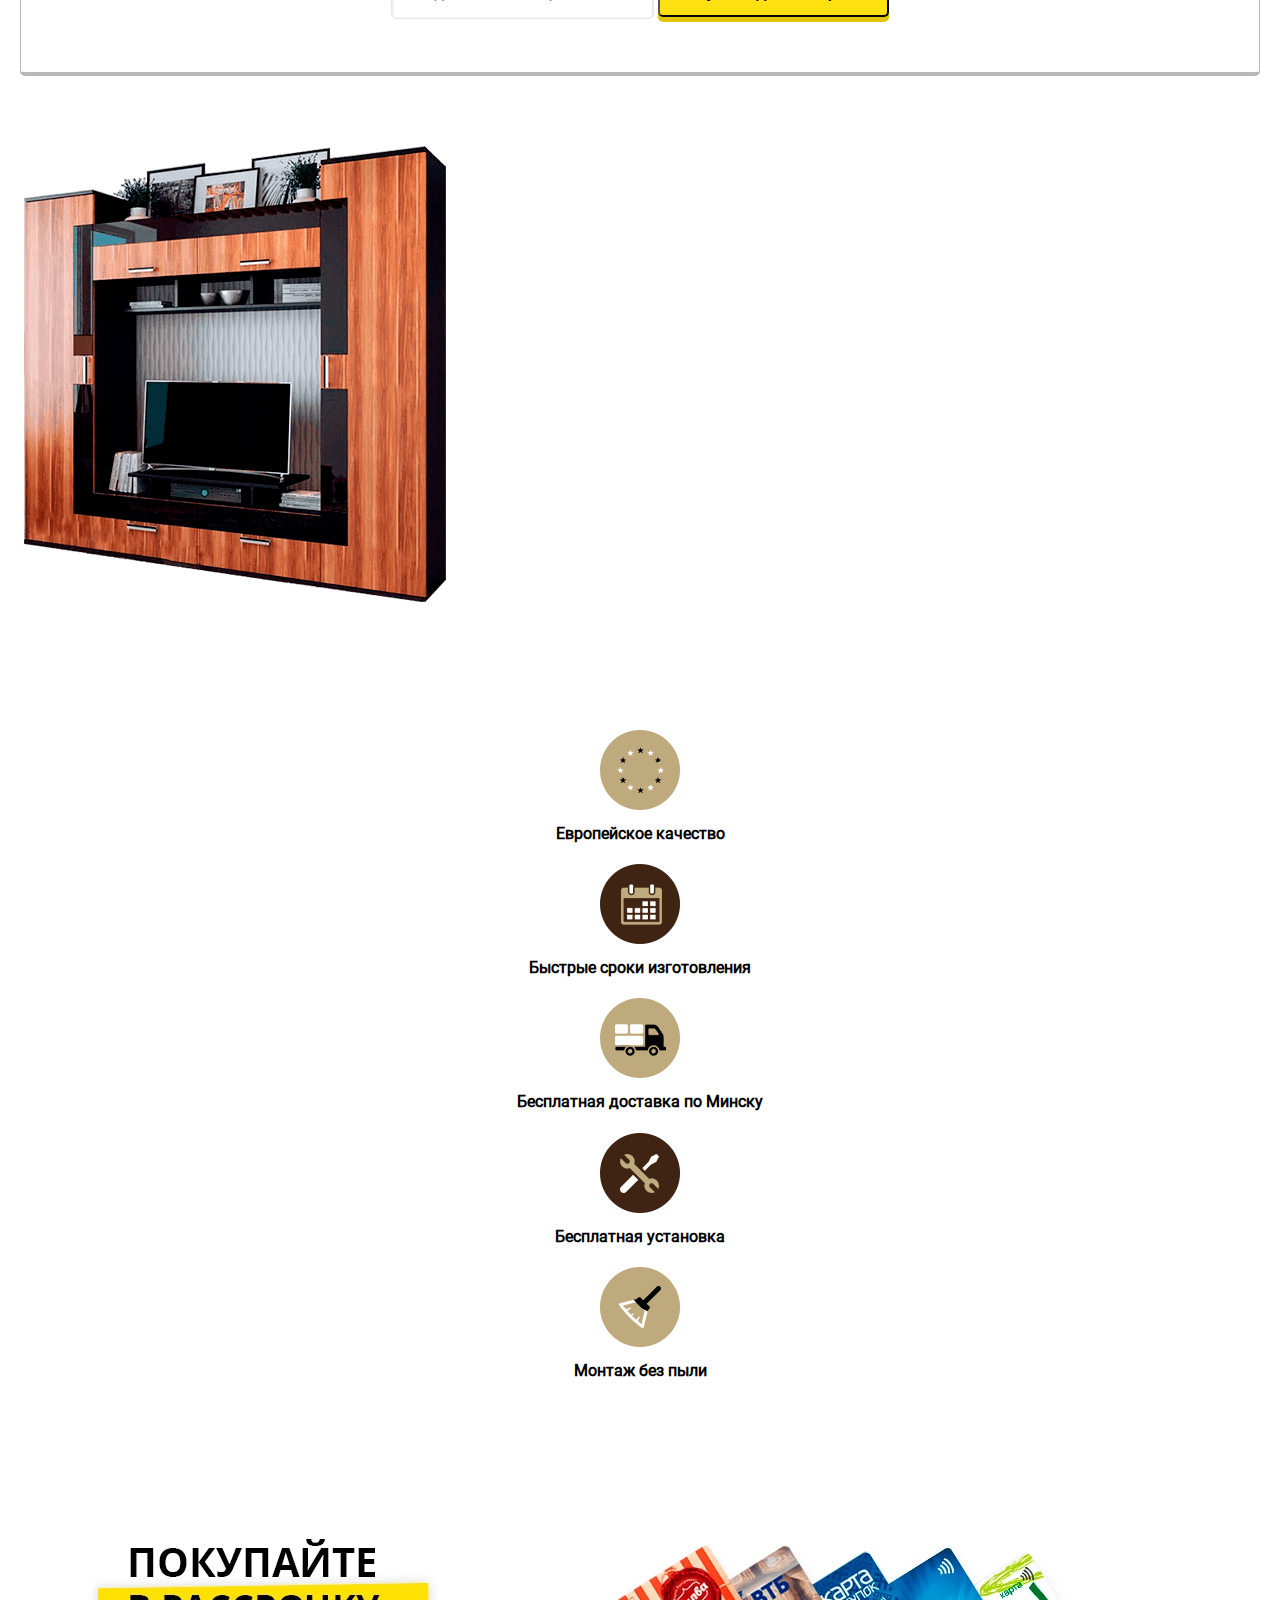
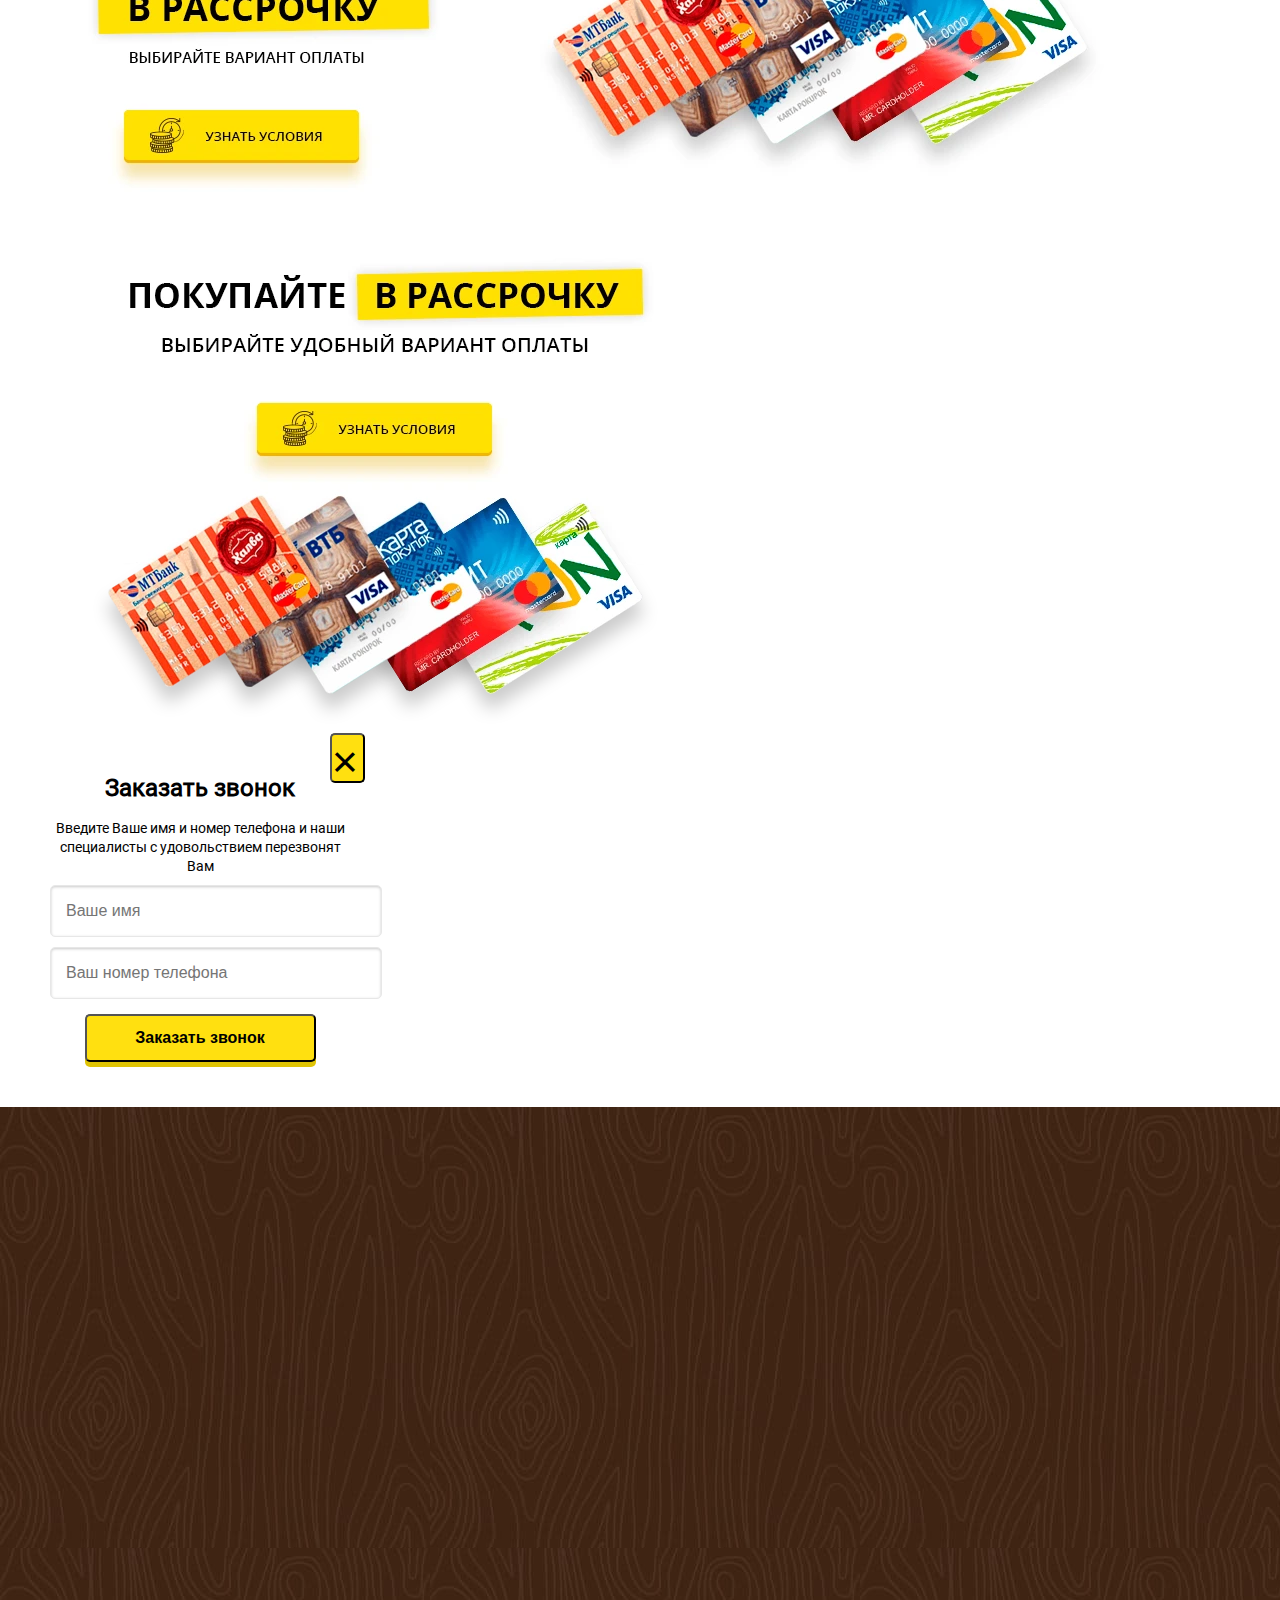
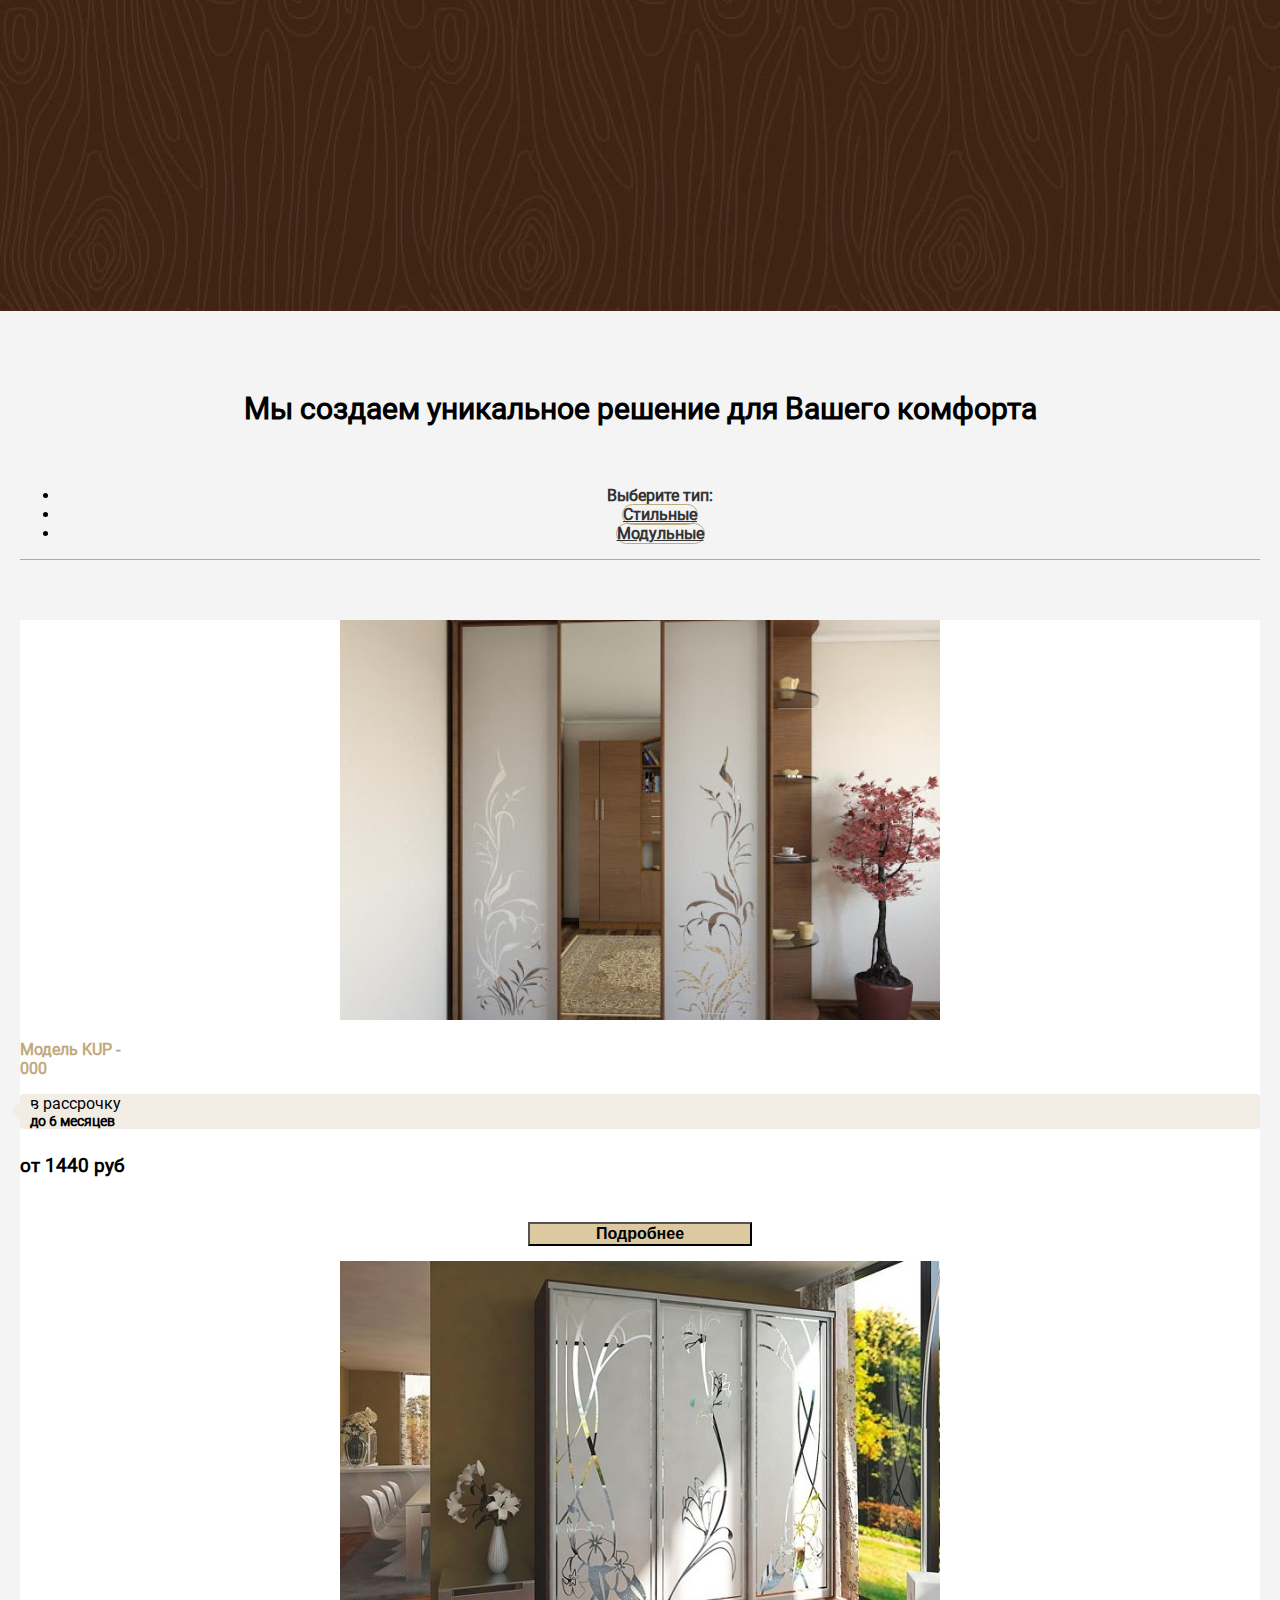
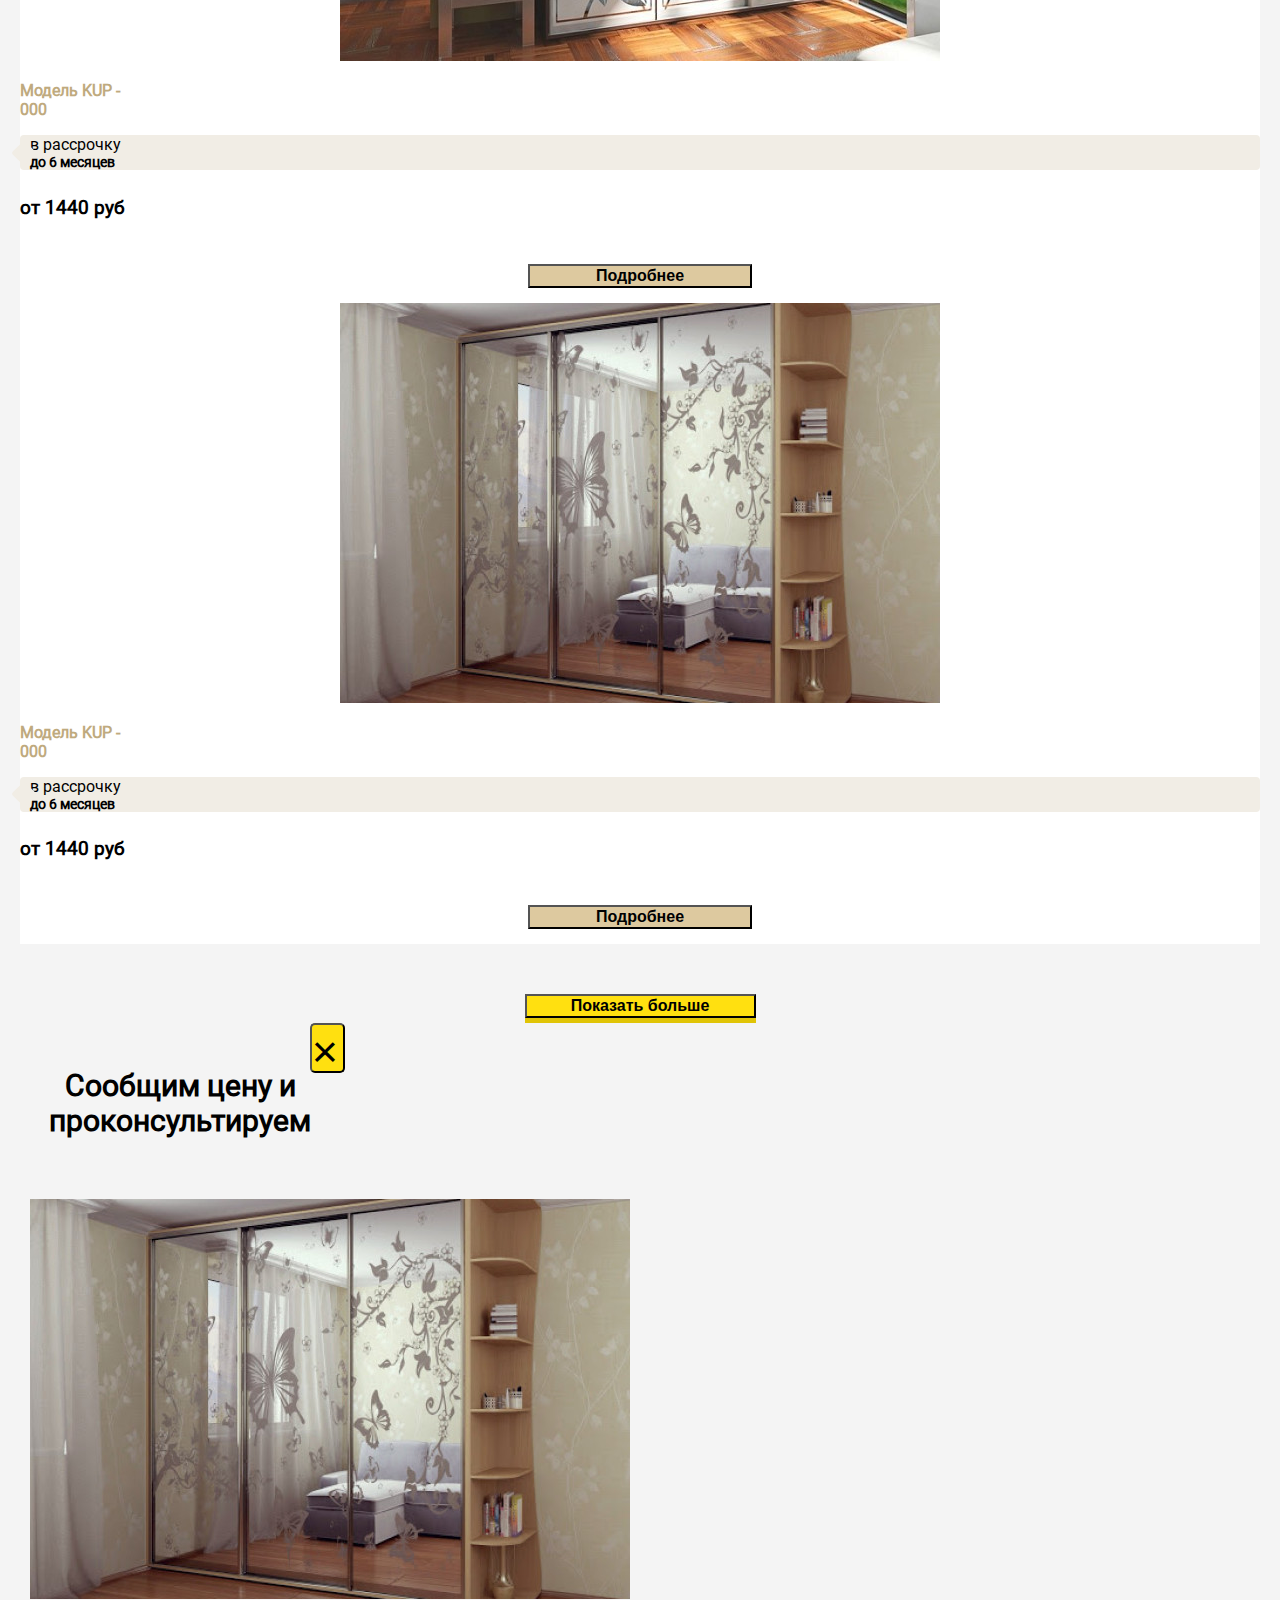
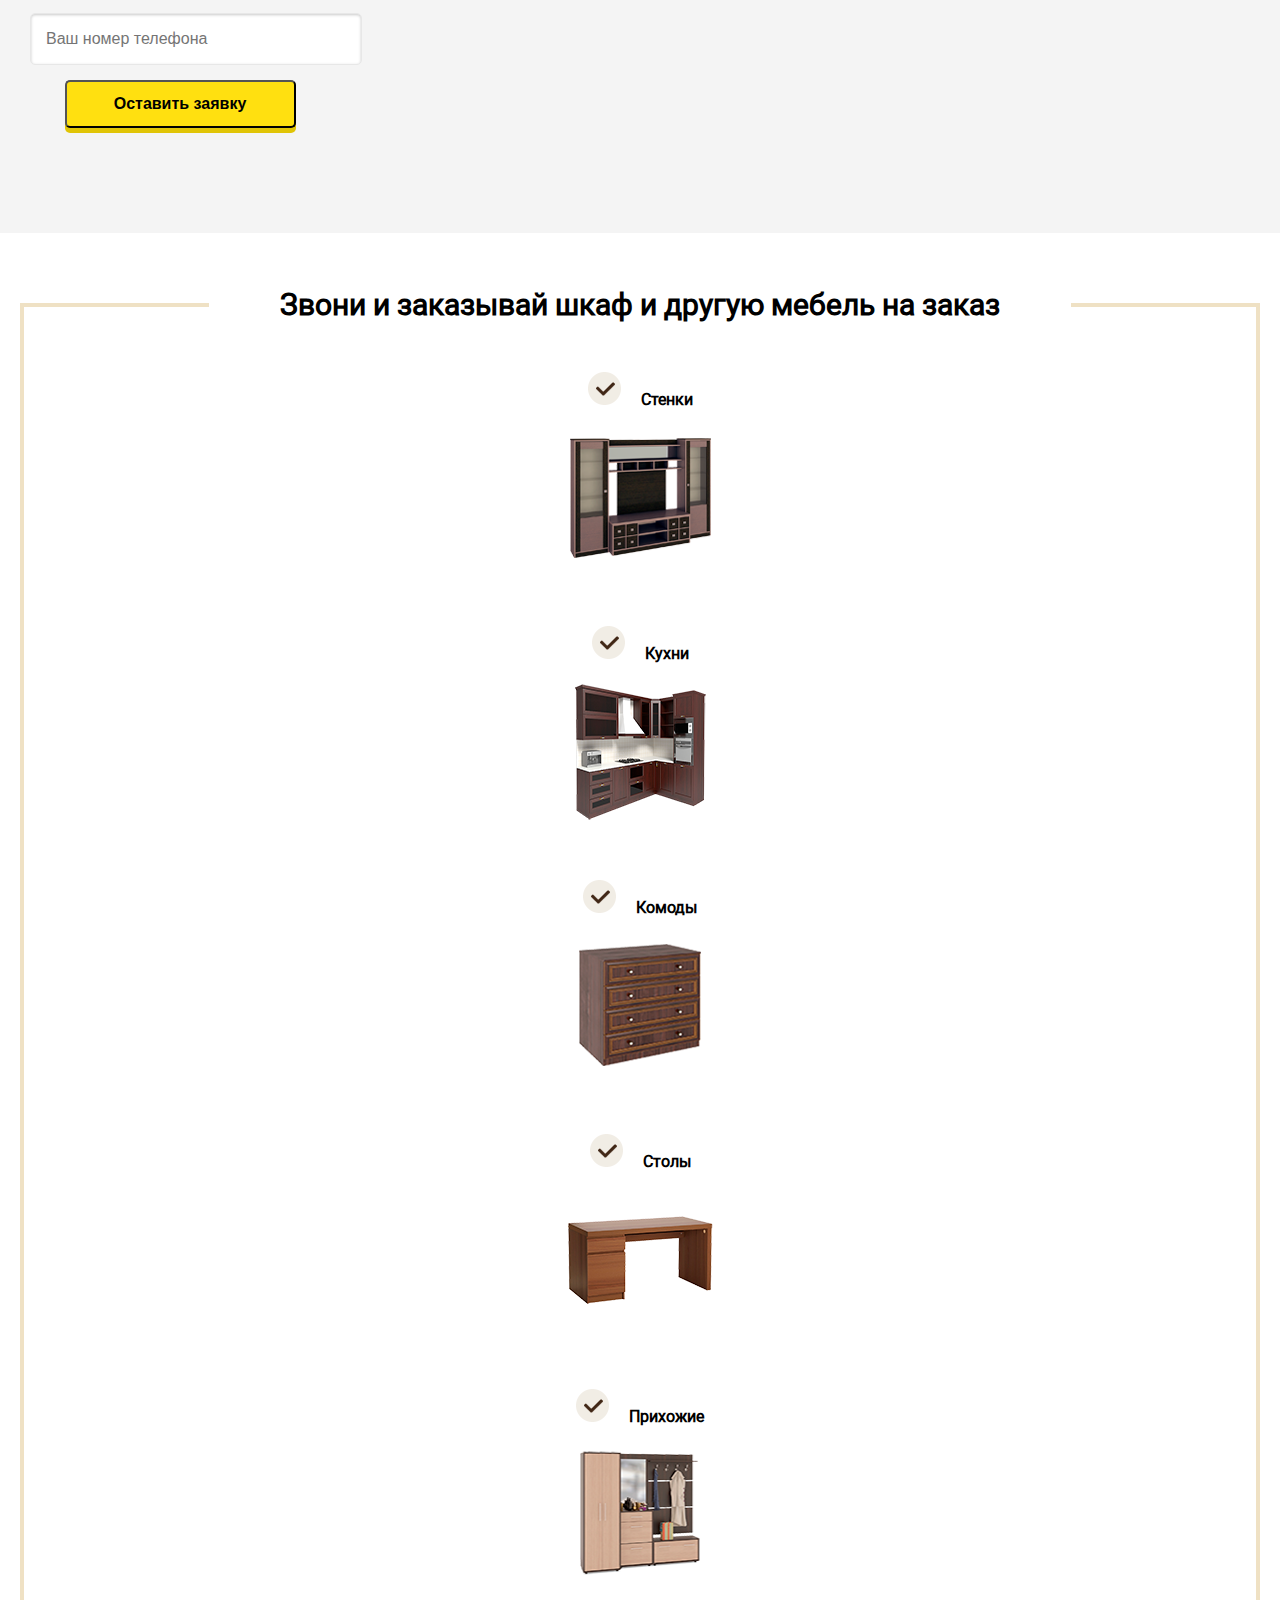
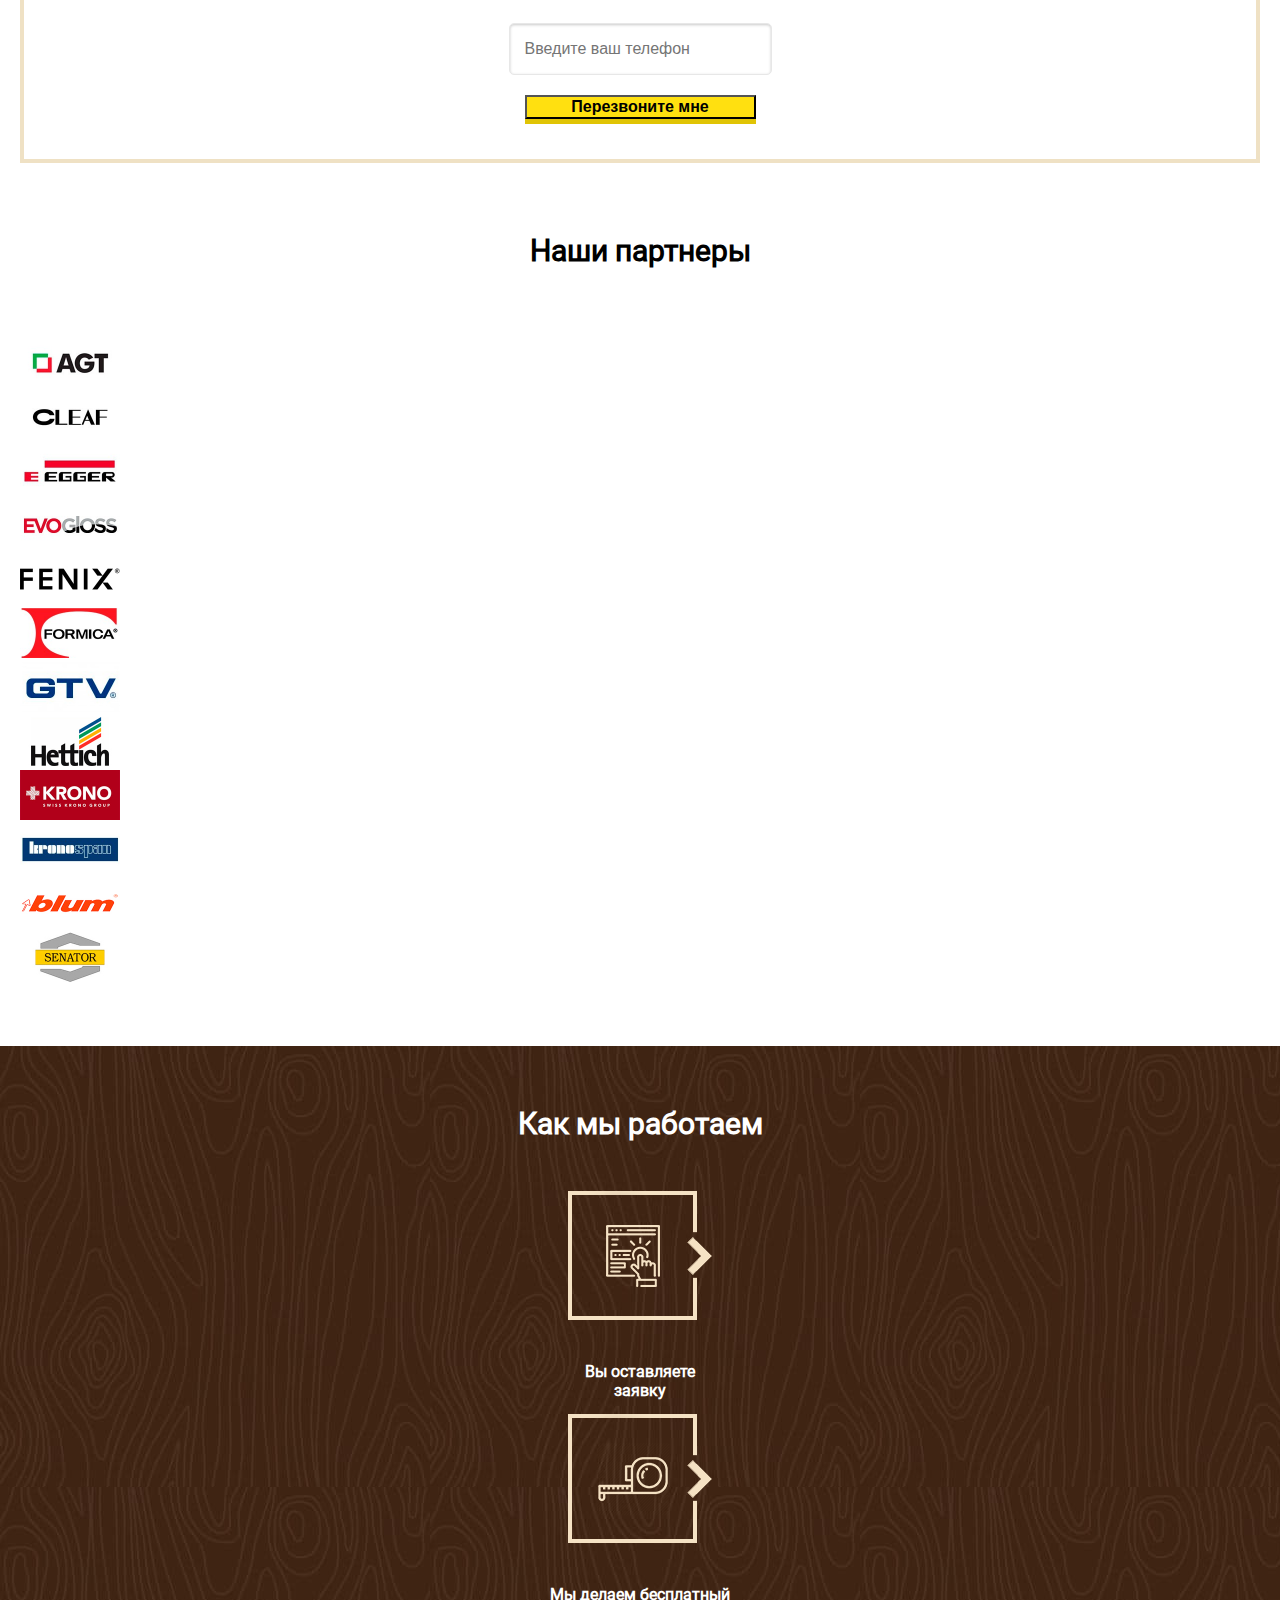
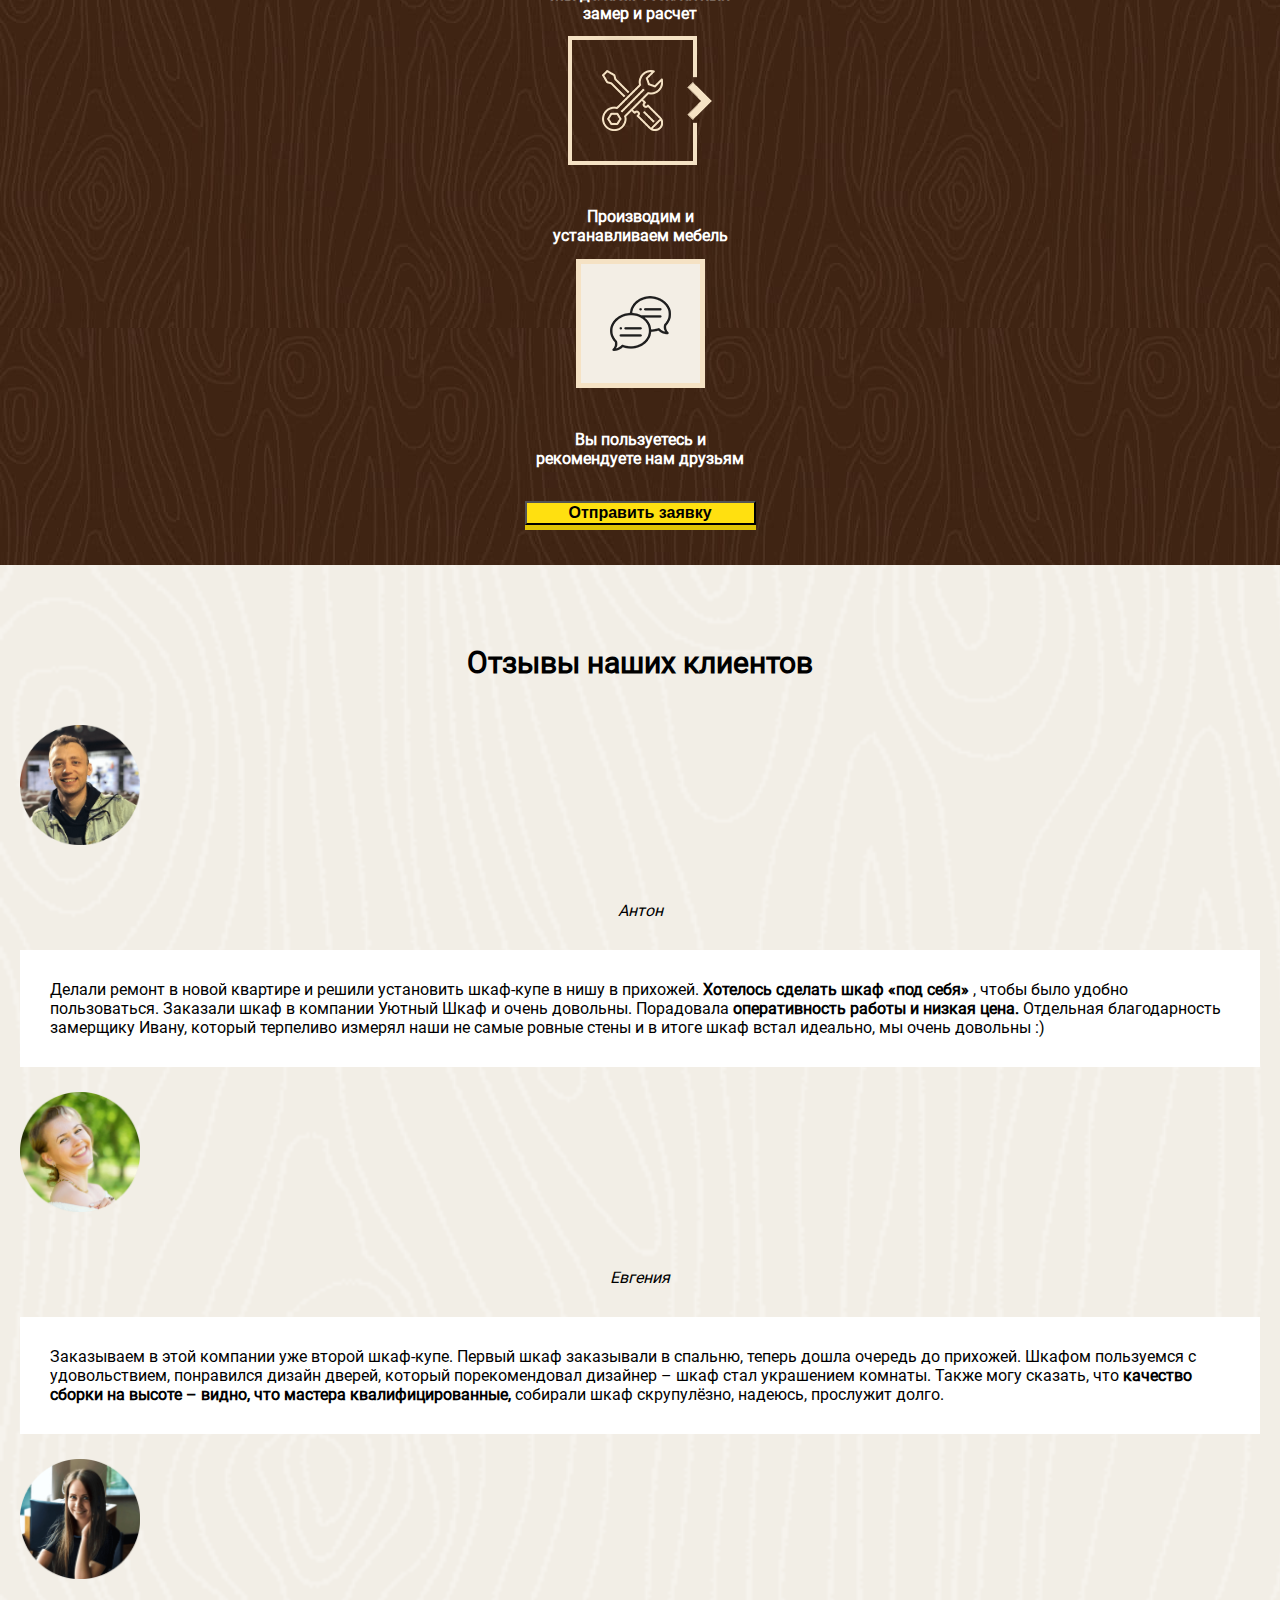
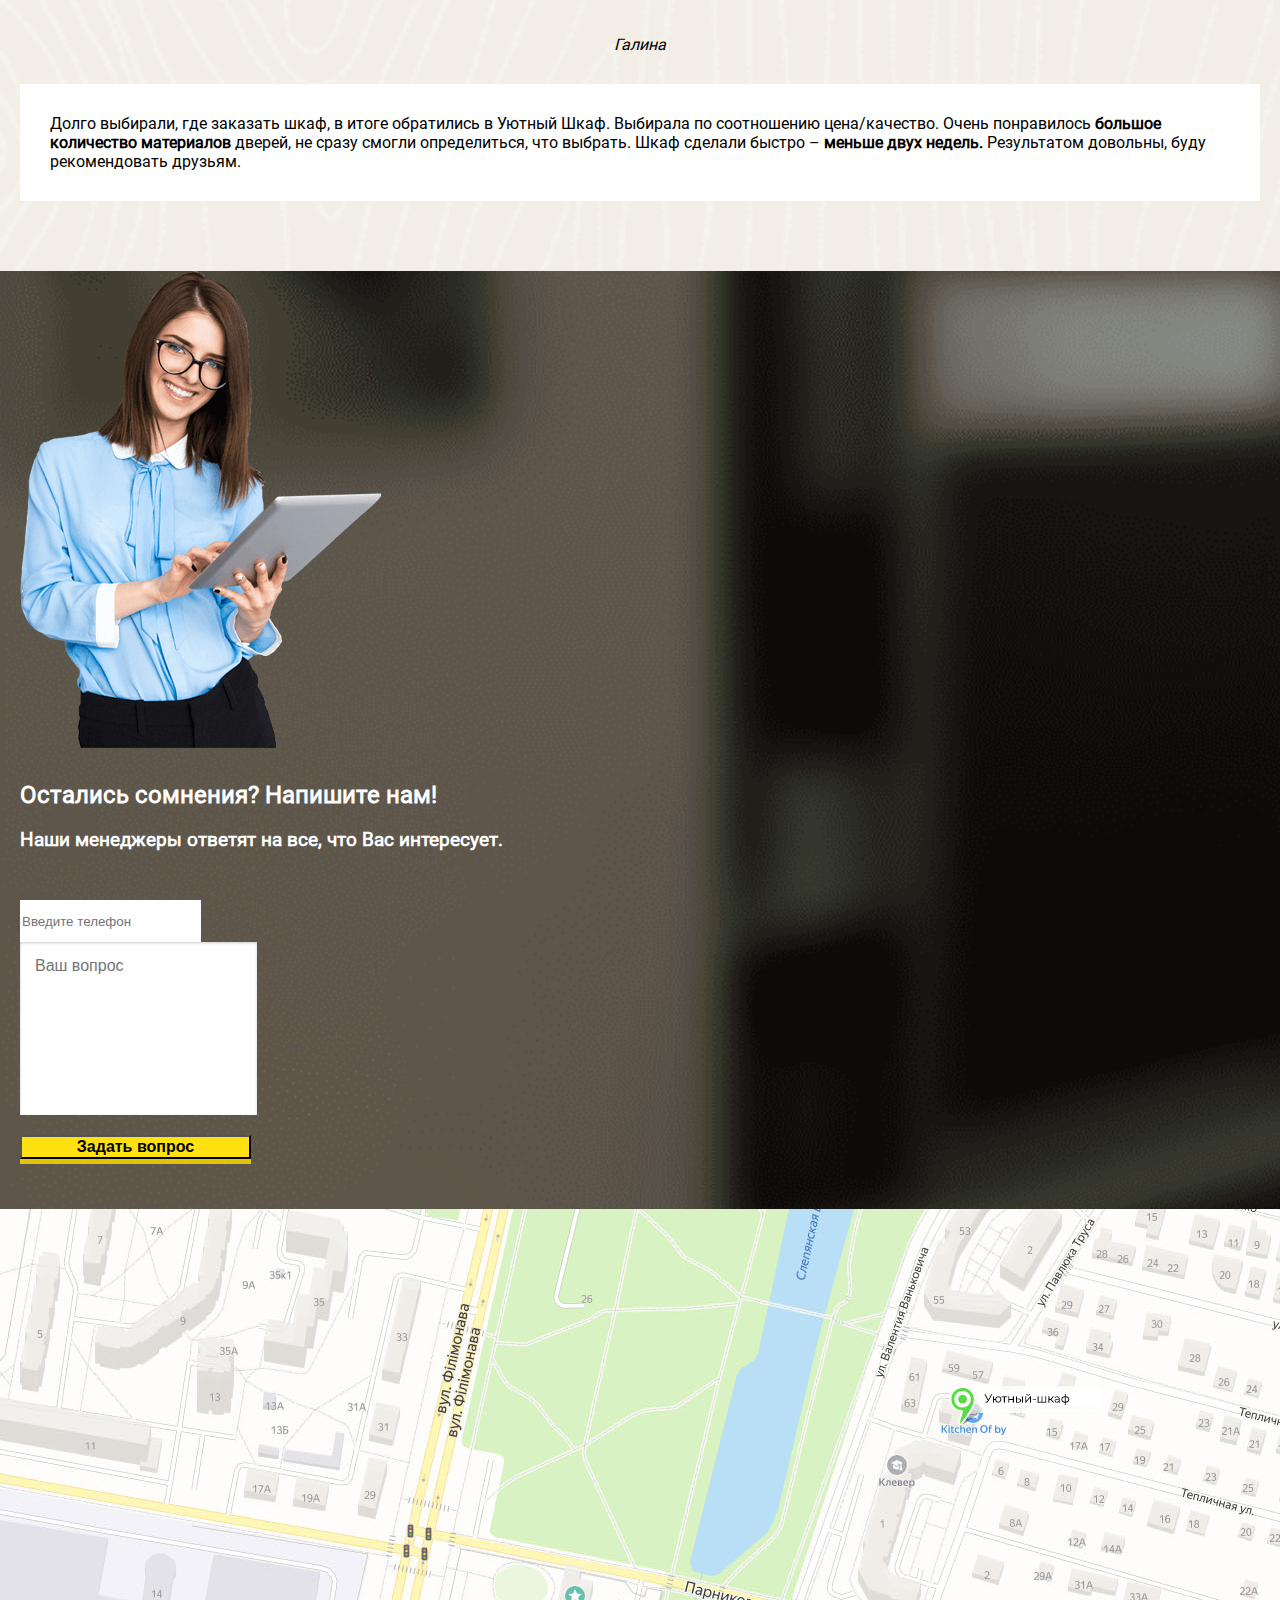
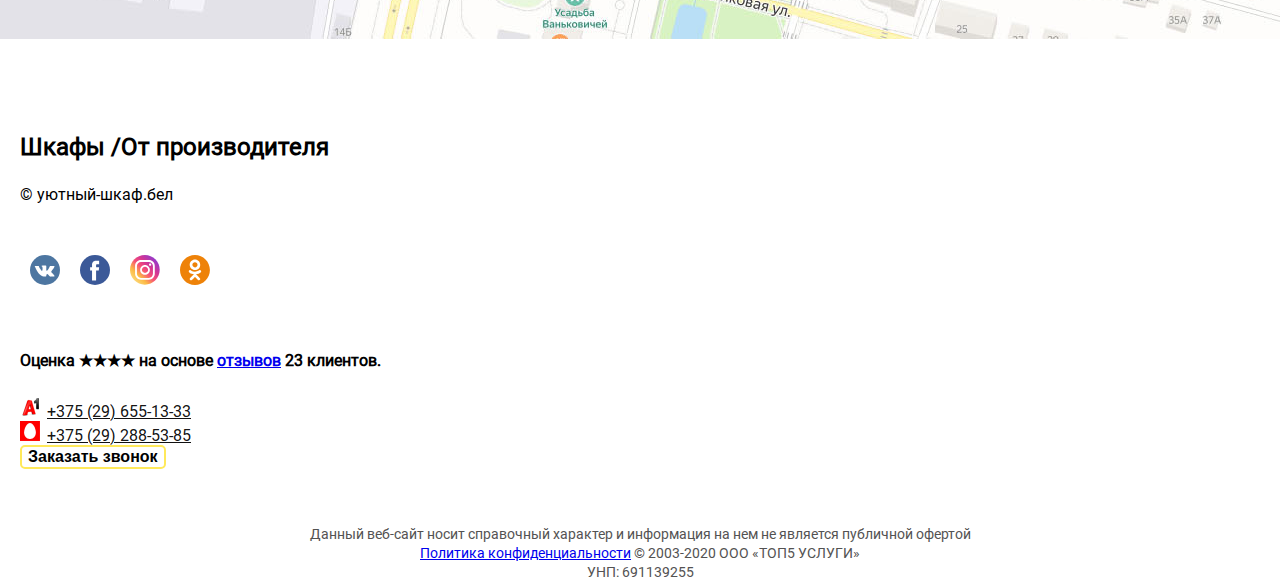
<file: stenki-gorki.html>
<!doctype html>
<html lang="ru">

<head>
    <meta charset="utf-8">
    <meta name="viewport" content="width=device-width, initial-scale=1, shrink-to-fit=no">
    <link rel="stylesheet" href="https://stackpath.bootstrapcdn.com/bootstrap/4.5.0/css/bootstrap.min.css"
        integrity="sha384-9aIt2nRpC12Uk9gS9baDl411NQApFmC26EwAOH8WgZl5MYYxFfc+NcPb1dKGj7Sk" crossorigin="anonymous">
    <link rel="stylesheet" type="text/css" href="js/slick-1.8.1/slick/slick.css" />
    <link rel="stylesheet" type="text/css" href="js/slick-1.8.1/slick/slick-theme.css " />
    <link rel="stylesheet" href="css/mainstyle.css">
    <link rel="shortcut icon" href="img/tab/favicon.ico" type="image/x-icon">
    <title>Мебель в гостиную от производителя в Минске</title>
</head>

<body>
    <section class="logo_panel">
        <div class="container">
            <nav class="navbar navbar-expand-lg navbar-dark">
                <button class="navbar-toggler" type="button" data-toggle="collapse" data-target="#navbarTogglerDemo01"
                    aria-controls="navbarTogglerDemo01" aria-expanded="false" aria-label="Toggle navigation">
                    <span class="navbar-toggler-icon"></span>
                </button>
                <div class="collapse navbar-collapse" id="navbarTogglerDemo01">
                    <a class="navbar-brand" href="index.html"><span>Уютный</span><span>Шкаф</span></a>
                    <a class="nav-link" href="#">Шкафы купе</a>
                    <a class="nav-link" href="#">Распашные шкафы</a>
                    <a class="nav-link" href="#">Угловые шкафы</a>
                    <a class="nav-link" href="#">Прихожие</a>
                    <a class="nav-link" href="#">Мебель в гостиную</a>
                    <a class="nav-link" href="#">Книжные шкафы</a>
                    <a class="nav-link" href="#">Мебель в детскую</a>
                    <a class="nav-link" href="#">Гардеробные</a>
                    <a class="nav-link" href="#">Встраиваемые шкафы</a>
                    <a class="nav-link" href="#">Кухни</a>
                </div>
                <h3>От производителя в Минске</h3>
                <div class="logo_panel__social_container">
                    <a href="https://www.instagram.com/uyut_shkaf/" id="instagram_mobile"><img class="img-fluid"
                            src="img/logo_panel/instagram-new.svg"></a>
                    <div class="logo_panel__tel_set">
                        <div class="logo_panel__align"><img src="img/logo_panel/A1.png"><a
                                href="tel:+375292885385"><span> +375 (29) </span><span>
                                    655-16-33 </span></a></div>
                        <div class="logo_panel__align"><img src="img/logo_panel/mts.svg"><a
                                href="https://xn----8sbzfm3ago7a1a4a.xn--90ais/prihozhie/tel:+375296551633"><span> +375
                                    (29) </span><span>
                                    288-53-85 </span></a></div>
                    </div>
                </div>
                <button type="button" class="btn" data-toggle="modal" data-target="#banner_modal"
                    id="logo_panel_btn">Перезвоните мне</button>
            </nav>
        </div>
        </div>
    </section>
    <header class="header">
        <div class="container">
            <nav class="navbar" id="header_nav">
                <ul class="navbar-nav m-auto">
                    <li class="nav-item dropdown m-2">
                        <button class="btn dropdown-toggle" type="button" id="dropdownMenuButton" data-toggle="dropdown"
                            aria-haspopup="true" aria-expanded="false">
                            Каталог мебели
                        </button>
                        <div class="dropdown-menu" aria-labelledby="dropdownMenuButton">
                            <a class="dropdown-item" href="#">Шкафы купе</a>
                            <a class="dropdown-item" href="#">Распашные шкафы</a>
                            <a class="dropdown-item" href="#">Угловые шкафы</a>
                            <a class="dropdown-item" href="#">Прихожие</a>
                            <a class="dropdown-item" href="#">Мебель в гостиную</a>
                            <a class="dropdown-item" href="#">Книжные шкафы</a>
                            <a class="dropdown-item" href="#">Мебель в детскую</a>
                            <a class="dropdown-item" href="#">Гардеробные</a>
                            <a class="dropdown-item" href="#">Встраиваемые шкафы</a>
                            <a class="dropdown-item" href="#">Кухни</a>
                        </div>
                    </li>
                    <li class="nav-item m-2 ml-3 mr-3"><a class="nav-link" href="#quiz">Расчет стоимости</a></li>
                    <li class="nav-item m-2 ml-3 mr-3"><a class="nav-link" href="#shop">Примеры работ</a></li>
                    <li class="nav-item m-2 ml-3 mr-3"><a class="nav-link" href="#quiz">Калькулятор</a></li>
                    <li class="nav-item m-2 ml-3 mr-3"><a class="nav-link" href="#review">Отзывы клиентов</a></li>
                    <li class="nav-item m-2 mt-3 ml-3 mr-3"><button type="button" class="btn" data-toggle="modal"
                            data-target="#header_modal" id="header_nav_btn">Пригласить
                            дизайнера</button></li>
                    <li class="nav-item pb-0 ml-2 mr-2" id="navbar_tel_set"><a class="nav-link"
                            href="tel:+375445844305"><span>Или позвоните
                                нам</span><span>+375 (29) 655-16-33</span></a></li>
                </ul>
            </nav>
            <!-- Modal -->
            <div class="modal fade" id="header_modal" tabindex="-1" role="dialog" aria-labelledby="Label"
                aria-hidden="true">
                <div class="modal-dialog modal-dialog-centered" role="document">
                    <div class="modal-content">
                        <button type="button" class="close" data-dismiss="modal" aria-label="Close"><span
                                aria-hidden="true">&times;</span></button>
                        <h1>Вызвать дизайнера</h1>
                        <span>Для того что бы согласовать с Вами время<br>прибытия дизайнера оставьте пожалуйста<br>свой
                            номер
                            телефона. Спасибо!</span>
                        <input type="tel" class="form-control" placeholder="Ваш номер телефона">
                        <button type="button" class="btn" id="header_modal_btn">Вызвать дизайнера</button>
                    </div>
                </div>
            </div>
            <!--Header items-->
            <div class="row header-items">
                <div class="col-lg-7 col-md-12 header-items__left">
                    <h1>Мебель в гостиную</h1>
                    <h2>в Минске на заказ</h2>
                    <div class="row">
                        <div class="col-md-4 col-4 header-items__left_icons"><img class="img-fluid"
                                src="img/header/hand.png"><span>Рассрочка<br>6 месяцев</span></div>
                        <div class="col-md-4 col-4 header-items__left_icons"><img class="img-fluid"
                                src="img/header/pen.png"><span>Гарантия<br>2 года</span></div>
                        <div class="col-md-4 col-4 header-items__left_icons"><img class="img-fluid"
                                src="img/header/calendar.png"><span>Любые цвета<br>и размеры</span></div>
                    </div>
                    <div class="row header-items__panel">
                        <div class="col-md-6 order-1">
                            <h1>Выбираете мебель?</h1>
                            <p>Получите персональный<br>дизайн-проект мебели<br>от нашего дизайнера:</p>
                        </div>
                        <div class="col-md-6 order-2">
                            <h2>Это БЕСПЛАТНО!</h2>
                            <input type="tel" class="form-control" placeholder="Введите Ваш телефон">
                            <button type="button" class="btn">Получить дизайн-проект</button>
                        </div>
                    </div>
                </div>
                <div class="col-lg-5 d-none d-lg-block">
                    <img class="img-fluid" src="img/header/items/gorka.png">
                </div>
            </div>
        </div>
    </header>
    <section class="advantages d-sm-none d-md-block d-lg-block">
        <div class="container">
            <div class="row advantages__icons_set">
                <div class="col-md"><img class="img-fluid" src="img/advantages/euro.png">
                    <h4>Европейское качество</h4>
                </div>
                <div class="col-md"><img class="img-fluid" src="img/advantages/calendar.png">
                    <h4>Быстрые сроки изготовления</h4>
                </div>
                <div class="col-md"><img class="img-fluid" src="img/advantages/truck.png">
                    <h4>Бесплатная доставка по Минску</h4>
                </div>
                <div class="col-md"><img class="img-fluid" src="img/advantages/tools.png">
                    <h4>Бесплатная установка</h4>
                </div>
                <div class="col-md"><img class="img-fluid" src="img/advantages/clean.png">
                    <h4>Монтаж без пыли</h4>
                </div>
            </div>
        </div>
    </section>
    <section class="banner">
        <div class="container">
            <div class="row">
                <div class="col-md">
                    <a data-toggle="modal" data-target="#banner_modal"><img
                            class="img-fluid d-none d-lg-block d-md-none" src="img/banner/installment-wide.webp"></a>
                    <a data-toggle="modal" data-target="#banner_modal"><img
                            class="img-fluid d-lg-none d-md-block m-auto" src="img/banner/installment-square.webp"></a>
                    <!--Banner_Modal-->
                    <div class="modal fade" id="banner_modal" tabindex="-1" role="dialog" aria-labelledby="Label"
                        aria-hidden="true">
                        <div class="modal-dialog modal-dialog-centered" role="document">
                            <div class="modal-content">
                                <button type="button" class="close" data-dismiss="modal" aria-label="Close"><span
                                        aria-hidden="true">&times;</span></button>
                                <h1>Заказать звонок</h1>
                                <span>Введите Ваше имя и номер телефона и наши специалисты с удовольствием перезвонят
                                    Вам</span>
                                <input type="text" class="form-control" placeholder="Ваше имя">
                                <input type="tel" class="form-control" placeholder="Ваш номер телефона">
                                <button type="button" class="btn" id="banner_modal_btn">Заказать звонок</button>
                            </div>
                        </div>
                    </div>
                </div>
            </div>
        </div>
    </section>
    <a name="quiz">
        <section class="quiz">
            <div class="container">
                <iframe id="marquiz__inline-frame_5d5e71f40f3e4900441c83f9" class="marquiz__inline-frame"
                    src="//quiz.marquiz.ru/5d5e71f40f3e4900441c83f9?_ga=859855938.1599123478&amp;cookies=%7B%22_ym_uid%22%3A%221599123478952358932%22%2C%22_ga%22%3A%22GA1.2.859855938.1599123478%22%2C%22_gat_gtag_UA_109311820_1%22%3A%221%22%7D&amp;href=https%3A%2F%2Fxn----8sbzfm3ago7a1a4a.xn--90ais%2F&amp;mode=inline"
                    scrolling="auto" frameborder="0" allow="autoplay" style="width: 100%; height: 600px;"></iframe>
            </div>
        </section>
    </a>
    <a name="shop">
        <section class="shop">
            <div class="container">
                <h1>Мы создаем уникальное решение для Вашего комфорта</h1>
                <div class="row">
                    <div class="col-md-12 d-block">
                        <ul class="nav nav-pills">
                            <li class="nav-item">
                                <a class="nav-link m-1 shop__pills_title"><span>Выберите тип:</span></a>
                            </li>
                            <li class="nav-item">
                                <a class="nav-link m-1" href="#">Стильные</a>
                            </li>
                            <li class="nav-item">
                                <a class="nav-link m-1" href="#">Модульные</a>
                            </li>
                        </ul>
                    </div>
                </div>
                <hr>
                <!--Товары сайта-->
                <div class="row shop-items">
                    <div class="col-xl-4 col-lg-4 col-md-6 order-1">
                        <div class="row m-3 pt-2 shop-items__item">
                            <div class="col-md-12">
                                <img class="img-fluid" src="img/shop/96116f9d8186e71_600x400.jpg">
                                <div class="row">
                                    <div class="col-md-6 pt-4 pl-4 pr-4">
                                        <h3>Модель KUP -<br>000</h3>
                                    </div>
                                    <div class="col-md-6 p-3">
                                        <div class="shop-items__item_installment">
                                            <span>в рассрочку</span>
                                            <span>до 6 месяцев</span>
                                        </div>
                                    </div>
                                </div>
                                <h4 class="pl-2">от 1440 руб</h4>
                                <button type="button" class="btn float-right" id="shop_item_btn" data-toggle="modal"
                                    data-target="#shop_item_modal">Подробнее</button>
                            </div>
                        </div>
                    </div>
                    <div class="col-xl-4 col-lg-4 col-md-6 order-2">
                        <div class="row m-3 pt-2 shop-items__item">
                            <div class="col-md-12">
                                <img class="img-fluid" src="img/shop/f42569bb0730fc6_600x400.jpg">
                                <div class="row">
                                    <div class="col-md-6 pt-4 pl-4 pr-4">
                                        <h3>Модель KUP -<br>000</h3>
                                    </div>
                                    <div class="col-md-6 p-3">
                                        <div class="shop-items__item_installment">
                                            <span>в рассрочку</span>
                                            <span>до 6 месяцев</span>
                                        </div>
                                    </div>
                                </div>
                                <h4 class="pl-2">от 1440 руб</h4>
                                <button type="button" class="btn float-right" id="shop_item_btn" data-toggle="modal"
                                    data-target="#shop_item_modal">Подробнее</button>
                            </div>
                        </div>
                    </div>
                    <div class="col-xl-4 col-lg-4 col-md-6 order-3">
                        <div class="row m-3 pt-2 shop-items__item">
                            <div class="col-md-12">
                                <img class="img-fluid" src="img/shop/43025e39fbb0bde_600x400.jpg">
                                <div class="row">
                                    <div class="col-md-6 pt-4 pl-4 pr-4">
                                        <h3>Модель KUP -<br>000</h3>
                                    </div>
                                    <div class="col-md-6 p-3">
                                        <div class="shop-items__item_installment">
                                            <span>в рассрочку</span>
                                            <span>до 6 месяцев</span>
                                        </div>
                                    </div>
                                </div>
                                <h4 class="pl-2">от 1440 руб</h4>
                                <button type="button" class="btn float-right" id="shop_item_btn" data-toggle="modal"
                                    data-target="#shop_item_modal">Подробнее</button>
                            </div>
                        </div>
                    </div>
                </div>
                <button type="button" class="btn mx-auto" id="shop_btn">Показать больше</button>
            </div>
            <!-- Modal -->
            <div class="modal fade" id="shop_item_modal" tabindex="-1" role="dialog" aria-labelledby="Label"
                aria-hidden="true">
                <div class="modal-dialog modal-dialog-centered" role="document">
                    <div class="modal-content">
                        <button type="button" class="close" data-dismiss="modal" aria-label="Close"><span
                                aria-hidden="true">&times;</span></button>
                        <h1>Сообщим цену и проконсультируем</h1>
                        <img class="img-fluid" src="img/shop/43025e39fbb0bde_600x400.jpg">
                        <input type="tel" class="form-control" placeholder="Ваш номер телефона">
                        <button type="button" class="btn" id="header_modal_btn">Оставить заявку</button>
                    </div>
                </div>
            </div>
        </section>
        <section class="other_items">
            <div class="container">
                <div class="other_items__inner">
                    <div class="other_items__title_set">
                        <h1>Звони и заказывай шкаф и другую мебель на заказ</h1>
                    </div>
                    <div class="row align-content-md-around">
                        <div class="col-lg m-1">
                            <a href="stenki-gorki.html">
                                <h2>Стенки</h2><img class="img-fluid" src="img/other_items/1+.png">
                            </a>
                        </div>
                        <div class="col-lg m-1 ">
                            <a href="kuhni.html">
                                <h2>Кухни</h2><img class="img-fluid" src="img/other_items/2+.png">
                            </a>
                        </div>
                        <div class="col-lg m-1">
                            <a href="komody.html">
                                <h2>Комоды</h2><img class="img-fluid" src="img/other_items/3+.png">
                            </a>
                        </div>
                        <div class="col-lg m-1">
                            <a href="table.html">
                                <h2>Столы</h2><img class="img-fluid" src="img/other_items/4+.png">
                            </a>
                        </div>
                        <div class="col-lg m-1">
                            <a href="prihozhie.html">
                                <h2>Прихожие</h2><img class="img-fluid" src="img/other_items/5+.png">
                            </a>
                        </div>
                    </div>
                    <input type="text" class="form-control" placeholder="Введите ваш телефон">
                    <button type="button" class="btn" id="other_items_btn">Перезвоните мне</button>
                </div>
            </div>
        </section>
        <section class="partners">
            <div class="container">
                <h1>Наши партнеры</h1>
                <div class="slider multiple-items">
                    <div class="partners__img_container"><img class="img-fluid" src="img/partners/agt.jpg"></div>
                    <div class="partners__img_container"><img class="img-fluid" src="img/partners/cleaf.jpg"></div>
                    <div class="partners__img_container"><img class="img-fluid" src="img/partners/egger.jpg"></div>
                    <div class="partners__img_container"><img class="img-fluid" src="img/partners/evoglass.jpg"></div>
                    <div class="partners__img_container"><img class="img-fluid" src="img/partners/fenix.jpg"></div>
                    <div class="partners__img_container"><img class="img-fluid" src="img/partners/formica.jpg"></div>
                    <div class="partners__img_container"><img class="img-fluid" src="img/partners/gtv.jpg"></div>
                    <div class="partners__img_container"><img class="img-fluid" src="img/partners/hettich.jpg"></div>
                    <div class="partners__img_container"><img class="img-fluid" src="img/partners/krono.jpg"></div>
                    <div class="partners__img_container"><img class="img-fluid" src="img/partners/kronospan.jpg"></div>
                    <div class="partners__img_container"><img class="img-fluid" src="img/partners/blum.jpg"></div>
                    <div class="partners__img_container"><img class="img-fluid" src="img/partners/senator.jpg"></div>
                </div>
            </div>
        </section>
        <section class="process">
            <div class="container">
                <h1>Как мы работаем</h1>
                <div class="row">
                    <div class="col-md"><img class="img-fluid" src="img/process/scheme1.png">
                        <h2>Вы оставляете<br>заявку</h2>
                    </div>
                    <div class="col-md"><img class="img-fluid" src="img/process/scheme2.png">
                        <h2>Мы делаем бесплатный<br>замер и расчет</h2>
                    </div>
                    <div class="col-md"><img class="img-fluid" src="img/process/scheme3.png">
                        <h2>Производим и<br>устанавливаем мебель</h2>
                    </div>
                    <div class="col-md"><img class="img-fluid" src="img/process/scheme4.png">
                        <h2>Вы пользуетесь и<br>рекомендуете нам друзьям</h2>
                    </div>
                </div>
                <button type="button" class="btn d-block mx-left ml-4" data-toggle="modal" data-target="#banner_modal"
                    id="process_btn">Отправить заявку</button>
            </div>
        </section>
        <a name="review">
            <section class="review">
                <div class="container">
                    <h1>Отзывы наших клиентов</h1>
                    <div class="row">
                        <div class="col-md-2 d-flex flex-column mx-auto">
                            <img class="img-fluid" src="img/review/review1.png">
                            <h5>Антон</h5>
                        </div>
                        <div class="col-md-10">
                            <div class="review__message">
                                Делали ремонт в новой квартире и решили установить шкаф-купе в нишу в прихожей.
                                <b>Хотелось
                                    сделать шкаф
                                    «под
                                    себя» </b>, чтобы было удобно пользоваться. Заказали шкаф в компании Уютный Шкаф и
                                очень
                                довольны.
                                Порадовала
                                <b> оперативность работы и низкая цена. </b>Отдельная благодарность замерщику Ивану,
                                который
                                терпеливо
                                измерял наши
                                не самые ровные стены и в итоге шкаф встал идеально, мы очень довольны :)
                            </div>
                        </div>
                    </div>
                    <div class="row">
                        <div class="col-md-2 d-flex flex-column mx-auto">
                            <img class="img-fluid" src="img/review/review2.png">
                            <h5>Евгения</h5>
                        </div>
                        <div class="col-md-10">
                            <div class="review__message">
                                Заказываем в этой компании уже второй шкаф-купе. Первый шкаф заказывали в спальню,
                                теперь
                                дошла
                                очередь до
                                прихожей. Шкафом пользуемся с удовольствием, понравился дизайн дверей, который
                                порекомендовал
                                дизайнер –
                                шкаф стал украшением комнаты. Также могу сказать, что <b>качество сборки на высоте –
                                    видно,
                                    что
                                    мастера
                                    квалифицированные, </b>собирали шкаф скрупулёзно, надеюсь, прослужит долго.
                            </div>
                        </div>
                    </div>
                    <div class="row">
                        <div class="col-md-2 d-flex flex-column mx-auto">
                            <img class="img-fluid" src="img/review/review3.png">
                            <h5>Галина</h5>
                        </div>
                        <div class="col-md-10">
                            <div class="review__message">
                                Долго выбирали, где заказать шкаф, в итоге обратились в Уютный Шкаф. Выбирала по
                                соотношению
                                цена/качество.
                                Очень понравилось <b>большое количество материалов</b> дверей, не сразу смогли
                                определиться,
                                что
                                выбрать.
                                Шкаф
                                сделали быстро – <b>меньше двух недель. </b>Результатом довольны, буду рекомендовать
                                друзьям.
                            </div>
                        </div>
                    </div>
                </div>
            </section>
        </a>
        <section class="request">
            <div class="container">
                <div class="row">
                    <div class="col-xl-5 col-lg-5 d-xl-block d-lg-block d-none"><img class="img-fluid"
                            src="img/request/feedback_man1.png"></div>
                    <div class="col-xl-7 col-lg-7 col-md d-block col-12 text-center justify-content-center">
                        <h2>Остались сомнения? Напишите нам!</h2>
                        <h3>Наши менеджеры ответят на все, что Вас интересует.</h3>
                        <form>
                            <div class="form-group">
                                <input type="tel" class="form-control" id="request_phone" placeholder="Введите телефон">
                            </div>
                            <div class="form-group">
                                <input type="text" class="form-control" id="request_question" placeholder="Ваш вопрос">
                            </div>
                            <button type="button" class="btn" id="request_btn">Задать вопрос</button>
                        </form>
                    </div>
                </div>
            </div>
        </section>
        <section class="contacts">
            <div class="container">
                <div class="row contacts__address_block">
                    <div class="col-md">
                        <h1>Контакты</h1>
                        <h2>Минск, ул. Тепличная, 9<br>
                            тел.:</h2>
                        <span><a href="tel:+375296551633">+375 (29) 655-16-33</a></span>
                    </div>
                </div>
            </div>
            <a href="https://yandex.by/maps/-/CKC8BG2Q" id="Map_link_pc">
                <img class="img-fluid" src="img/map/map-pc.jpg">
            </a>
            <a href="https://yandex.by/maps/-/CKC8BG2Q" id="Map_link_mobile">
                <img class="img-fluid" src="img/map/map-mob.jpg">
            </a>
            <a href="https://yandex.by/maps/-/CKC8BG2Q" id="Map_link_retina">
                <img class="img-fluid" src="img/map/map-retina.jpg">
            </a>
        </section>
        <footer class="footer">
            <div class="container">
                <div class="row">
                    <div class="col-md">
                        <h3><span>Шкафы </span><span> /От производителя</span></h3>
                        <h4>© уютный-шкаф.бел</h4>
                        <div class="footer__social_bar">
                            <a href="https://vk.com/uyut_shkaf_minsk">
                                <div><img class="img-fluid" src="img/footer/vk.svg"></div>
                            </a>
                            <a href="https://www.facebook.com/uyutnyyshkaf/">
                                <div><img class="img-fluid" src="img/footer/fb.svg"></div>
                            </a>
                            <a href="https://www.instagram.com/uyut_shkaf/">
                                <div><img class="img-fluid" src="img/footer/in.svg"></div>
                            </a>
                            <a href="https://ok.ru/group/55404629655558">
                                <div><img class="img-fluid" src="img/footer/ok.svg"></div>
                            </a>
                        </div>
                        <h5>Оценка ★★★★ на основе <a
                                href="https://www.google.by/maps/place/%D0%A3%D1%8E%D1%82%D0%BD%D1%8B%D0%B9+%D1%88%D0%BA%D0%B0%D1%84-%D0%BA%D1%83%D0%BF%D0%B5+%D0%B2+%D0%9C%D0%B8%D0%BD%D1%81%D0%BA%D0%B5+-+%D0%98%D0%B7%D0%B3%D0%BE%D1%82%D0%BE%D0%B2%D0%BB%D0%B5%D0%BD%D0%B8%D0%B5+%D1%88%D0%BA%D0%B0%D1%84%D0%BE%D0%B2+%D0%BF%D0%BE%D0%B4+%D0%B7%D0%B0%D0%BA%D0%B0%D0%B7/@53.9209532,27.6406021,17z/data=!3m1!4b1!4m5!3m4!1s0x46dbceefc2c40001:0xf1a7b43faae6fc54!8m2!3d53.9209501!4d27.6427908">отзывов</a>
                            23 клиентов.</h5>
                    </div>
                    <div class="col-md">
                        <div class="row">
                            <div class="col-md footer__tel_set">
                                <div><img class="img-fluid" src="img/logo_panel/A1.png"><span><a
                                            href="tel:+375296551633">+375 (29)
                                            655-13-33</a></span></div>
                                <div><img class="img-fluid" src="img/logo_panel/mts.svg"><span><a
                                            href="tel:+375292885385">+375 (29)
                                            288-53-85</a></span></div>
                            </div>
                            <div class="col-md order-lg-2">
                                <button type="button" class="btn" data-toggle="modal" data-target="#banner_modal"
                                    id="footer_btn">Заказать
                                    звонок</button>
                            </div>
                        </div>
                    </div>
                </div>
            </div>
            <div class="row">
                <div class="col-md footer__offer">
                    <span>
                        Данный веб-сайт носит справочный характер и информация на нем не является публичной офертой<br>
                        <a href="https://xn----8sbzfm3ago7a1a4a.xn--90ais/obrabotka-dannyh.pdf">Политика
                            конфиденциальности</a> ©
                        2003-2020 ООО «ТОП5 УСЛУГИ»<br>
                        УНП: 691139255
                    </span>
                </div>
            </div>
        </footer>

        <script src="https://code.jquery.com/jquery-3.5.1.slim.min.js"
            integrity="sha384-DfXdz2htPH0lsSSs5nCTpuj/zy4C+OGpamoFVy38MVBnE+IbbVYUew+OrCXaRkfj"
            crossorigin="anonymous"></script>
        <script src="https://cdn.jsdelivr.net/npm/popper.js@1.16.0/dist/umd/popper.min.js"
            integrity="sha384-Q6E9RHvbIyZFJoft+2mJbHaEWldlvI9IOYy5n3zV9zzTtmI3UksdQRVvoxMfooAo"
            crossorigin="anonymous"></script>
        <script src="https://stackpath.bootstrapcdn.com/bootstrap/4.5.0/js/bootstrap.min.js"
            integrity="sha384-OgVRvuATP1z7JjHLkuOU7Xw704+h835Lr+6QL9UvYjZE3Ipu6Tp75j7Bh/kR0JKI"
            crossorigin="anonymous"></script>
        <script src="js/slick-1.8.1/slick/slick.min.js"></script>
        <script src="js/slick-set.js"></script>
</body>

</html>
</file>
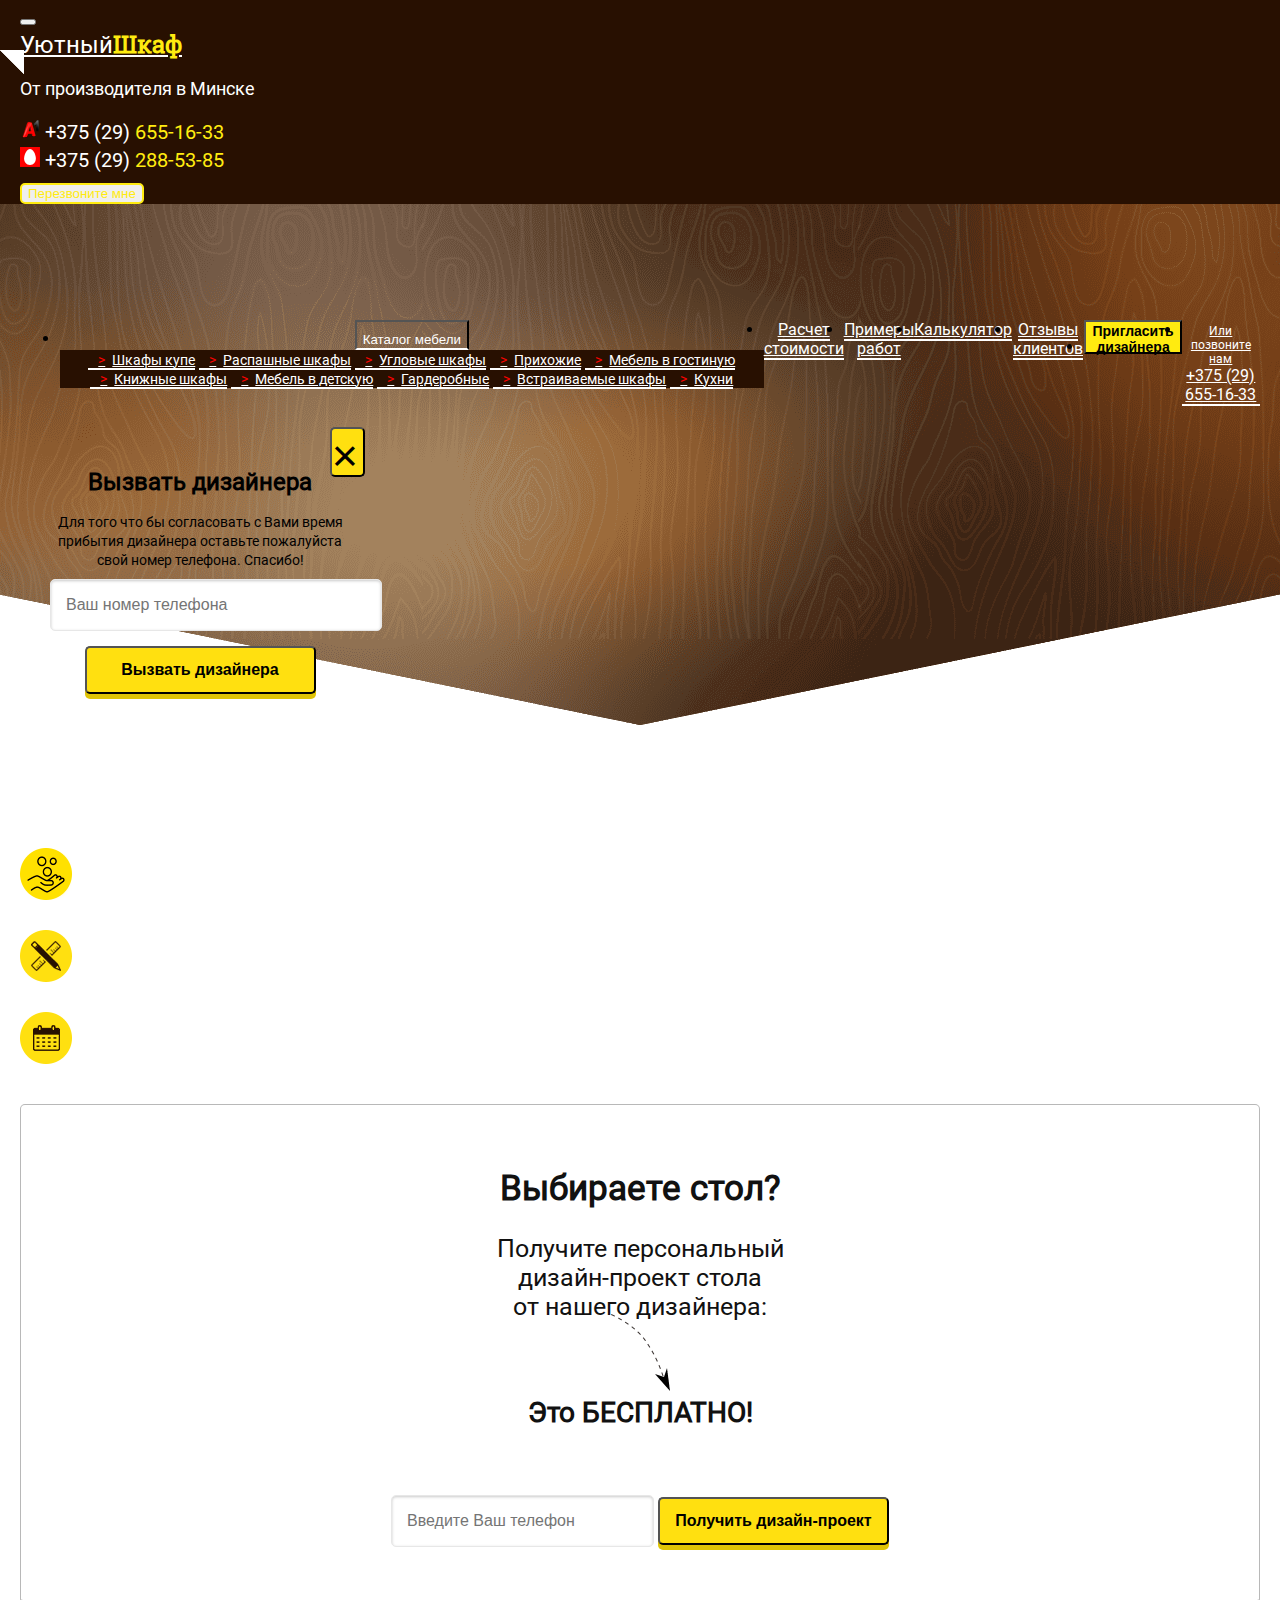
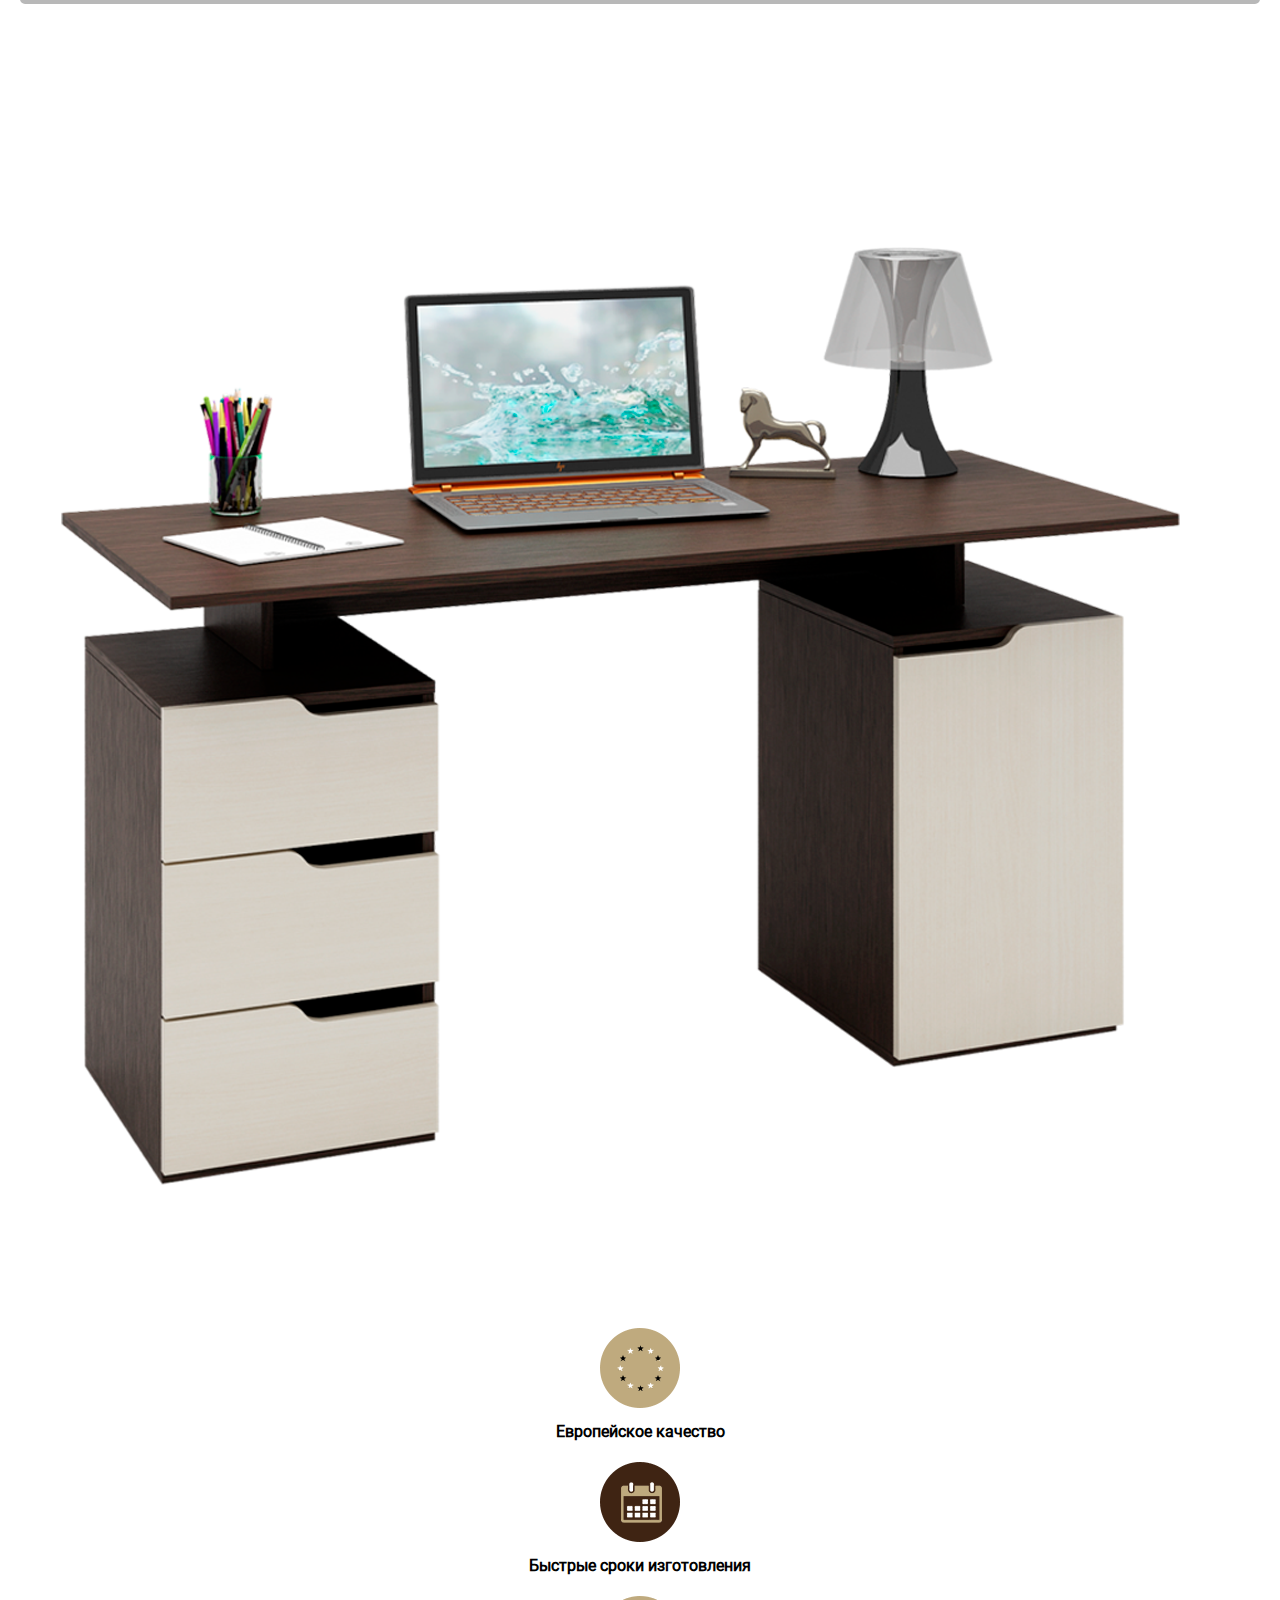
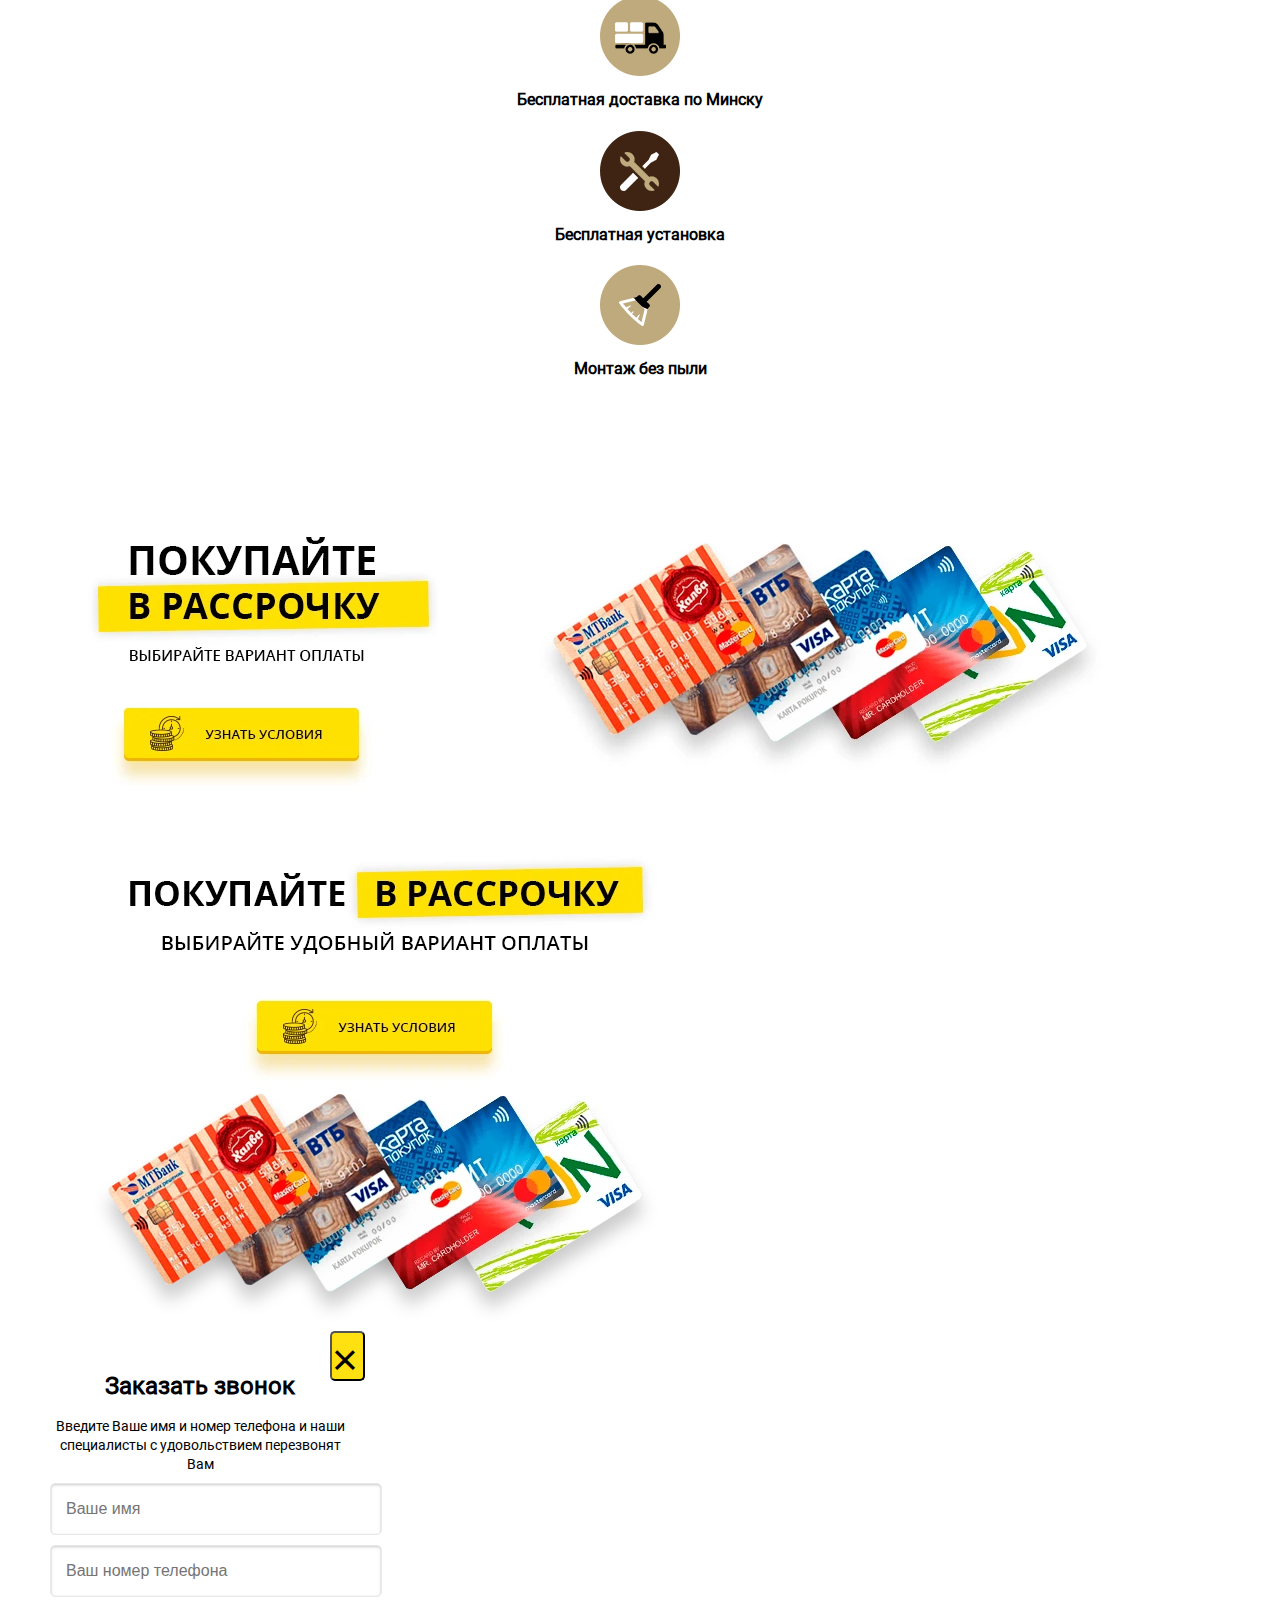
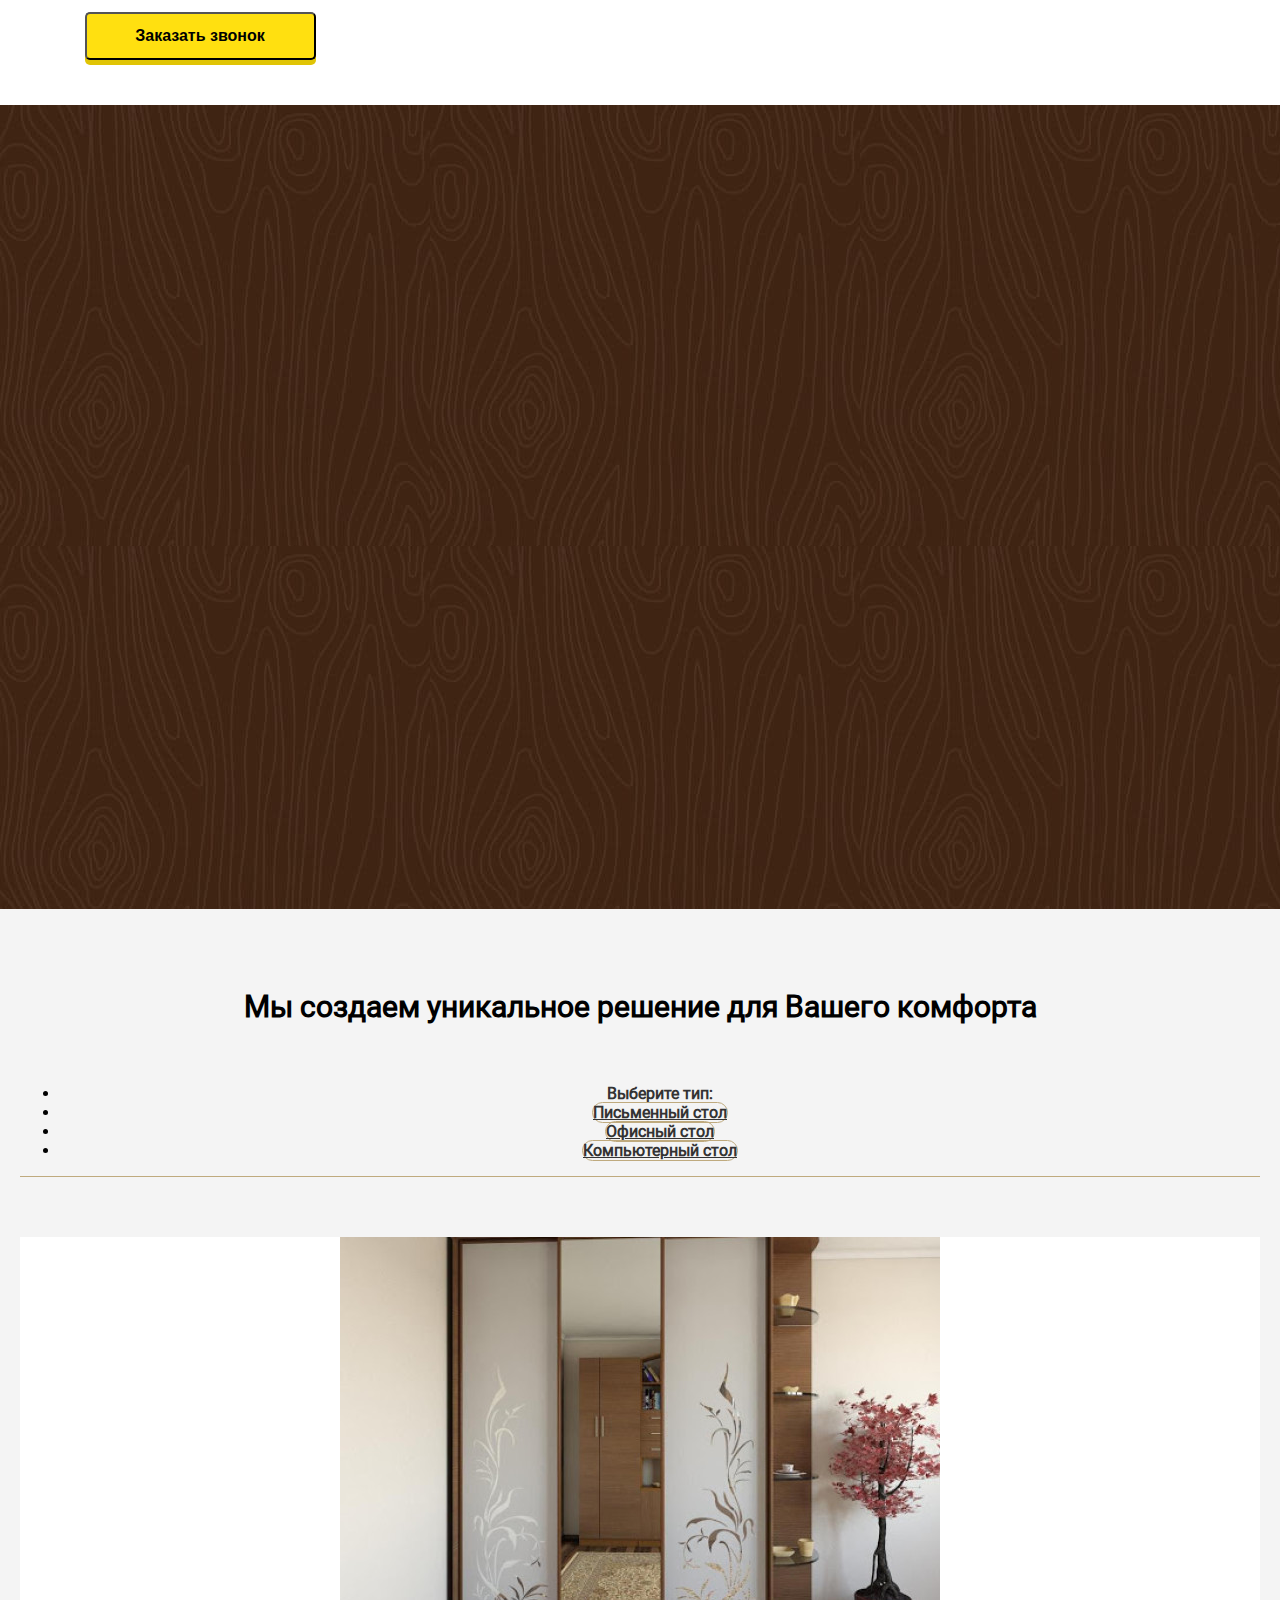
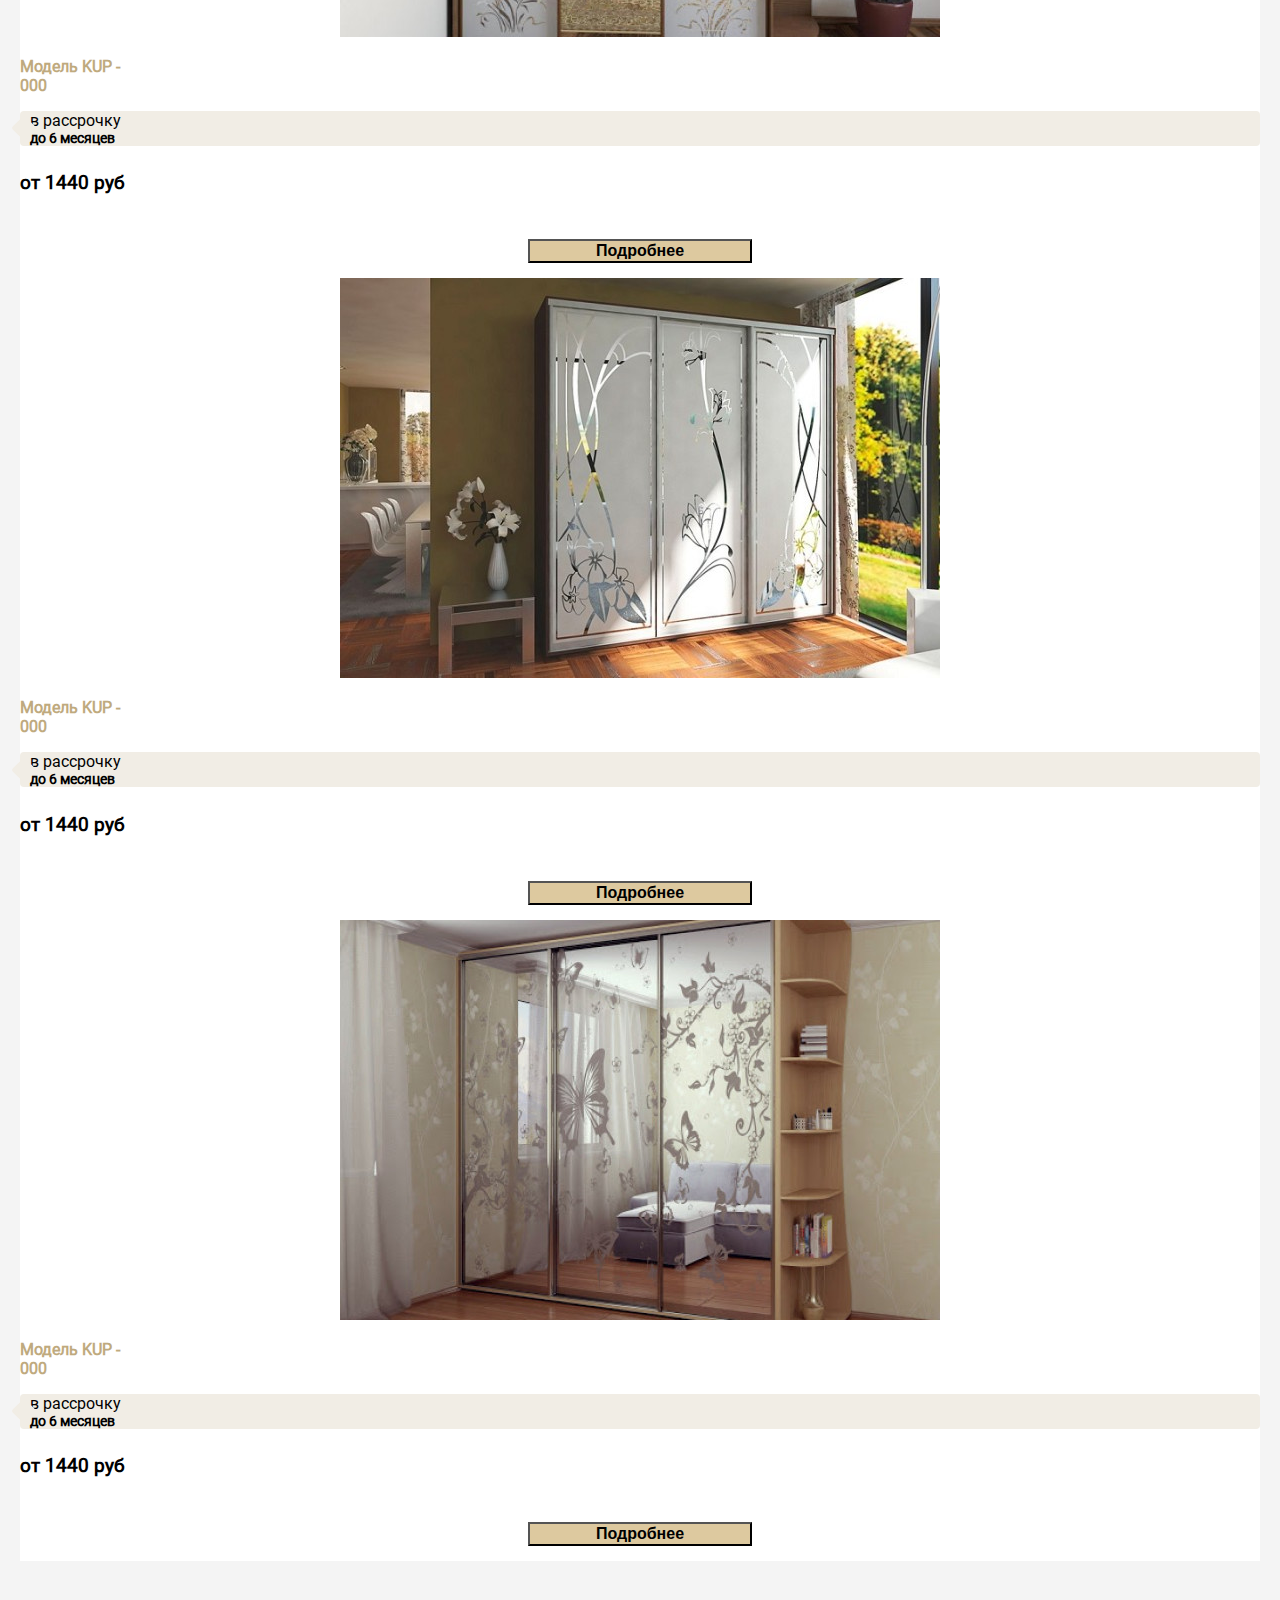
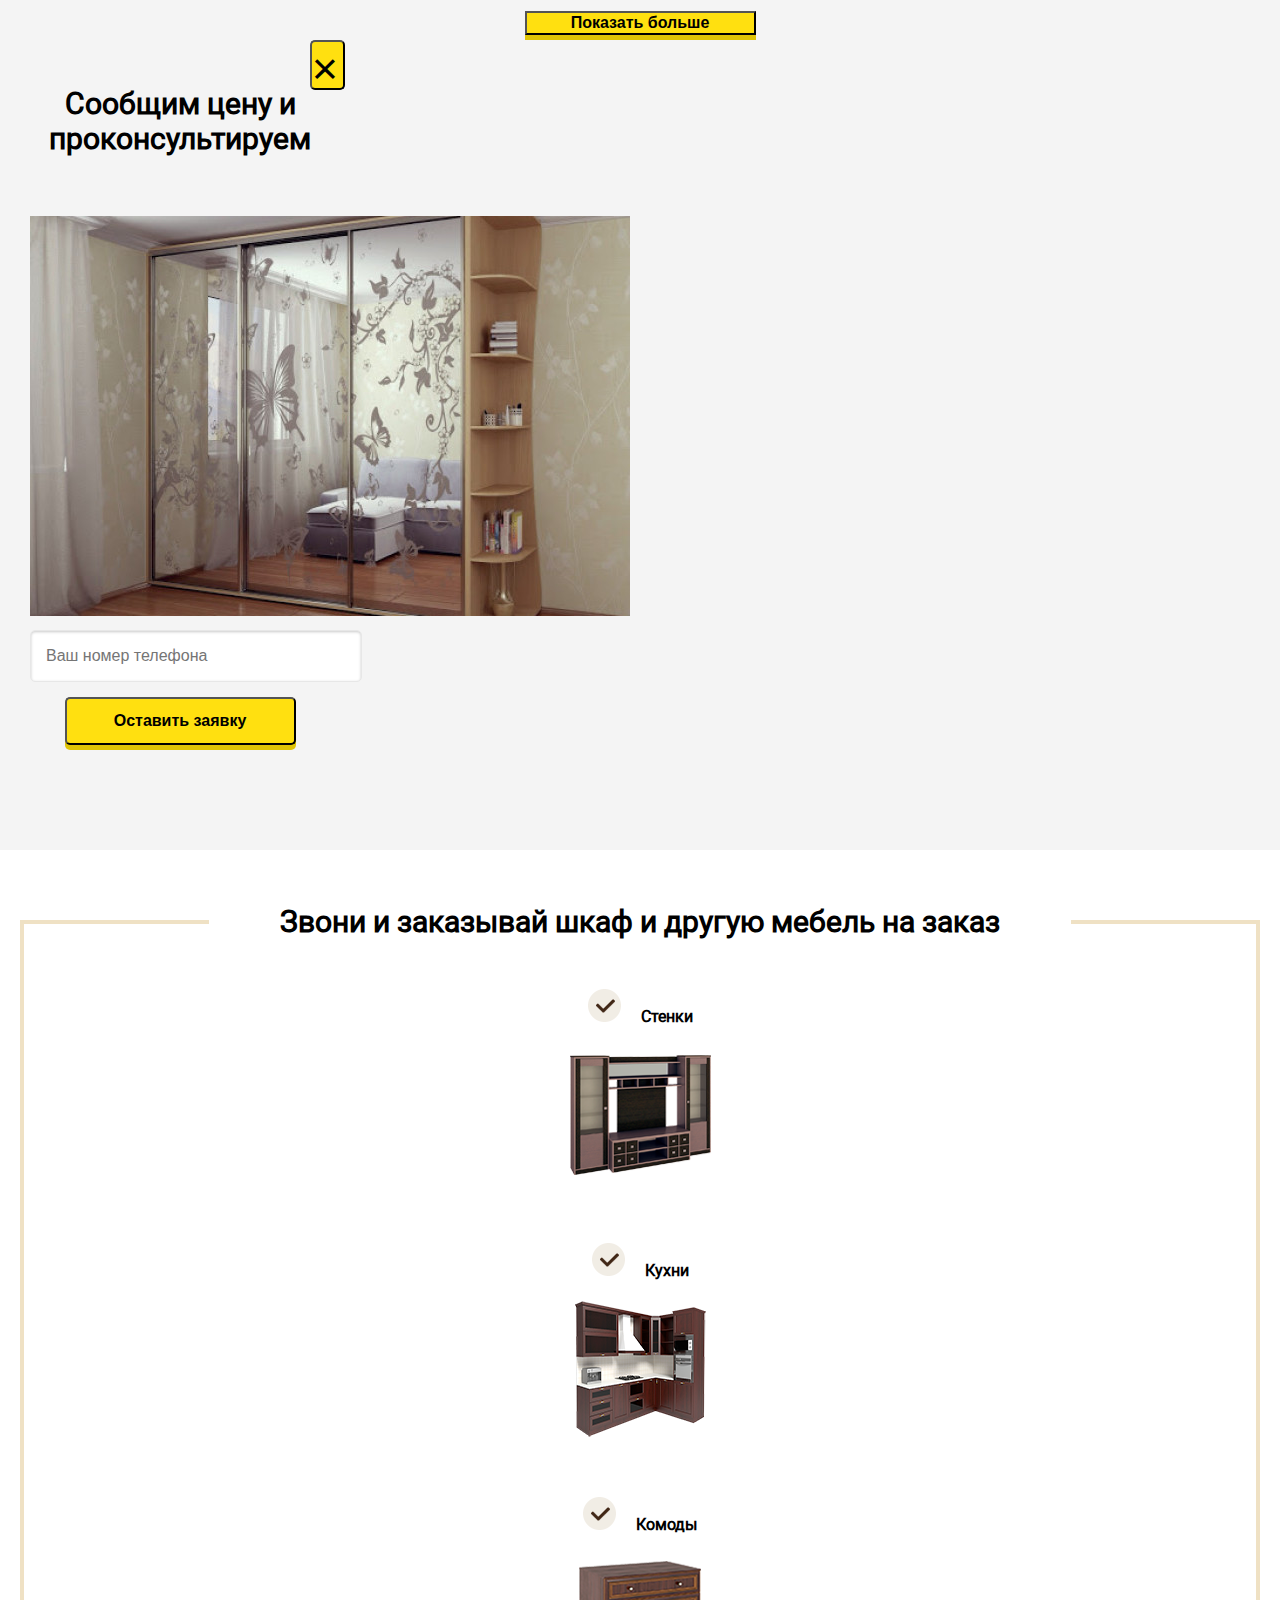
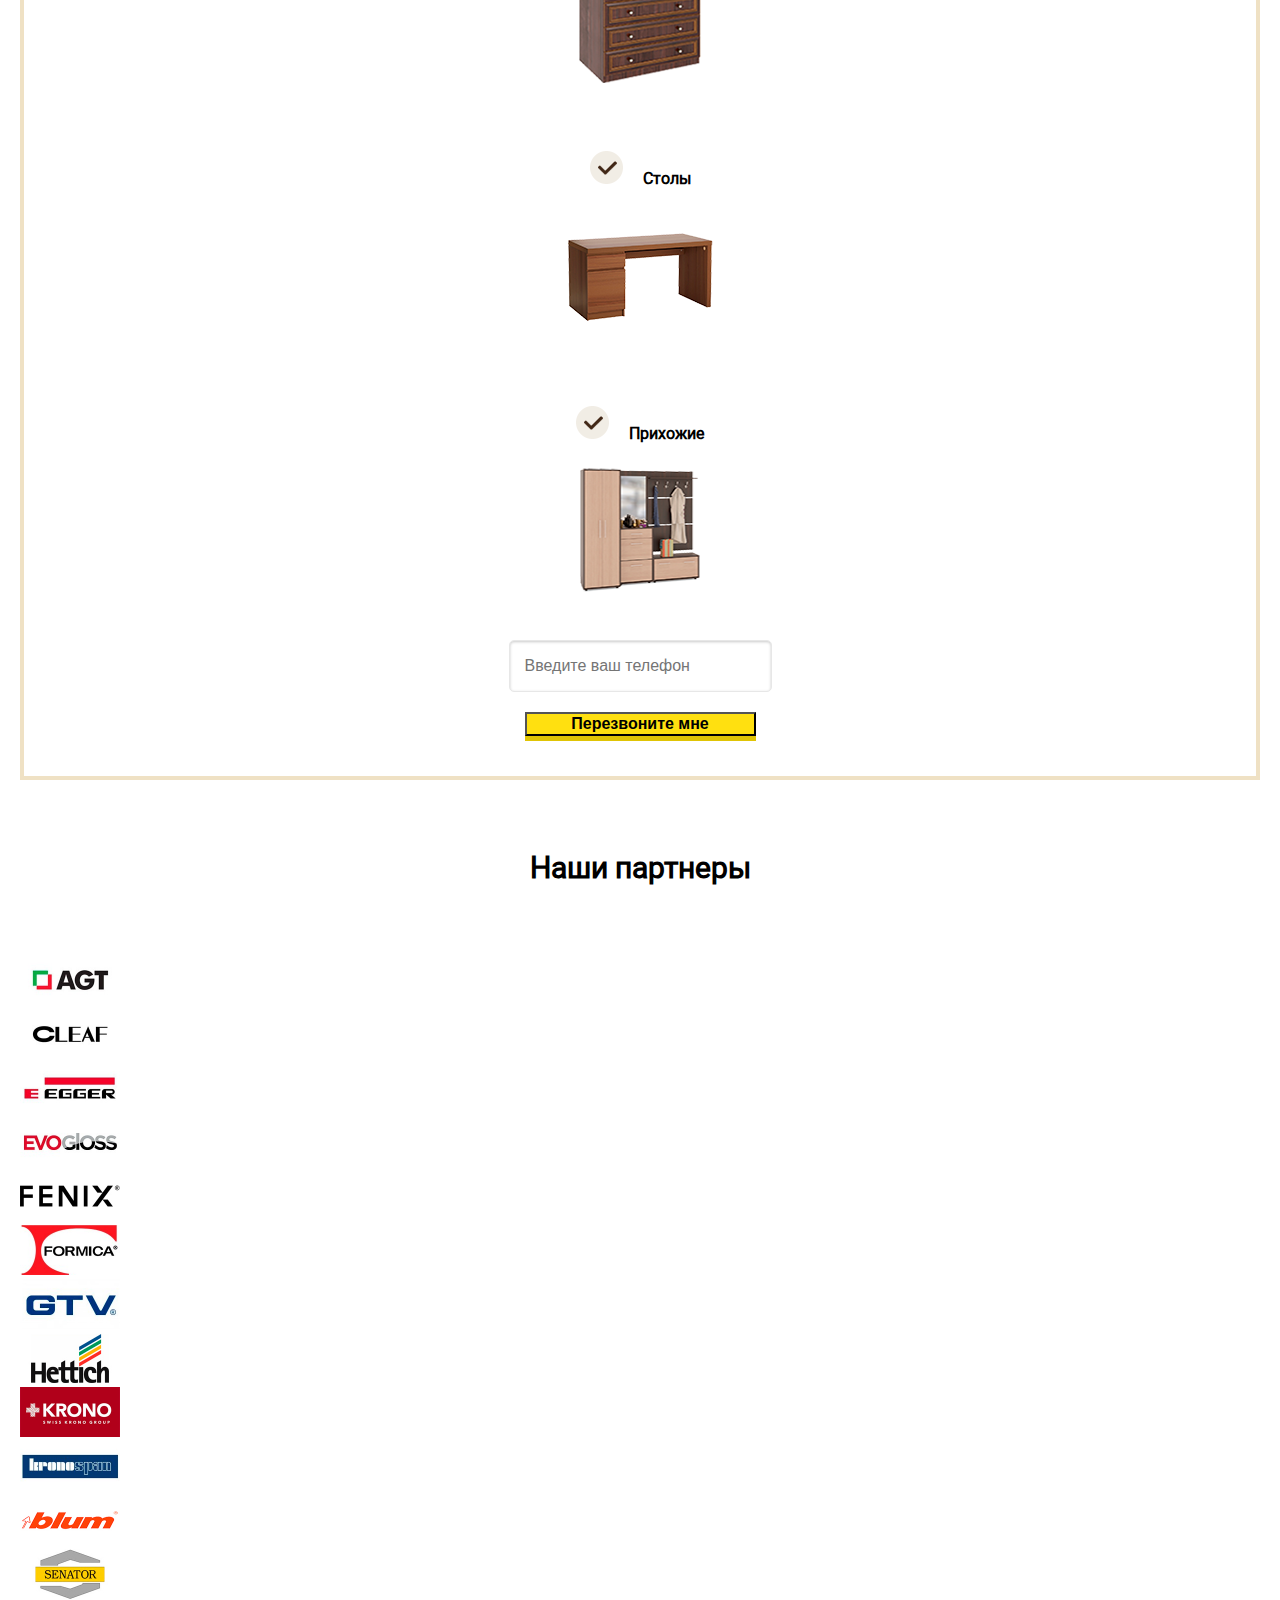
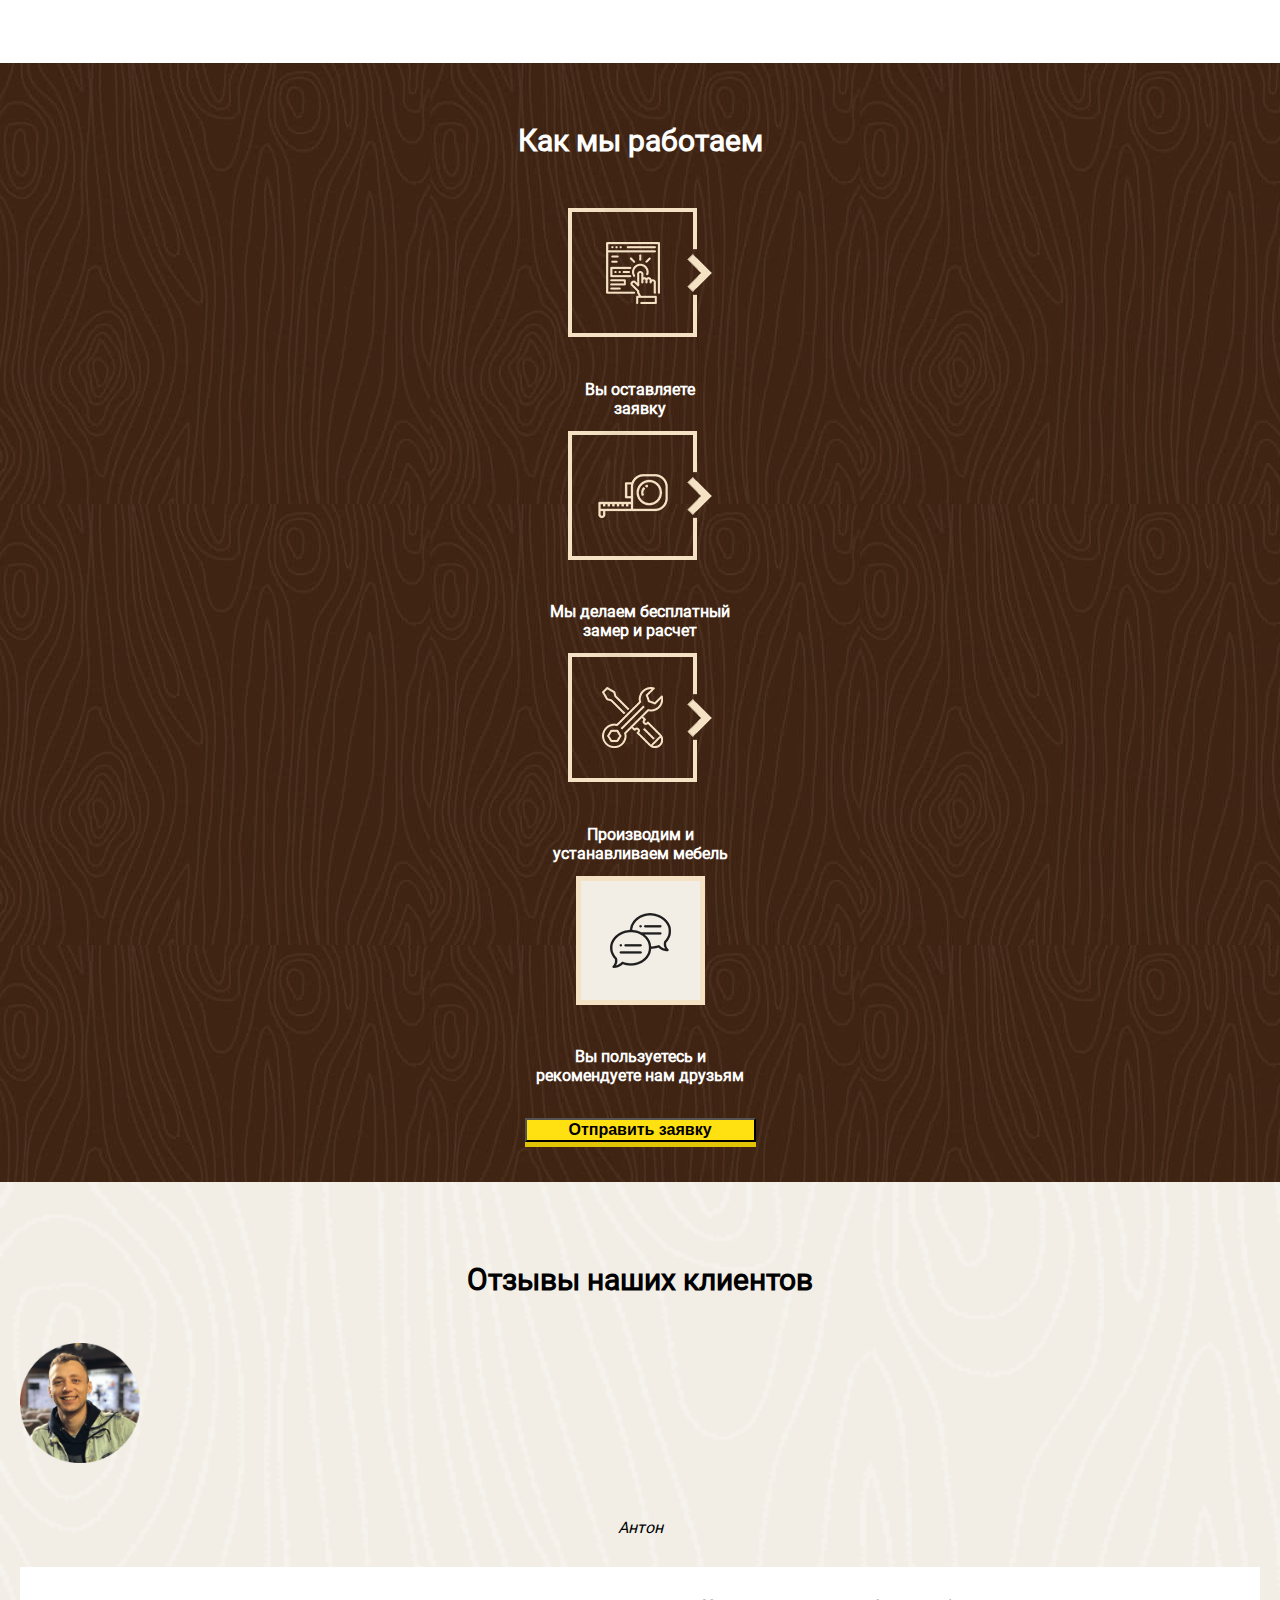
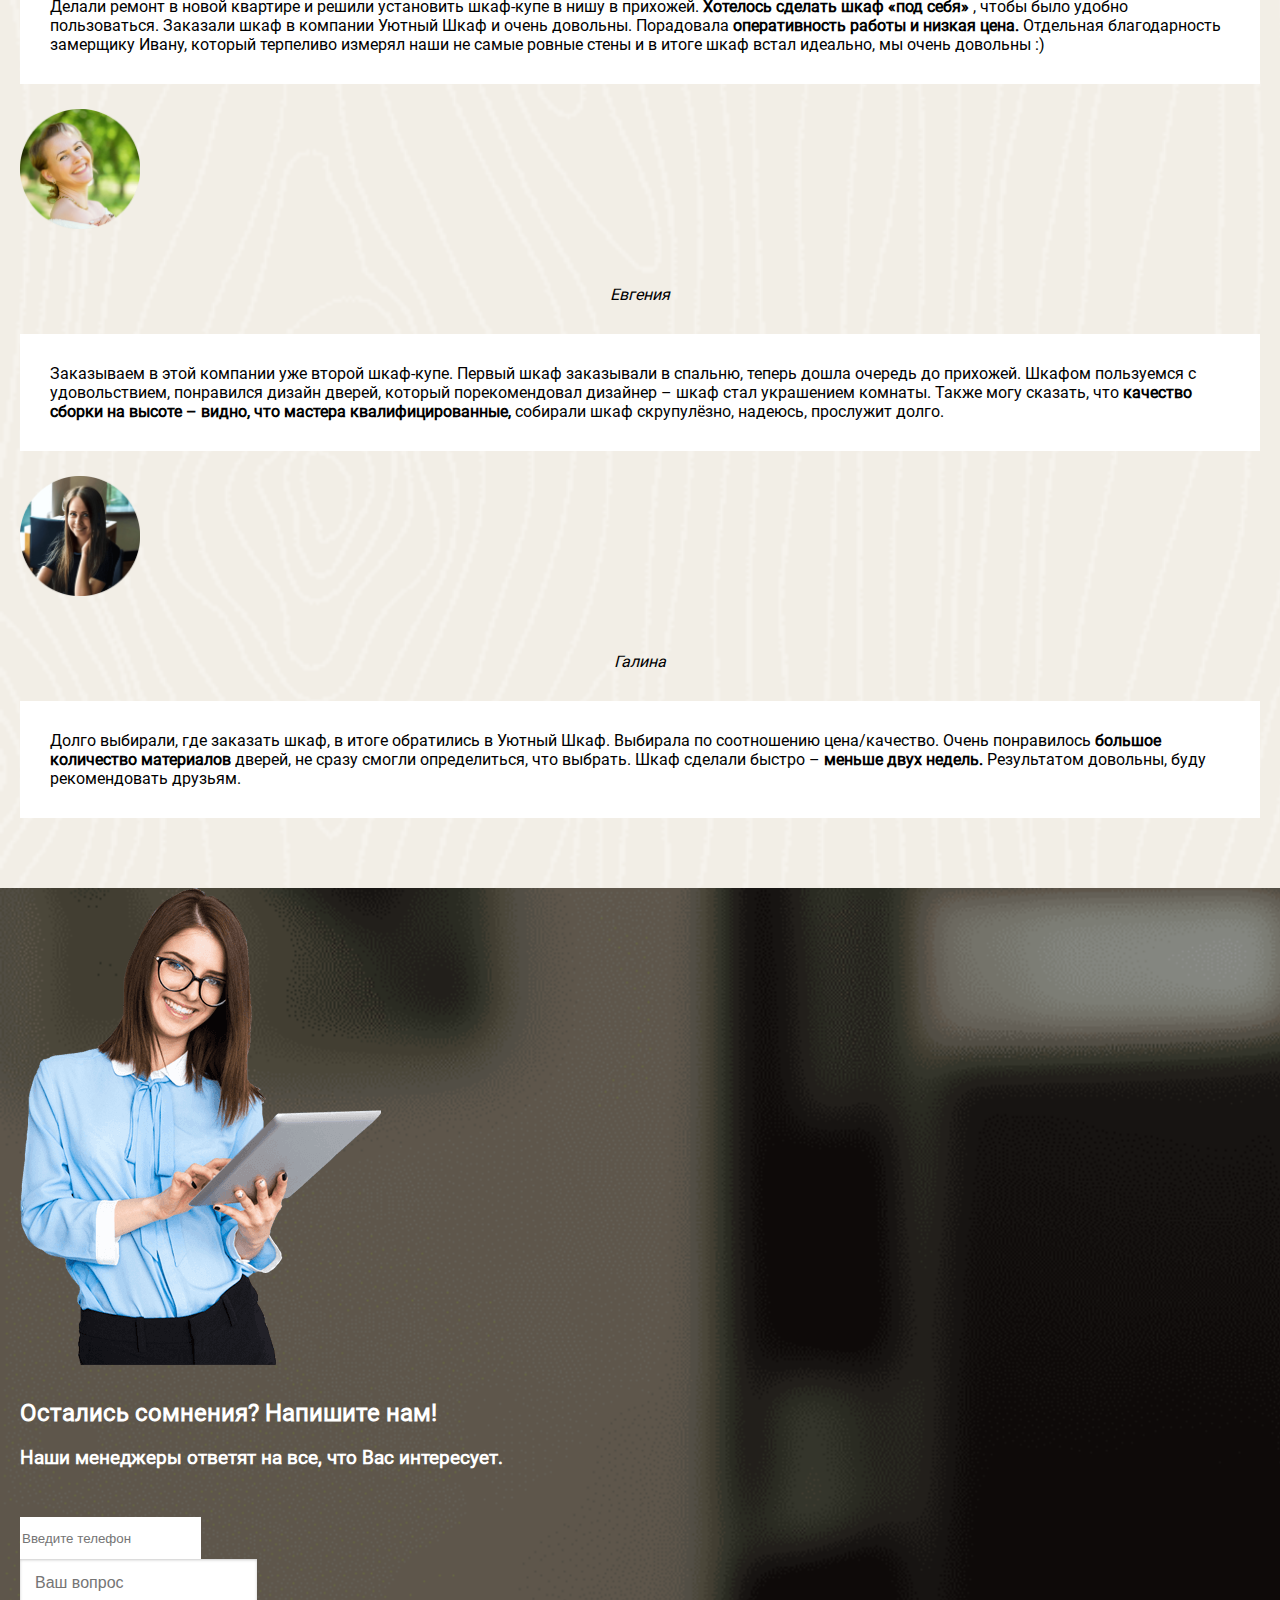
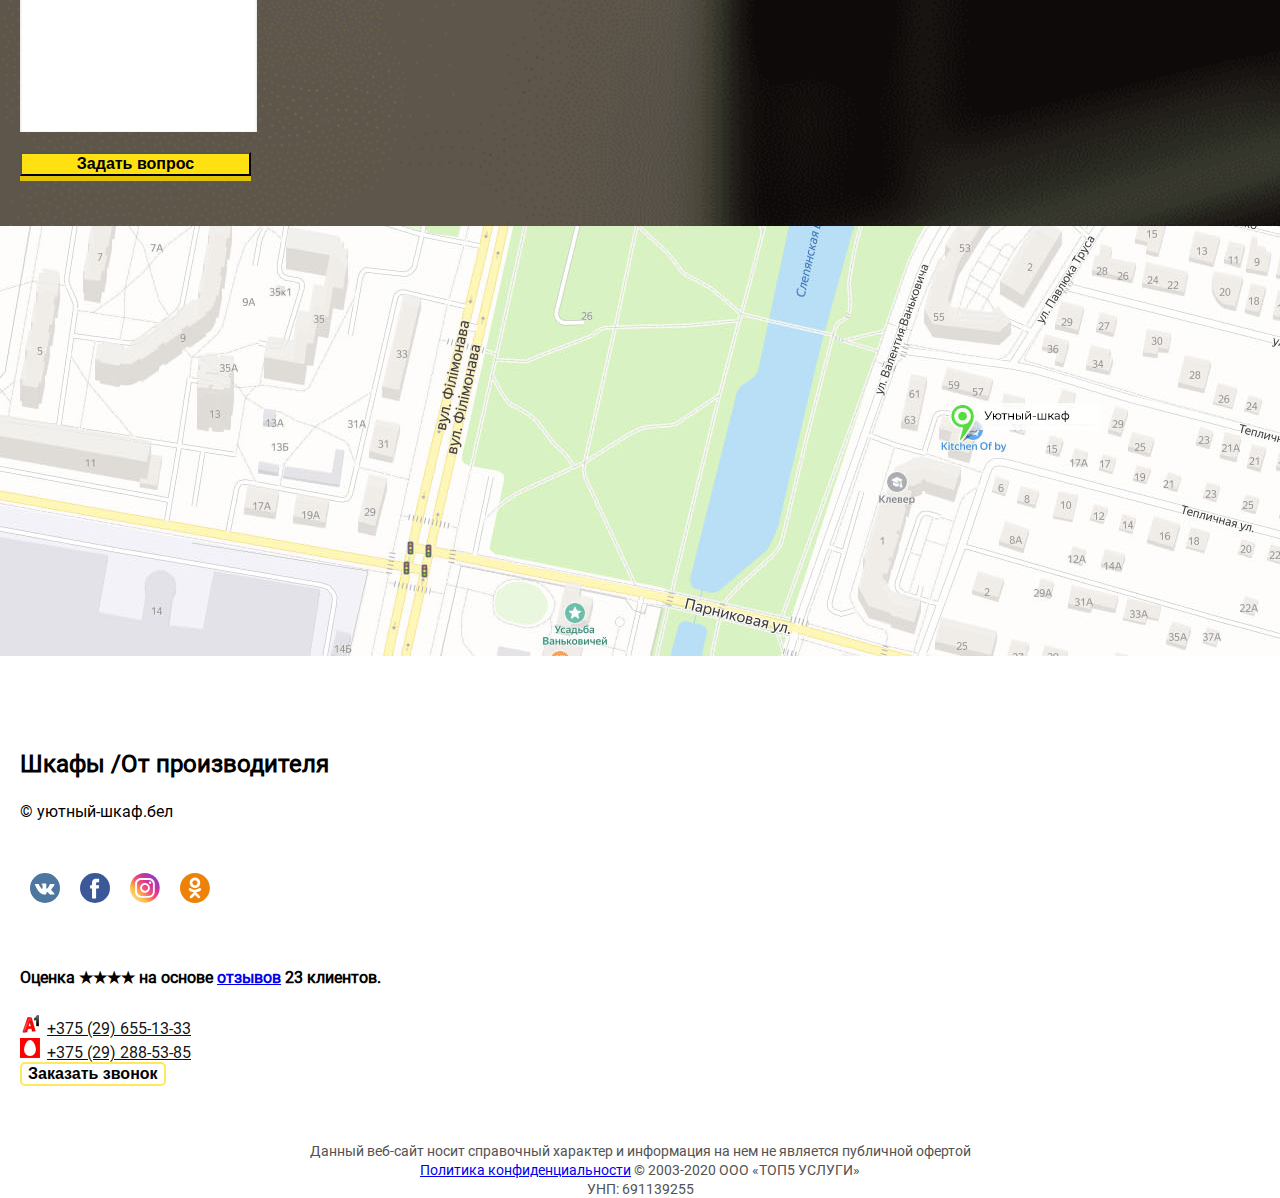
<file: table.html>
<!doctype html>
<html lang="ru">

<head>
    <meta charset="utf-8">
    <meta name="viewport" content="width=device-width, initial-scale=1, shrink-to-fit=no">
    <link rel="stylesheet" href="https://stackpath.bootstrapcdn.com/bootstrap/4.5.0/css/bootstrap.min.css"
        integrity="sha384-9aIt2nRpC12Uk9gS9baDl411NQApFmC26EwAOH8WgZl5MYYxFfc+NcPb1dKGj7Sk" crossorigin="anonymous">
    <link rel="stylesheet" type="text/css" href="js/slick-1.8.1/slick/slick.css" />
    <link rel="stylesheet" type="text/css" href="js/slick-1.8.1/slick/slick-theme.css " />
    <link rel="stylesheet" href="css/mainstyle.css">
    <link rel="shortcut icon" href="img/tab/favicon.ico" type="image/x-icon">
    <title>Столы от производителя в Минске</title>
</head>

<body>
    <section class="logo_panel">
        <div class="container">
            <nav class="navbar navbar-expand-lg navbar-dark">
                <button class="navbar-toggler" type="button" data-toggle="collapse" data-target="#navbarTogglerDemo01"
                    aria-controls="navbarTogglerDemo01" aria-expanded="false" aria-label="Toggle navigation">
                    <span class="navbar-toggler-icon"></span>
                </button>
                <div class="collapse navbar-collapse" id="navbarTogglerDemo01">
                    <a class="navbar-brand" href="index.html"><span>Уютный</span><span>Шкаф</span></a>
                    <a class="nav-link" href="#">Шкафы купе</a>
                    <a class="nav-link" href="#">Распашные шкафы</a>
                    <a class="nav-link" href="#">Угловые шкафы</a>
                    <a class="nav-link" href="#">Прихожие</a>
                    <a class="nav-link" href="#">Мебель в гостиную</a>
                    <a class="nav-link" href="#">Книжные шкафы</a>
                    <a class="nav-link" href="#">Мебель в детскую</a>
                    <a class="nav-link" href="#">Гардеробные</a>
                    <a class="nav-link" href="#">Встраиваемые шкафы</a>
                    <a class="nav-link" href="#">Кухни</a>
                </div>
                <h3>От производителя в Минске</h3>
                <div class="logo_panel__social_container">
                    <a href="https://www.instagram.com/uyut_shkaf/" id="instagram_mobile"><img class="img-fluid"
                            src="img/logo_panel/instagram-new.svg"></a>
                    <div class="logo_panel__tel_set">
                        <div class="logo_panel__align"><img src="img/logo_panel/A1.png"><a
                                href="tel:+375292885385"><span> +375 (29) </span><span>
                                    655-16-33 </span></a></div>
                        <div class="logo_panel__align"><img src="img/logo_panel/mts.svg"><a
                                href="https://xn----8sbzfm3ago7a1a4a.xn--90ais/prihozhie/tel:+375296551633"><span> +375
                                    (29) </span><span>
                                    288-53-85 </span></a></div>
                    </div>
                </div>
                <button type="button" class="btn" data-toggle="modal" data-target="#banner_modal"
                    id="logo_panel_btn">Перезвоните мне</button>
            </nav>
        </div>
        </div>
    </section>
    <header class="header">
        <div class="container">
            <nav class="navbar" id="header_nav">
                <ul class="navbar-nav m-auto">
                    <li class="nav-item dropdown m-2">
                        <button class="btn dropdown-toggle" type="button" id="dropdownMenuButton" data-toggle="dropdown"
                            aria-haspopup="true" aria-expanded="false">
                            Каталог мебели
                        </button>
                        <div class="dropdown-menu" aria-labelledby="dropdownMenuButton">
                            <a class="dropdown-item" href="#">Шкафы купе</a>
                            <a class="dropdown-item" href="#">Распашные шкафы</a>
                            <a class="dropdown-item" href="#">Угловые шкафы</a>
                            <a class="dropdown-item" href="#">Прихожие</a>
                            <a class="dropdown-item" href="#">Мебель в гостиную</a>
                            <a class="dropdown-item" href="#">Книжные шкафы</a>
                            <a class="dropdown-item" href="#">Мебель в детскую</a>
                            <a class="dropdown-item" href="#">Гардеробные</a>
                            <a class="dropdown-item" href="#">Встраиваемые шкафы</a>
                            <a class="dropdown-item" href="#">Кухни</a>
                        </div>
                    </li>
                    <li class="nav-item m-2 ml-3 mr-3"><a class="nav-link" href="#quiz">Расчет стоимости</a></li>
                    <li class="nav-item m-2 ml-3 mr-3"><a class="nav-link" href="#shop">Примеры работ</a></li>
                    <li class="nav-item m-2 ml-3 mr-3"><a class="nav-link" href="#quiz">Калькулятор</a></li>
                    <li class="nav-item m-2 ml-3 mr-3"><a class="nav-link" href="#review">Отзывы клиентов</a></li>
                    <li class="nav-item m-2 mt-3 ml-3 mr-3"><button type="button" class="btn" data-toggle="modal"
                            data-target="#header_modal" id="header_nav_btn">Пригласить
                            дизайнера</button></li>
                    <li class="nav-item pb-0 ml-2 mr-2" id="navbar_tel_set"><a class="nav-link"
                            href="tel:+375445844305"><span>Или позвоните
                                нам</span><span>+375 (29) 655-16-33</span></a></li>
                </ul>
            </nav>
            <!-- Modal -->
            <div class="modal fade" id="header_modal" tabindex="-1" role="dialog" aria-labelledby="Label"
                aria-hidden="true">
                <div class="modal-dialog modal-dialog-centered" role="document">
                    <div class="modal-content">
                        <button type="button" class="close" data-dismiss="modal" aria-label="Close"><span
                                aria-hidden="true">&times;</span></button>
                        <h1>Вызвать дизайнера</h1>
                        <span>Для того что бы согласовать с Вами время<br>прибытия дизайнера оставьте пожалуйста<br>свой
                            номер
                            телефона. Спасибо!</span>
                        <input type="tel" class="form-control" placeholder="Ваш номер телефона">
                        <button type="button" class="btn" id="header_modal_btn">Вызвать дизайнера</button>
                    </div>
                </div>
            </div>
            <!--Header items-->
            <div class="row header-items">
                <div class="col-lg-7 col-md-12 header-items__left">
                    <h1>Стол на заказ в Минске</h1>
                    <div class="row">
                        <div class="col-md-4 col-4 header-items__left_icons"><img class="img-fluid"
                                src="img/header/hand.png"><span>Рассрочка<br>6 месяцев</span></div>
                        <div class="col-md-4 col-4 header-items__left_icons"><img class="img-fluid"
                                src="img/header/pen.png"><span>Гарантия<br>2 года</span></div>
                        <div class="col-md-4 col-4 header-items__left_icons"><img class="img-fluid"
                                src="img/header/calendar.png"><span>Любые цвета<br>и размеры</span></div>
                    </div>
                    <div class="row header-items__panel">
                        <div class="col-md-6 order-1">
                            <h1>Выбираете стол?</h1>
                            <p>Получите персональный<br>дизайн-проект стола<br>от нашего дизайнера:</p>
                        </div>
                        <div class="col-md-6 order-2">
                            <h2>Это БЕСПЛАТНО!</h2>
                            <input type="tel" class="form-control" placeholder="Введите Ваш телефон">
                            <button type="button" class="btn">Получить дизайн-проект</button>
                        </div>
                    </div>
                </div>
                <div class="col-lg-5 d-none d-lg-block">
                    <img class="img-fluid" src="img/header/items/table.png">
                </div>
            </div>
        </div>
    </header>
    <section class="advantages d-sm-none d-md-block d-lg-block">
        <div class="container">
            <div class="row advantages__icons_set">
                <div class="col-md"><img class="img-fluid" src="img/advantages/euro.png">
                    <h4>Европейское качество</h4>
                </div>
                <div class="col-md"><img class="img-fluid" src="img/advantages/calendar.png">
                    <h4>Быстрые сроки изготовления</h4>
                </div>
                <div class="col-md"><img class="img-fluid" src="img/advantages/truck.png">
                    <h4>Бесплатная доставка по Минску</h4>
                </div>
                <div class="col-md"><img class="img-fluid" src="img/advantages/tools.png">
                    <h4>Бесплатная установка</h4>
                </div>
                <div class="col-md"><img class="img-fluid" src="img/advantages/clean.png">
                    <h4>Монтаж без пыли</h4>
                </div>
            </div>
        </div>
    </section>
    <section class="banner">
        <div class="container">
            <div class="row">
                <div class="col-md">
                    <a data-toggle="modal" data-target="#banner_modal"><img
                            class="img-fluid d-none d-lg-block d-md-none" src="img/banner/installment-wide.webp"></a>
                    <a data-toggle="modal" data-target="#banner_modal"><img
                            class="img-fluid d-lg-none d-md-block m-auto" src="img/banner/installment-square.webp"></a>
                    <!--Banner_Modal-->
                    <div class="modal fade" id="banner_modal" tabindex="-1" role="dialog" aria-labelledby="Label"
                        aria-hidden="true">
                        <div class="modal-dialog modal-dialog-centered" role="document">
                            <div class="modal-content">
                                <button type="button" class="close" data-dismiss="modal" aria-label="Close"><span
                                        aria-hidden="true">&times;</span></button>
                                <h1>Заказать звонок</h1>
                                <span>Введите Ваше имя и номер телефона и наши специалисты с удовольствием перезвонят
                                    Вам</span>
                                <input type="text" class="form-control" placeholder="Ваше имя">
                                <input type="tel" class="form-control" placeholder="Ваш номер телефона">
                                <button type="button" class="btn" id="banner_modal_btn">Заказать звонок</button>
                            </div>
                        </div>
                    </div>
                </div>
            </div>
        </div>
    </section>
    <a name="quiz">
        <section class="quiz">
            <div class="container">
                <iframe id="marquiz__inline-frame_5d5e71f40f3e4900441c83f9" class="marquiz__inline-frame"
                    src="//quiz.marquiz.ru/5d5e71f40f3e4900441c83f9?_ga=859855938.1599123478&amp;cookies=%7B%22_ym_uid%22%3A%221599123478952358932%22%2C%22_ga%22%3A%22GA1.2.859855938.1599123478%22%2C%22_gat_gtag_UA_109311820_1%22%3A%221%22%7D&amp;href=https%3A%2F%2Fxn----8sbzfm3ago7a1a4a.xn--90ais%2F&amp;mode=inline"
                    scrolling="auto" frameborder="0" allow="autoplay" style="width: 100%; height: 600px;"></iframe>
            </div>
        </section>
    </a>
    <a name="shop">
        <section class="shop">
            <div class="container">
                <h1>Мы создаем уникальное решение для Вашего комфорта</h1>
                <div class="row">
                    <div class="col-md-12 d-block">
                        <ul class="nav nav-pills">
                            <li class="nav-item">
                                <a class="nav-link m-1 shop__pills_title"><span>Выберите тип:</span></a>
                            </li>
                            <li class="nav-item">
                                <a class="nav-link m-1" href="#">Письменный стол</a>
                            </li>
                            <li class="nav-item">
                                <a class="nav-link m-1" href="#">Офисный стол</a>
                            </li>
                            <li class="nav-item">
                                <a class="nav-link m-1" href="#">Компьютерный стол</a>
                            </li>
                        </ul>
                    </div>
                </div>
                <hr>
                <!--Товары сайта-->
                <div class="row shop-items">
                    <div class="col-xl-4 col-lg-4 col-md-6 order-1">
                        <div class="row m-3 pt-2 shop-items__item">
                            <div class="col-md-12">
                                <img class="img-fluid" src="img/shop/96116f9d8186e71_600x400.jpg">
                                <div class="row">
                                    <div class="col-md-6 pt-4 pl-4 pr-4">
                                        <h3>Модель KUP -<br>000</h3>
                                    </div>
                                    <div class="col-md-6 p-3">
                                        <div class="shop-items__item_installment">
                                            <span>в рассрочку</span>
                                            <span>до 6 месяцев</span>
                                        </div>
                                    </div>
                                </div>
                                <h4 class="pl-2">от 1440 руб</h4>
                                <button type="button" class="btn float-right" id="shop_item_btn" data-toggle="modal"
                                    data-target="#shop_item_modal">Подробнее</button>
                            </div>
                        </div>
                    </div>
                    <div class="col-xl-4 col-lg-4 col-md-6 order-2">
                        <div class="row m-3 pt-2 shop-items__item">
                            <div class="col-md-12">
                                <img class="img-fluid" src="img/shop/f42569bb0730fc6_600x400.jpg">
                                <div class="row">
                                    <div class="col-md-6 pt-4 pl-4 pr-4">
                                        <h3>Модель KUP -<br>000</h3>
                                    </div>
                                    <div class="col-md-6 p-3">
                                        <div class="shop-items__item_installment">
                                            <span>в рассрочку</span>
                                            <span>до 6 месяцев</span>
                                        </div>
                                    </div>
                                </div>
                                <h4 class="pl-2">от 1440 руб</h4>
                                <button type="button" class="btn float-right" id="shop_item_btn" data-toggle="modal"
                                    data-target="#shop_item_modal">Подробнее</button>
                            </div>
                        </div>
                    </div>
                    <div class="col-xl-4 col-lg-4 col-md-6 order-3">
                        <div class="row m-3 pt-2 shop-items__item">
                            <div class="col-md-12">
                                <img class="img-fluid" src="img/shop/43025e39fbb0bde_600x400.jpg">
                                <div class="row">
                                    <div class="col-md-6 pt-4 pl-4 pr-4">
                                        <h3>Модель KUP -<br>000</h3>
                                    </div>
                                    <div class="col-md-6 p-3">
                                        <div class="shop-items__item_installment">
                                            <span>в рассрочку</span>
                                            <span>до 6 месяцев</span>
                                        </div>
                                    </div>
                                </div>
                                <h4 class="pl-2">от 1440 руб</h4>
                                <button type="button" class="btn float-right" id="shop_item_btn" data-toggle="modal"
                                    data-target="#shop_item_modal">Подробнее</button>
                            </div>
                        </div>
                    </div>
                </div>
                <button type="button" class="btn mx-auto" id="shop_btn">Показать больше</button>
            </div>
            <!-- Modal -->
            <div class="modal fade" id="shop_item_modal" tabindex="-1" role="dialog" aria-labelledby="Label"
                aria-hidden="true">
                <div class="modal-dialog modal-dialog-centered" role="document">
                    <div class="modal-content">
                        <button type="button" class="close" data-dismiss="modal" aria-label="Close"><span
                                aria-hidden="true">&times;</span></button>
                        <h1>Сообщим цену и проконсультируем</h1>
                        <img class="img-fluid" src="img/shop/43025e39fbb0bde_600x400.jpg">
                        <input type="tel" class="form-control" placeholder="Ваш номер телефона">
                        <button type="button" class="btn" id="header_modal_btn">Оставить заявку</button>
                    </div>
                </div>
            </div>
        </section>
    </a>
    <section class="other_items">
        <div class="container">
            <div class="other_items__inner">
                <div class="other_items__title_set">
                    <h1>Звони и заказывай шкаф и другую мебель на заказ</h1>
                </div>
                <div class="row align-content-md-around">
                    <div class="col-lg m-1">
                        <a href="stenki-gorki.html">
                            <h2>Стенки</h2><img class="img-fluid" src="img/other_items/1+.png">
                        </a>
                    </div>
                    <div class="col-lg m-1 ">
                        <a href="kuhni.html">
                            <h2>Кухни</h2><img class="img-fluid" src="img/other_items/2+.png">
                        </a>
                    </div>
                    <div class="col-lg m-1">
                        <a href="komody.html">
                            <h2>Комоды</h2><img class="img-fluid" src="img/other_items/3+.png">
                        </a>
                    </div>
                    <div class="col-lg m-1">
                        <a href="table.html">
                            <h2>Столы</h2><img class="img-fluid" src="img/other_items/4+.png">
                        </a>
                    </div>
                    <div class="col-lg m-1">
                        <a href="prihozhie.html">
                            <h2>Прихожие</h2><img class="img-fluid" src="img/other_items/5+.png">
                        </a>
                    </div>
                </div>
                <input type="text" class="form-control" placeholder="Введите ваш телефон">
                <button type="button" class="btn" id="other_items_btn">Перезвоните мне</button>
            </div>
        </div>
    </section>
    <section class="partners">
        <div class="container">
            <h1>Наши партнеры</h1>
            <div class="slider multiple-items">
                <div class="partners__img_container"><img class="img-fluid" src="img/partners/agt.jpg"></div>
                <div class="partners__img_container"><img class="img-fluid" src="img/partners/cleaf.jpg"></div>
                <div class="partners__img_container"><img class="img-fluid" src="img/partners/egger.jpg"></div>
                <div class="partners__img_container"><img class="img-fluid" src="img/partners/evoglass.jpg"></div>
                <div class="partners__img_container"><img class="img-fluid" src="img/partners/fenix.jpg"></div>
                <div class="partners__img_container"><img class="img-fluid" src="img/partners/formica.jpg"></div>
                <div class="partners__img_container"><img class="img-fluid" src="img/partners/gtv.jpg"></div>
                <div class="partners__img_container"><img class="img-fluid" src="img/partners/hettich.jpg"></div>
                <div class="partners__img_container"><img class="img-fluid" src="img/partners/krono.jpg"></div>
                <div class="partners__img_container"><img class="img-fluid" src="img/partners/kronospan.jpg"></div>
                <div class="partners__img_container"><img class="img-fluid" src="img/partners/blum.jpg"></div>
                <div class="partners__img_container"><img class="img-fluid" src="img/partners/senator.jpg"></div>
            </div>
        </div>
    </section>
    <section class="process">
        <div class="container">
            <h1>Как мы работаем</h1>
            <div class="row">
                <div class="col-md"><img class="img-fluid" src="img/process/scheme1.png">
                    <h2>Вы оставляете<br>заявку</h2>
                </div>
                <div class="col-md"><img class="img-fluid" src="img/process/scheme2.png">
                    <h2>Мы делаем бесплатный<br>замер и расчет</h2>
                </div>
                <div class="col-md"><img class="img-fluid" src="img/process/scheme3.png">
                    <h2>Производим и<br>устанавливаем мебель</h2>
                </div>
                <div class="col-md"><img class="img-fluid" src="img/process/scheme4.png">
                    <h2>Вы пользуетесь и<br>рекомендуете нам друзьям</h2>
                </div>
            </div>
            <button type="button" class="btn d-block mx-left ml-4" data-toggle="modal" data-target="#banner_modal"
                id="process_btn">Отправить заявку</button>
        </div>
    </section>
    <a name="review">
        <section class="review">
            <div class="container">
                <h1>Отзывы наших клиентов</h1>
                <div class="row">
                    <div class="col-md-2 d-flex flex-column mx-auto">
                        <img class="img-fluid" src="img/review/review1.png">
                        <h5>Антон</h5>
                    </div>
                    <div class="col-md-10">
                        <div class="review__message">
                            Делали ремонт в новой квартире и решили установить шкаф-купе в нишу в прихожей. <b>Хотелось
                                сделать шкаф
                                «под
                                себя» </b>, чтобы было удобно пользоваться. Заказали шкаф в компании Уютный Шкаф и очень
                            довольны.
                            Порадовала
                            <b> оперативность работы и низкая цена. </b>Отдельная благодарность замерщику Ивану, который
                            терпеливо
                            измерял наши
                            не самые ровные стены и в итоге шкаф встал идеально, мы очень довольны :)
                        </div>
                    </div>
                </div>
                <div class="row">
                    <div class="col-md-2 d-flex flex-column mx-auto">
                        <img class="img-fluid" src="img/review/review2.png">
                        <h5>Евгения</h5>
                    </div>
                    <div class="col-md-10">
                        <div class="review__message">
                            Заказываем в этой компании уже второй шкаф-купе. Первый шкаф заказывали в спальню, теперь
                            дошла
                            очередь до
                            прихожей. Шкафом пользуемся с удовольствием, понравился дизайн дверей, который
                            порекомендовал
                            дизайнер –
                            шкаф стал украшением комнаты. Также могу сказать, что <b>качество сборки на высоте – видно,
                                что
                                мастера
                                квалифицированные, </b>собирали шкаф скрупулёзно, надеюсь, прослужит долго.
                        </div>
                    </div>
                </div>
                <div class="row">
                    <div class="col-md-2 d-flex flex-column mx-auto">
                        <img class="img-fluid" src="img/review/review3.png">
                        <h5>Галина</h5>
                    </div>
                    <div class="col-md-10">
                        <div class="review__message">
                            Долго выбирали, где заказать шкаф, в итоге обратились в Уютный Шкаф. Выбирала по соотношению
                            цена/качество.
                            Очень понравилось <b>большое количество материалов</b> дверей, не сразу смогли определиться,
                            что
                            выбрать.
                            Шкаф
                            сделали быстро – <b>меньше двух недель. </b>Результатом довольны, буду рекомендовать
                            друзьям.
                        </div>
                    </div>
                </div>
            </div>
        </section>
    </a>
    <section class="request">
        <div class="container">
            <div class="row">
                <div class="col-xl-5 col-lg-5 d-xl-block d-lg-block d-none"><img class="img-fluid"
                        src="img/request/feedback_man1.png"></div>
                <div class="col-xl-7 col-lg-7 col-md d-block col-12 text-center justify-content-center">
                    <h2>Остались сомнения? Напишите нам!</h2>
                    <h3>Наши менеджеры ответят на все, что Вас интересует.</h3>
                    <form>
                        <div class="form-group">
                            <input type="tel" class="form-control" id="request_phone" placeholder="Введите телефон">
                        </div>
                        <div class="form-group">
                            <input type="text" class="form-control" id="request_question" placeholder="Ваш вопрос">
                        </div>
                        <button type="button" class="btn" id="request_btn">Задать вопрос</button>
                    </form>
                </div>
            </div>
        </div>
    </section>
    <section class="contacts">
        <div class="container">
            <div class="row contacts__address_block">
                <div class="col-md">
                    <h1>Контакты</h1>
                    <h2>Минск, ул. Тепличная, 9<br>
                        тел.:</h2>
                    <span><a href="tel:+375296551633">+375 (29) 655-16-33</a></span>
                </div>
            </div>
        </div>
        <a href="https://yandex.by/maps/-/CKC8BG2Q" id="Map_link_pc">
            <img class="img-fluid" src="img/map/map-pc.jpg">
        </a>
        <a href="https://yandex.by/maps/-/CKC8BG2Q" id="Map_link_mobile">
            <img class="img-fluid" src="img/map/map-mob.jpg">
        </a>
        <a href="https://yandex.by/maps/-/CKC8BG2Q" id="Map_link_retina">
            <img class="img-fluid" src="img/map/map-retina.jpg">
        </a>
    </section>
    <footer class="footer">
        <div class="container">
            <div class="row">
                <div class="col-md">
                    <h3><span>Шкафы </span><span> /От производителя</span></h3>
                    <h4>© уютный-шкаф.бел</h4>
                    <div class="footer__social_bar">
                        <a href="https://vk.com/uyut_shkaf_minsk">
                            <div><img class="img-fluid" src="img/footer/vk.svg"></div>
                        </a>
                        <a href="https://www.facebook.com/uyutnyyshkaf/">
                            <div><img class="img-fluid" src="img/footer/fb.svg"></div>
                        </a>
                        <a href="https://www.instagram.com/uyut_shkaf/">
                            <div><img class="img-fluid" src="img/footer/in.svg"></div>
                        </a>
                        <a href="https://ok.ru/group/55404629655558">
                            <div><img class="img-fluid" src="img/footer/ok.svg"></div>
                        </a>
                    </div>
                    <h5>Оценка ★★★★ на основе <a
                            href="https://www.google.by/maps/place/%D0%A3%D1%8E%D1%82%D0%BD%D1%8B%D0%B9+%D1%88%D0%BA%D0%B0%D1%84-%D0%BA%D1%83%D0%BF%D0%B5+%D0%B2+%D0%9C%D0%B8%D0%BD%D1%81%D0%BA%D0%B5+-+%D0%98%D0%B7%D0%B3%D0%BE%D1%82%D0%BE%D0%B2%D0%BB%D0%B5%D0%BD%D0%B8%D0%B5+%D1%88%D0%BA%D0%B0%D1%84%D0%BE%D0%B2+%D0%BF%D0%BE%D0%B4+%D0%B7%D0%B0%D0%BA%D0%B0%D0%B7/@53.9209532,27.6406021,17z/data=!3m1!4b1!4m5!3m4!1s0x46dbceefc2c40001:0xf1a7b43faae6fc54!8m2!3d53.9209501!4d27.6427908">отзывов</a>
                        23 клиентов.</h5>
                </div>
                <div class="col-md">
                    <div class="row">
                        <div class="col-md footer__tel_set">
                            <div><img class="img-fluid" src="img/logo_panel/A1.png"><span><a
                                        href="tel:+375296551633">+375 (29)
                                        655-13-33</a></span></div>
                            <div><img class="img-fluid" src="img/logo_panel/mts.svg"><span><a
                                        href="tel:+375292885385">+375 (29)
                                        288-53-85</a></span></div>
                        </div>
                        <div class="col-md order-lg-2">
                            <button type="button" class="btn" data-toggle="modal" data-target="#banner_modal"
                                id="footer_btn">Заказать
                                звонок</button>
                        </div>
                    </div>
                </div>
            </div>
        </div>
        <div class="row">
            <div class="col-md footer__offer">
                <span>
                    Данный веб-сайт носит справочный характер и информация на нем не является публичной офертой<br>
                    <a href="https://xn----8sbzfm3ago7a1a4a.xn--90ais/obrabotka-dannyh.pdf">Политика
                        конфиденциальности</a> ©
                    2003-2020 ООО «ТОП5 УСЛУГИ»<br>
                    УНП: 691139255
                </span>
            </div>
        </div>
    </footer>

    <script src="https://code.jquery.com/jquery-3.5.1.slim.min.js"
        integrity="sha384-DfXdz2htPH0lsSSs5nCTpuj/zy4C+OGpamoFVy38MVBnE+IbbVYUew+OrCXaRkfj"
        crossorigin="anonymous"></script>
    <script src="https://cdn.jsdelivr.net/npm/popper.js@1.16.0/dist/umd/popper.min.js"
        integrity="sha384-Q6E9RHvbIyZFJoft+2mJbHaEWldlvI9IOYy5n3zV9zzTtmI3UksdQRVvoxMfooAo"
        crossorigin="anonymous"></script>
    <script src="https://stackpath.bootstrapcdn.com/bootstrap/4.5.0/js/bootstrap.min.js"
        integrity="sha384-OgVRvuATP1z7JjHLkuOU7Xw704+h835Lr+6QL9UvYjZE3Ipu6Tp75j7Bh/kR0JKI"
        crossorigin="anonymous"></script>
    <script src="js/slick-1.8.1/slick/slick.min.js"></script>
    <script src="js/slick-set.js"></script>
</body>

</html>
</file>
<file: css/mainstyle.css>
html {
  scroll-behavior: smooth;
}

body {
  margin: 0 auto;
  font-family: Roboto-Regular;
  font-size: 16px;
}
body .form-control {
  background-color: #ffffff;
  border: none;
}
body .form-control:focus {
  border: 2px solid #ffe010 !important;
  box-shadow: none;
}
body .btn:focus {
  box-shadow: none;
}

.container {
  max-width: 1240px;
  margin: 0 auto;
  width: 100%;
}

.logo_panel {
  background: #281001;
}

.header {
  background: url(./../img/header/header_bg.png) no-repeat center top;
}

.advantages {
  background: #ffffff;
  margin-top: 120px;
}

.banner {
  margin-top: 100px;
}

.quiz {
  background: url(./../img/quiz/tree_back.jpg);
  padding-bottom: 100px;
}

.shop {
  background: #f4f4f4;
  padding-top: 60px;
  padding-bottom: 60px;
}

.catalog {
  background: url(./../img/catalog/catalog_bg.jpg);
  background-size: cover;
}

.other_items {
  background: #ffffff !important;
  margin-top: 70px;
}

.partners {
  margin-top: 70px;
  padding-bottom: 40px;
}

.process {
  background: url(./../img/process/tree_back.jpg);
  padding-bottom: 40px;
}

.review {
  padding-top: 60px;
  padding-bottom: 70px;
  background: url(./../img/review/back_reviews.png);
  background-size: cover;
}

.request {
  background: url(./../img/request/feedback1.png);
  padding-bottom: 50px;
  background-size: cover;
}

.footer {
  margin-top: 90px;
}

.kitchen_quiz {
  padding-top: 100px;
  padding-bottom: 100px;
}

@media screen and (max-width: 768px) {
  .header {
    background: url(./../img/header/header_bg.png) no-repeat center top;
    background-size: cover;
  }
}
@font-face {
  font-family: "Roboto-Slab";
  src: url("../fonts/Roboto-Slab/RobotoSlab-VariableFont_wght.ttf") format("truetype");
  font-style: normal;
  font-weight: normal;
}
@font-face {
  font-family: "Roboto-Regular";
  src: url("../fonts/Roboto/Roboto-Regular.ttf") format("truetype");
  font-style: normal;
  font-weight: normal;
}
.modal-dialog {
  max-width: 360px;
  position: relative;
}

.modal-content {
  text-align: center;
  padding: 30px;
}
.modal-content h1 {
  font-weight: 700;
  font-size: 24px;
}
.modal-content span {
  padding-bottom: 20px;
  text-align: left;
  font-size: 14px;
  font-weight: 400;
}
.modal-content input {
  margin-top: 10px;
  border: 1px solid #e7e7e7;
  box-shadow: 0 1px 3px rgba(0, 0, 0, 0.21) inset;
  padding-left: 15px;
  padding-right: 15px;
  font-weight: 300;
  font-size: 16px;
  width: 100%;
  height: 48px;
  border-radius: 5px;
}
.modal-content button {
  width: 231px;
  height: 48px;
  border-radius: 5px;
  background-color: #ffe010;
  font-weight: 700;
  font-size: 16px;
  box-shadow: 0 5px #e0c405;
  margin: 15px auto;
  cursor: pointer;
}
.modal-content button:hover {
  background-color: #ffea5f;
}
.modal-content button:active {
  box-shadow: 0 5px #ffe010;
}
.modal-content .close {
  top: -10px;
  left: 310px;
  position: absolute;
  max-width: 35px;
  max-height: 35px;
  box-shadow: none;
  padding-bottom: 45px;
  background-color: #ffe010 !important;
}
.modal-content .close span {
  right: 5px;
  position: absolute;
  padding: 0;
  font-size: 45px;
  margin: 0;
}
.modal-content .close:hover {
  background: #e0c405;
}
.modal-content .close:focus {
  box-shadow: none;
}
.modal-content .close:focus span {
  box-shadow: none;
  color: #000000;
}

/*header_modal*/
.error {
  background: #ffffff;
  border-radius: 10px;
}
.error__set {
  display: flex;
  flex-direction: column;
  text-align: center;
}
.error__set h1 {
  font-weight: 700;
}
.error__set span {
  font-size: 190px;
  font-weight: 600;
}

#error_btn {
  padding-top: 15px;
  width: 231px;
  height: 48px;
  border-radius: 5px;
  background-color: #ffe010;
  font-weight: 700;
  font-size: 14px;
  box-shadow: 0 5px #e0c405;
  margin: 15px auto;
  cursor: pointer;
  color: #000000 !important;
}

#error_btn:hover {
  background-color: #ffea5f;
  text-decoration: none !important;
}

#error_btn:active {
  box-shadow: 0 5px #ffe010;
}

@media screen and (max-width: 480px) {
  .error {
    background: #ffffff;
    border-radius: 10px;
  }
  .error__set {
    display: flex;
    flex-direction: column;
    text-align: center;
  }
  .error__set h1 {
    font-weight: 700;
    font-size: 20px;
  }
  .error__set span {
    font-size: 120px;
    font-weight: 600;
  }
}
.logo_panel {
  font-size: 24px;
  display: flex;
  flex-direction: row;
}
.logo_panel a {
  color: #ffffff;
}
.logo_panel h3 {
  margin-right: 120px;
  font-size: 18px;
  font-weight: 100;
  color: #ffffff;
}
.logo_panel__tel_set {
  margin-right: 30px;
}
.logo_panel__tel_set img {
  max-width: 20px;
  max-height: 20px;
}
.logo_panel__align {
  color: #ffffff;
}
.logo_panel__align a {
  text-decoration: none;
  color: #ffffff;
}
.logo_panel__align span {
  font-size: 20px;
}
.logo_panel__align span:last-child {
  color: #ffeb10 !important;
}
.logo_panel__social_container {
  display: flex;
  flex-direction: row;
}

.navbar-brand span:first-child {
  font-size: 24px;
}

.navbar-brand span:last-child {
  color: #ffeb10 !important;
  font-family: Roboto-Slab;
  font-weight: 700;
  font-size: 24px;
}

#logo_panel_btn {
  justify-self: flex-end;
  margin-top: 10px;
  max-height: 38px;
  max-width: 175px;
  color: #ffeb10;
  border-radius: 5px;
  border: 2px solid #ffeb10;
}

#logo_panel_btn:hover {
  background: #ffeb10;
  color: #281001;
  border-radius: 5px;
  border: 2px solid #ffeb10;
}

#instagram_mobile {
  width: 35px;
  height: 35px;
  display: none;
}

@media screen and (max-width: 400px) {
  #instagram_mobile {
    display: none;
  }
  #instagram_mobile img {
    display: none;
  }
}
@media screen and (max-width: 768px) {
  .logo_panel h3 {
    margin-right: 0px;
    display: none;
  }
  .logo_panel__tel_set span {
    margin-right: 0px;
    font-size: 16px;
  }
  .logo_panel__tel_set {
    padding-left: 20px;
  }

  #instagram_mobile {
    display: block;
    align-self: center;
  }
}
@media screen and (max-width: 872px) {
  #logo_panel_btn {
    display: none;
  }
}
@media screen and (min-width: 932px) {
  .logo_panel .nav-link {
    display: none;
    color: #ffffff !important;
  }
}
.header {
  padding-top: 100px;
}

.navbar-nav {
  text-align: center;
  display: flex;
  flex-direction: row;
}
.navbar-nav ul li {
  color: #ffffff !important;
  font-size: 16px;
  display: inline;
}
.navbar-nav .nav-item a {
  color: #ffffff !important;
  border-bottom: 2px solid #ffffff;
}

#dropdownMenuButton {
  padding-top: 9.5px;
  box-shadow: none;
  color: #ffffff;
  background: transparent;
  border-bottom: 2px solid #ffffff;
  border-radius: 0px;
}

.dropdown-menu {
  background: #281001;
  border: none;
}
.dropdown-menu a {
  font-size: 14px;
  padding: 0;
  border: none;
}
.dropdown-menu a:before {
  content: ">";
  padding-left: 10px;
  padding-right: 7px;
  color: red;
}

.dropdown-menu:hover a {
  background: #281001;
}

#header_nav_btn {
  max-width: 185px;
  height: 34px;
  background: #ffeb10;
  color: #000;
  font-size: 14px;
  font-weight: 700;
}

#navbar_tel_set a {
  display: flex;
  flex-direction: column;
}

#navbar_tel_set a span:first-child {
  font-size: 12px;
}

/*Header items*/
.header-items__left {
  text-align: center;
  color: #fff;
}
.header-items__left h1 {
  padding-top: 40px;
  font-size: 36px;
  font-weight: 700;
  line-height: 15px;
}
.header-items__left h2 {
  font-size: 36px;
}
.header-items__left_icons {
  margin-top: 30px;
  display: flex;
  flex-direction: row;
}
.header-items__left_icons img {
  max-width: 52px;
  max-height: 52px;
}
.header-items__left_icons span {
  margin-left: 10px;
  text-align: left;
  font-size: 18px;
  font-weight: 700;
  color: #ffffff;
}
.header-items__panel {
  margin-top: 40px;
  color: #111111;
  background: #ffffff !important;
  background: url(./../img/header/counter_arrow.png) center no-repeat #fff !important;
  border: 1px solid #b8b8b8;
  border-bottom: 4px solid #b8b8b8;
  border-radius: 5px;
  padding-bottom: 40px;
}
.header-items__panel h1 {
  line-height: 40px;
  font-size: 35px;
  font-weight: 700px;
}
.header-items__panel p {
  font-weight: 100;
  font-size: 25px;
}
.header-items__panel h2 {
  padding-top: 50px;
  padding-bottom: 30px;
  font-size: 28px;
  font-weight: 700;
}
.header-items__panel input {
  border: 1px solid #e7e7e7;
  box-shadow: 0 1px 3px rgba(0, 0, 0, 0.21) inset;
  margin: 0 auto;
  padding-left: 15px;
  padding-right: 15px;
  font-weight: 300;
  font-size: 16px;
  width: 231px;
  height: 48px;
  border-radius: 5px;
}
.header-items__panel button {
  width: 231px;
  height: 48px;
  border-radius: 5px;
  background-color: #ffe010;
  font-weight: 700;
  font-size: 16px;
  box-shadow: 0 5px #e0c405;
  margin: 15px auto;
  cursor: pointer;
}
.header-items__panel button:hover {
  background-color: #ffea5f;
}
.header-items__panel button:active {
  box-shadow: 0 5px #ffe010;
}

@media screen and (max-width: 400px) {
  .header-items__left {
    text-align: center;
    color: #fff;
  }
  .header-items__left h1 {
    padding-top: 40px;
    font-size: 26px;
    font-weight: 700;
    line-height: 22px;
  }
  .header-items__left h2 {
    font-size: 22px;
  }
  .header-items__left_icons {
    margin-top: 15px;
    display: flex;
    flex-direction: row;
  }
  .header-items__left_icons img {
    max-width: 52px;
    max-height: 52px;
  }
  .header-items__left_icons span {
    text-align: center;
    margin-left: 0;
    margin-top: 15px;
    font-size: 12px;
    font-weight: 700;
    color: #ffffff;
  }
}
@media screen and (max-width: 768px) {
  .header-items__panel {
    margin-top: 5px;
    background: #ffffff !important;
    background: none !important;
    border: none;
  }
  .header-items__panel h1 {
    color: #ffffff;
  }
  .header-items__panel p {
    color: #ffffff;
  }
  .header-items__panel h2 {
    padding-top: 20px;
  }
}
@media screen and (max-width: 932px) {
  #header_nav {
    display: none;
  }
}
@media screen and (max-width: 992px) {
  .header-items__left {
    text-align: center;
  }
  .header-items__left_icons {
    display: flex;
    flex-direction: column;
    align-items: center;
  }
  .header-items__left_icons span {
    text-align: center;
    margin-left: 0;
    margin-top: 7px;
  }
}
@media screen and (max-width: 1120px) {
  .navbar-nav {
    text-align: center;
    display: flex;
    flex-direction: row;
  }
  .navbar-nav ul li {
    font-size: 14px !important;
    display: inline;
  }

  .nav-item a {
    font-size: 10px;
    color: #ffffff !important;
    border-bottom: 2px solid #ffffff;
  }
}
.advantages__icons_set {
  text-align: center;
}
.advantages__icons_set h4 {
  font-weight: 700;
  font-size: 16px;
  margin-top: 10px;
}

@media screen and (max-width: 768px) {
  .advantages {
    display: none;
  }
}
.advantages__icons_set {
  text-align: center;
}
.advantages__icons_set h4 {
  font-weight: 700;
  font-size: 16px;
  margin-top: 10px;
}

@media screen and (max-width: 768px) {
  .advantages {
    display: none;
  }
}
.quiz iframe {
  margin-top: 100px;
}

.shop {
  text-align: center;
}
.shop h1 {
  padding-bottom: 40px;
  font-size: 30px;
  font-weight: 700;
}
.shop__pills_title {
  border: none !important;
}
.shop__pills_title:hover {
  background: none !important;
}

hr {
  border: 0;
  clear: both;
  display: block;
  width: 100%;
  background-color: #bfaa7e;
  height: 0.5px;
}

#shop_btn {
  width: 231px;
  margin-top: 50px;
  background-color: #ffe010;
  font-weight: 700;
  font-size: 16px;
  box-shadow: 0 5px #e0c405;
}

#shop_btn:hover {
  background-color: #ffe95a;
}

.nav-pills span {
  font-size: 16px;
  font-weight: 700;
  color: #333;
}
.nav-pills .nav-link {
  color: #333 !important;
  font-weight: 700;
  border: 1px solid #bfaa7e;
  border-radius: 20px;
}
.nav-pills .nav-link:hover {
  color: #333 !important;
  font-weight: 700;
  border: 1px solid #bfaa7e;
  background: #bfaa7e;
  border-radius: 20px;
}

.shop-items {
  margin-top: 60px;
}
.shop-items__item {
  background: #ffffff;
  padding-bottom: 15px;
}
.shop-items__item h3 {
  text-align: left;
  font-size: 16px;
  font-weight: 700;
  color: #bfaa7e;
}
.shop-items__item h4 {
  text-align: left;
  font-size: 19px;
  font-weight: 700;
}
.shop-items__item:hover {
  box-shadow: 0 0 14px rgba(0, 0, 0, 0.26);
}
.shop-items__item_installment {
  text-align: left;
  display: flex;
  flex-direction: column;
  border-radius: 4px;
  padding: 0 5px 0 10px;
  background: #f1ede5;
  position: relative;
  z-index: 1;
}
.shop-items__item_installment:before {
  content: "";
  position: absolute;
  top: 50%;
  transform: translateY(-50%) rotate(135deg);
  left: -5px;
  width: 18px;
  height: 18px;
  border-radius: 2px;
  background-color: #f1ede5;
  z-index: 0;
}
.shop-items__item_installment span:first-child {
  font-size: 16px;
}
.shop-items__item_installment span:last-child {
  font-size: 14px;
  font-weight: 700;
}

#shop_item_btn {
  margin-top: 20px;
  max-width: 224px;
  width: 100%;
  max-height: 48px;
  height: 100%;
  border-radius: 0px;
  background-color: #ddc99f;
  cursor: pointer;
  color: #000;
  font-size: 16px;
  font-weight: 700;
  transition: all 0.1s ease-out;
}

#shop_item_btn:hover {
  background-color: #a05835;
  color: #fff;
}

.catalog h1 {
  padding-top: 150px;
  color: #ddc99f;
  font-size: 40px;
  font-weight: 700;
}
.catalog h2 {
  color: #d7d7d7;
  font-size: 25px;
  font-weight: 100;
}
.catalog__right_bar {
  border-radius: 10px;
  padding: 20px;
  max-width: 435px;
  max-height: 370px;
  background: #ffffff;
}
.catalog__arrow {
  display: flex;
  flex-direction: row;
}
.catalog__arrow img {
  margin-top: 95px;
}
.catalog__arrow h6 {
  margin-top: 70px;
  text-align: left;
  font-size: 11.5px;
  color: #a8a7a8;
}
.catalog__right_bar_section {
  padding: 30px;
  background: #ffffff;
  width: 99%;
  height: 99%;
  border: 1px solid #4b4453;
  border-radius: 10px;
  text-align: center;
  display: flex;
  flex-direction: column;
}
.catalog__right_bar_section h3 {
  font-size: 24px;
  font-weight: bolder;
}
.catalog__right_bar_section h4 {
  margin-bottom: 15px;
  font-size: 16px;
  font-weight: 400;
  color: #4b4453;
}
.catalog__right_bar_section input {
  width: 231px;
  height: 48px;
  border-radius: 5px;
  border: 1px solid #e7e7e7;
  box-shadow: 0 1px 3px rgba(0, 0, 0, 0.21) inset;
  margin: 0 auto;
  padding-left: 15px;
  padding-right: 15px;
  font-weight: 300;
  font-size: 16px;
  margin-bottom: 11px;
}
.catalog__right_bar_section input:active {
  border: 1px solid #ffeb10 !important;
}
.catalog__right_bar_section h5 {
  margin-top: 15px;
  font-size: 16px;
  font-size: 12px;
  font-weight: 400;
  color: #4b4453;
}
.catalog__right_bar_section #catalog_btn {
  width: 231px;
  margin: 0 auto;
  margin-top: 20px;
  background-color: #ffe010;
  font-weight: 700;
  font-size: 16px;
  box-shadow: 0 5px #e0c405;
  color: #4b4453;
}
.catalog__right_bar_section #catalog_btn:hover {
  background-color: #ffe95a;
}

@media screen and (max-width: 1020px) {
  .catalog__arrow {
    display: none;
  }
}
@media screen and (max-width: 768px) {
  .catalog {
    padding-bottom: 60px;
    padding-top: 10px;
    text-align: center;
  }
  .catalog h1 {
    padding-top: 50px;
    font-size: 32px;
  }
  .catalog h2 {
    font-size: 20px;
    padding-bottom: 25px;
  }
}
.other_items {
  text-align: center;
}
.other_items a {
  color: #000000 !important;
  text-decoration: none;
}
.other_items__title_set h1 {
  text-align: center;
  width: 70%;
  margin: -20px auto auto auto;
  background-color: #ffffff;
  font-weight: bolder;
  font-size: 30px;
}
.other_items__inner {
  display: flex;
  flex-direction: column;
  border: 4px solid #efe1c4;
  padding-bottom: 40px;
}
.other_items__inner h2 {
  margin-top: 50px;
  font-size: 16px;
  font-weight: 400px;
}
.other_items__inner h2:before {
  content: url(./../img/other_items/check.png);
  margin-right: 20px;
}
.other_items__inner input {
  width: 231px;
  height: 48px;
  border-radius: 5px;
  border: 1px solid #e7e7e7;
  box-shadow: 0 1px 3px rgba(0, 0, 0, 0.21) inset;
  margin: 30px auto auto auto;
  padding-left: 15px;
  padding-right: 15px;
  font-weight: 30;
  font-size: 16px;
}
.other_items__inner #other_items_btn {
  width: 231px;
  margin: 0 auto;
  margin-top: 20px;
  background-color: #ffe010;
  font-weight: 700;
  font-size: 16px;
  box-shadow: 0 5px #e0c405;
}
.other_items__inner #other_items_btn:hover {
  background-color: #ffe95a;
}

@media screen and (max-width: 768px) {
  .other_items__title_set h1 {
    font-size: 22px;
  }
}
.partners h1 {
  padding-bottom: 50px;
  text-align: center;
  font-size: 30px;
  font-weight: bolder;
}
.partners__img_container img {
  margin: 0 auto;
  max-width: 190px;
  max-width: 100px;
}

.slick-list {
  padding-bottom: 50px;
}

.process {
  color: #ffffff;
  text-align: center;
}
.process h1 {
  padding-top: 60px;
  padding-bottom: 30px;
  font-size: 30px;
  font-weight: 700;
}
.process h2 {
  font-weight: 700;
  font-size: 16px;
  padding-top: 25px;
  font-size: 16px;
}

#process_btn {
  width: 231px;
  margin-top: 20px;
  background-color: #ffe010;
  font-weight: 700;
  font-size: 16px;
  box-shadow: 0 5px #e0c405;
}

#process_btn:hover {
  background-color: #ffe95a;
}

.review h1 {
  text-align: center;
  font-size: 30px;
  font-weight: 700;
}
.review img {
  margin: 25px auto;
  max-width: 120px;
  max-height: 120px;
}
.review h5 {
  text-align: center;
  font-size: 16px;
  font-style: italic;
  font-weight: lighter;
}
.review__message {
  margin-top: 30px;
  padding: 30px;
  background: #ffffff;
}
.review__message::before {
  width: 0;
  height: 0;
  background: 0 0;
  position: absolute;
  border-style: solid;
  border-width: 0 24px 24px 0;
  border-color: transparent #fff transparent transparent;
  content: "";
  left: 0px;
  top: 50px;
}

@media screen and (max-width: 768px) {
  .review__message::before {
    width: 0;
    height: 0;
    background: 0 0;
    position: absolute;
    border-style: solid;
    border-width: 30px 30px 30px 30px;
    border-color: transparent #fff transparent transparent;
    content: "";
    left: 35%;
    top: 0px;
  }
}
.request img {
  margin-bottom: -40px;
}
.request h2 {
  padding-top: 50px;
  color: #ffffff;
  font-weight: bolder;
}
.request h3 {
  color: #ffffff;
}

#request_phone {
  margin-top: 30px;
  max-width: 231px;
  height: 40px;
}

#request_question {
  widows: 80%;
  box-shadow: 0 1px 3px rgba(0, 0, 0, 0.21) inset;
  padding: 15px 15px 140px 15px;
  font-weight: 300;
  font-size: 16px;
}

#request_btn {
  width: 231px;
  margin: 0 auto;
  margin-top: 20px;
  background-color: #ffe010;
  font-weight: 700;
  font-size: 16px;
  box-shadow: 0 5px #e0c405;
}

#request_btn:hover {
  background-color: #ffe95a;
}

.contacts {
  text-align: center;
}
.contacts__address_block {
  display: none;
}
.contacts__address_block h1 {
  font-size: 18px;
  font-weight: 700;
}
.contacts__address_block h2 {
  font-size: 16px;
  font-weight: 300;
}
.contacts__address_block span a {
  font-size: 16px;
}

#Map_link_pc {
  display: block;
}

#Map_link_mobile {
  display: none;
}

#Map_link_retina {
  display: none;
}

@media screen and (max-width: 991px) {
  .contacts__address_block {
    display: block;
  }
  .contacts h1 {
    font-size: 18px;
    font-weight: 700;
  }
  .contacts h2 {
    font-size: 16px;
    font-weight: 300;
  }
  .contacts span a {
    font-size: 16px;
  }

  #Map_link_pc {
    display: none;
  }

  #Map_link_mobile {
    display: block;
  }
}
@media screen and (min-width: 1921px) {
  #Map_link_pc {
    display: none;
  }

  #Map_link_mobile {
    display: none;
  }

  #Map_link_retina {
    display: block;
  }
}
.footer h3:first-child {
  font-size: 24px;
}
.footer h3:last-child {
  font-size: 18px;
  font-weight: lighter;
}
.footer h4 {
  font-size: 16px;
  font-weight: lighter;
}
.footer h5 {
  padding-top: 10px;
  font-size: 16px;
}
.footer__social_bar {
  padding-top: 20px;
  padding-bottom: 15px;
  display: flex;
  flex-direction: row;
}
.footer__social_bar img {
  margin: 10px;
  width: 30px;
  height: 30px;
}
.footer__social_bar img:hover {
  transition: 0.3s;
  transform: scale(1.2);
  width: 34px;
  height: 34px;
}
.footer__tel_set {
  display: flex;
  flex-direction: column;
}
.footer__tel_set img {
  margin-right: 7px;
  max-width: 20px;
  max-height: 20px;
}
.footer__tel_set a {
  color: #000000ee;
}
.footer__offer {
  padding-top: 55px;
  text-align: center;
}
.footer__offer span {
  font-size: 14px !important;
  color: #535252 !important;
}

#footer_btn {
  max-width: 231px;
  background-color: #ffffff;
  border: 2px solid #ffe95a;
  border-radius: 5px;
  font-weight: 700;
  font-size: 16px;
}

#footer_btn:hover {
  background-color: #ffe95a;
}

@media screen and (max-width: 807px) {
  .footer__tel_set {
    font-size: 12px;
  }
}
@media screen and (max-width: 767px) {
  .footer {
    text-align: center;
  }
  .footer__social_bar {
    display: flex;
    flex-direction: row;
    justify-content: center;
  }

  #footer_btn {
    margin-top: 30px;
    max-width: 231px;
    background-color: #ffffff;
    border: 2px solid #ffe95a;
    border-radius: 5px;
    font-weight: 700;
    font-size: 16px;
  }
}
s {
  color: #aaaaaa;
}

.kitchen_quiz h1 {
  padding-bottom: 60px;
  text-align: center;
  font-weight: 700;
}
.kitchen_quiz__material_type img {
  margin-top: 130px;
}
.kitchen_quiz__material_type h2 {
  padding-bottom: 50px;
  display: flex;
  flex-direction: row;
  font-size: 24px;
  color: #333333;
  align-items: center;
}
.kitchen_quiz__material_type h2:before {
  content: "1";
  margin-right: 20px;
  height: 40px;
  width: 40px;
  border-radius: 50%;
  display: flex;
  background: #ffe010;
  justify-content: center;
  align-items: center;
}
.kitchen_quiz__material_type .form {
  display: flex;
  flex-direction: column;
}
.kitchen_quiz__form {
  display: flex;
  justify-content: center;
}
.kitchen_quiz__form img {
  max-width: 255px;
  max-height: 255px;
  margin-top: 70px;
}
.kitchen_quiz__form h2 {
  padding-top: 25px;
  padding-bottom: 50px;
  display: flex;
  flex-direction: row;
  font-size: 24px;
  color: #333333;
  align-items: center;
}
.kitchen_quiz__form h2:before {
  content: "2";
  margin-right: 20px;
  height: 40px;
  width: 40px;
  border-radius: 50%;
  display: flex;
  background: #ffe010;
  justify-content: center;
  align-items: center;
}
.kitchen_quiz__form .form-check {
  margin-left: 55px;
  margin-bottom: 12px;
}
.kitchen_quiz__form .form-check label {
  font-size: 15px;
  font-weight: 700;
}

.kitchen_material_form .form-check {
  margin-left: 55px;
  margin-bottom: 12px;
}
.kitchen_material_form .form-check label {
  display: flex;
  flex-direction: column;
}
.kitchen_material_form .form-check label span:first-child {
  font-size: 15px;
  font-weight: 700;
}

.quiz_calc {
  display: flex;
  flex-direction: column;
  justify-content: center;
}
.quiz_calc h5 {
  padding-bottom: 10px;
  padding-top: 140px;
  font-size: 16px;
}
.quiz_calc input {
  text-align: center;
  max-width: 55px;
}
.quiz_calc__input {
  display: flex;
  flex-direction: row;
  align-items: center;
}
.quiz_calc__input p {
  margin: 10px;
}

#quiz_kitchen_btn {
  margin-top: 70px;
  text-align: center;
  width: 231px;
  height: 48px;
  border-radius: 5px;
  background-color: #ffe010;
  font-weight: 700;
  font-size: 16px;
  box-shadow: 0 5px #e0c405;
  cursor: pointer;
}

#quiz_kitchen_btn:hover {
  background-color: #ffea5f;
}

#quiz_kitchen_btn:active {
  box-shadow: 0 5px #ffe010;
}
</file>
